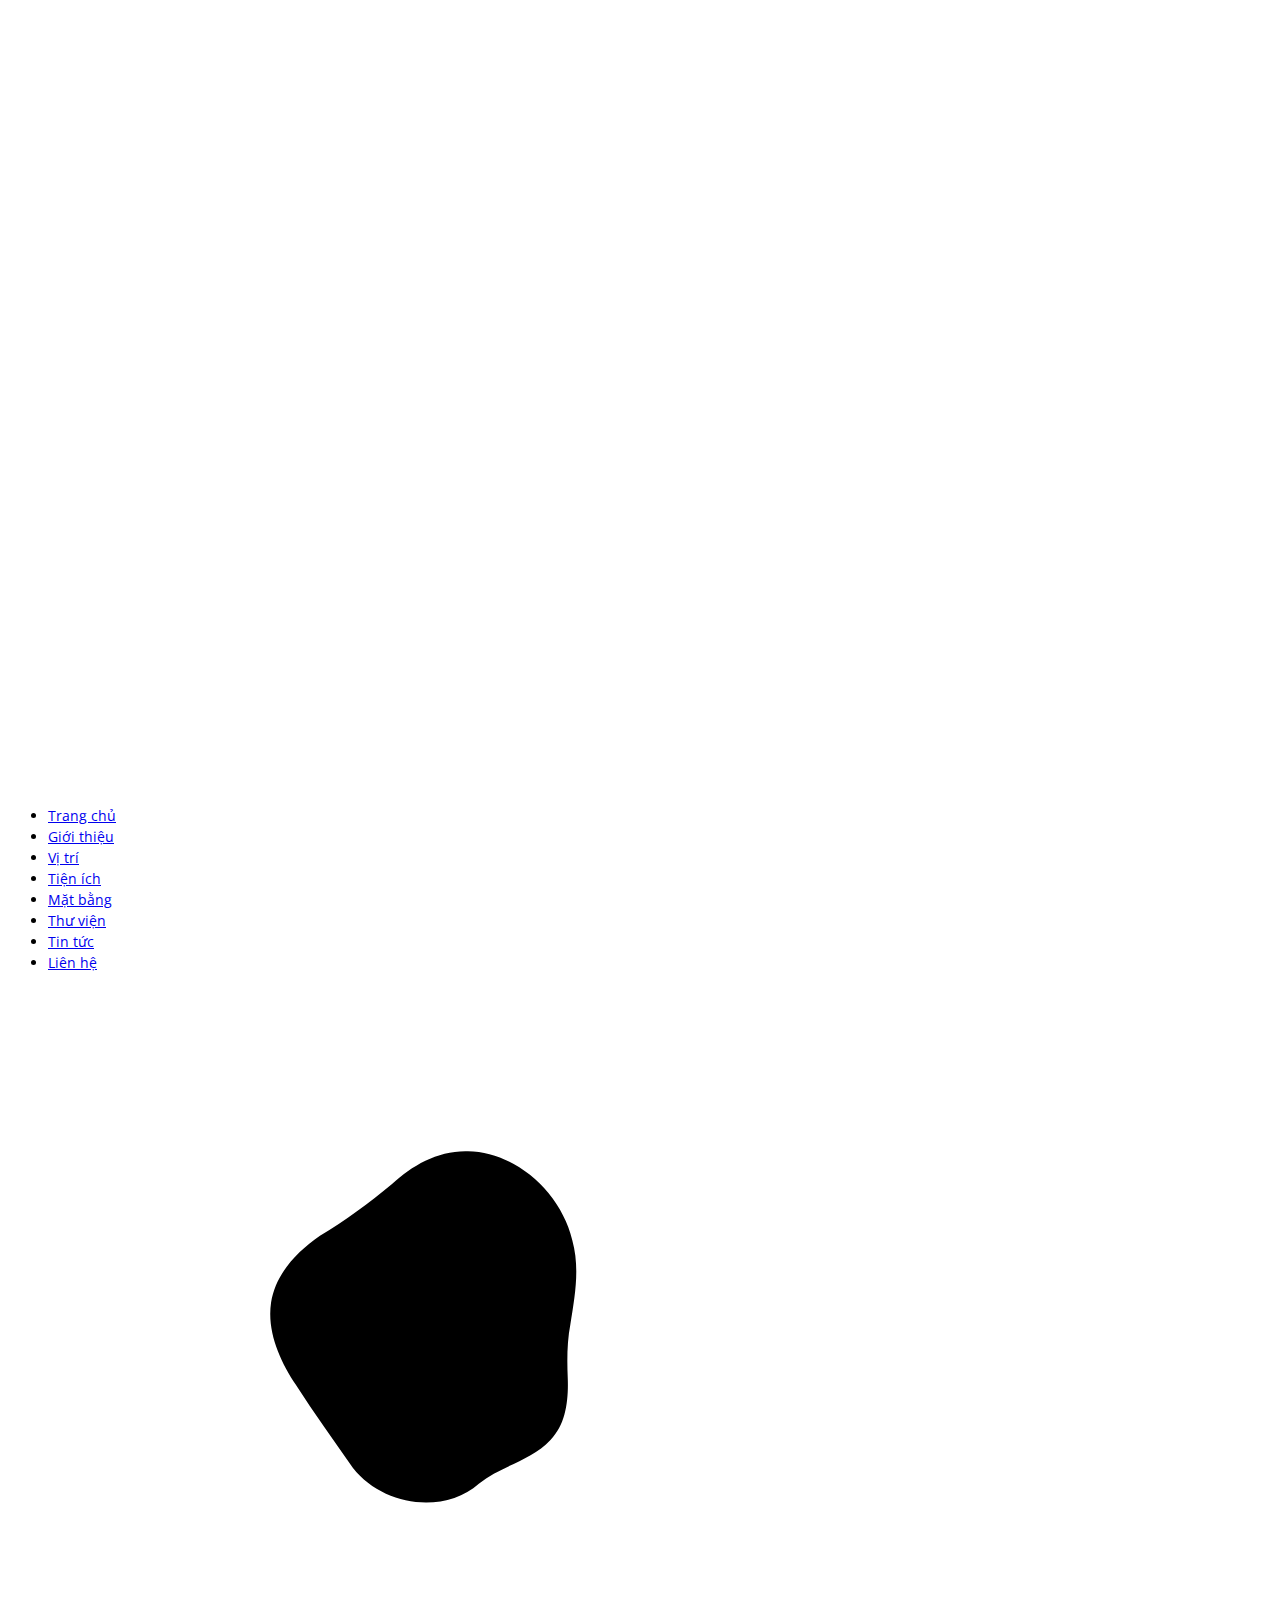
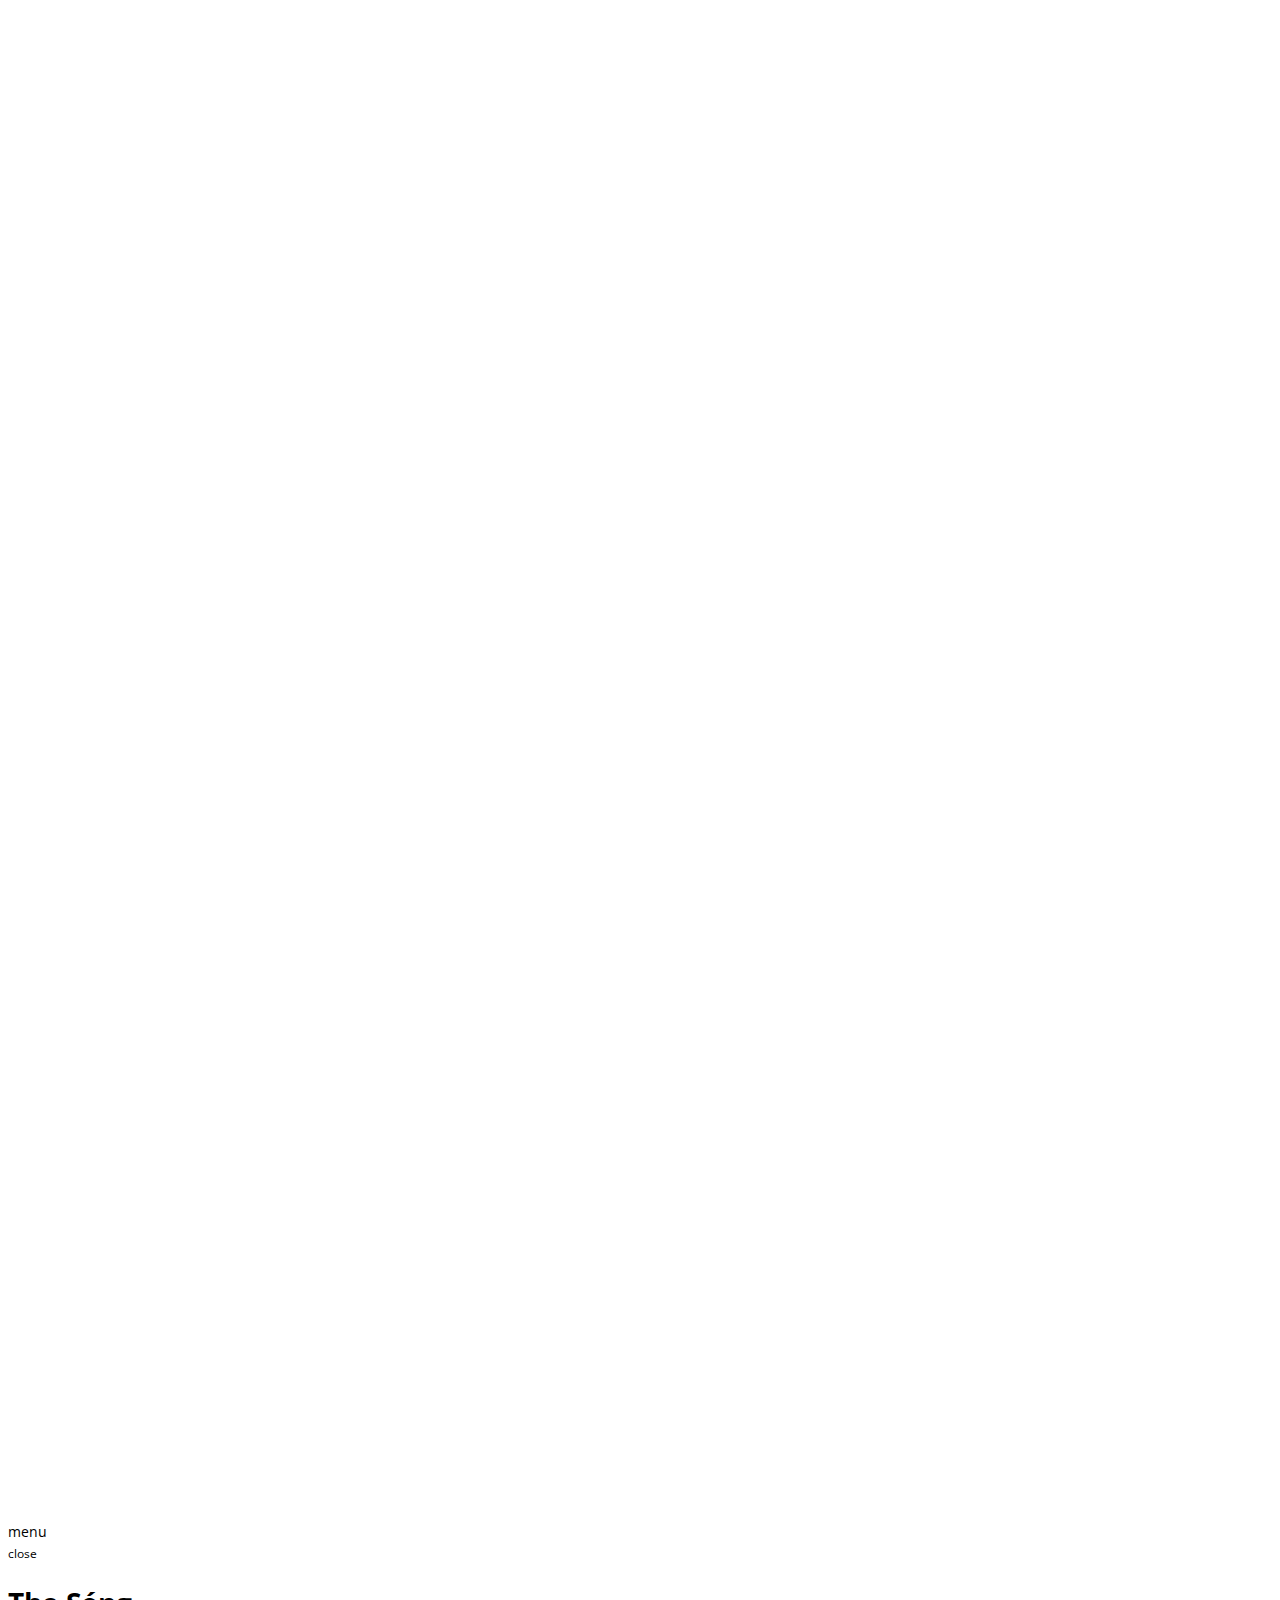
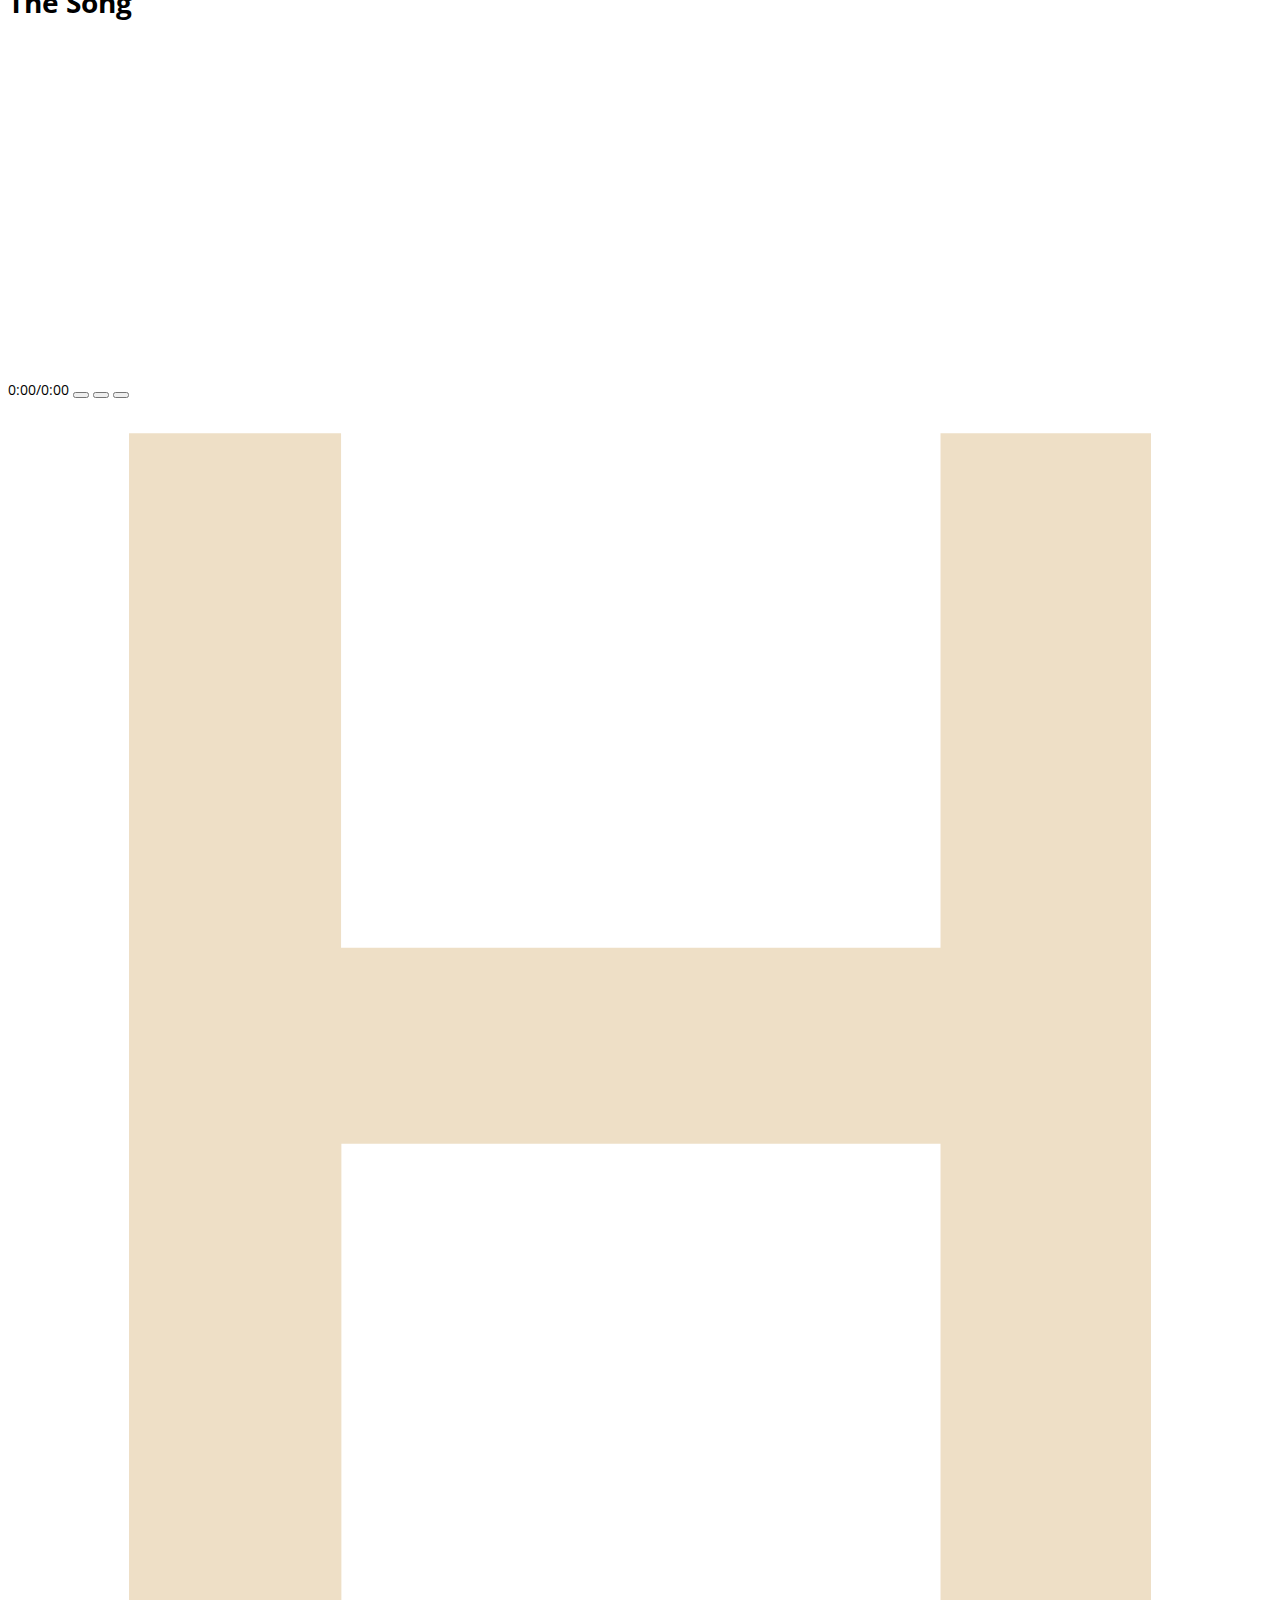
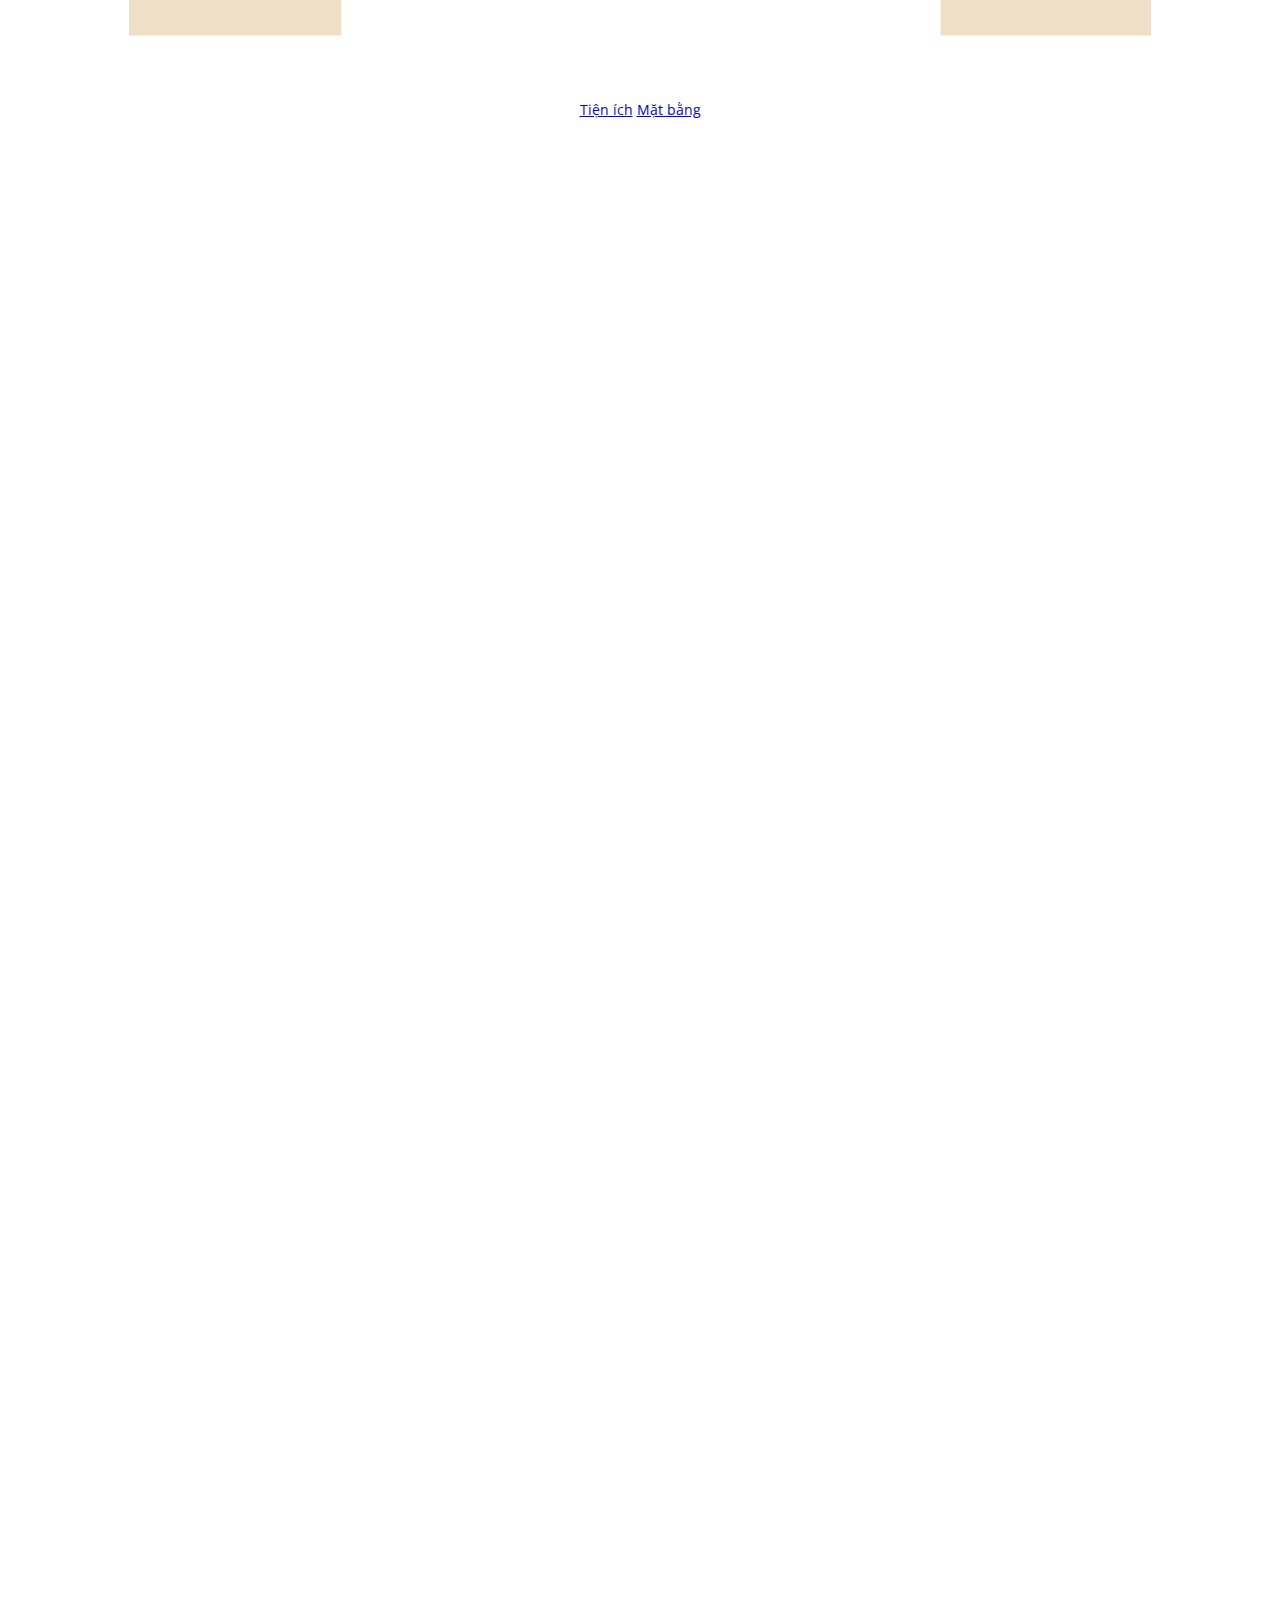
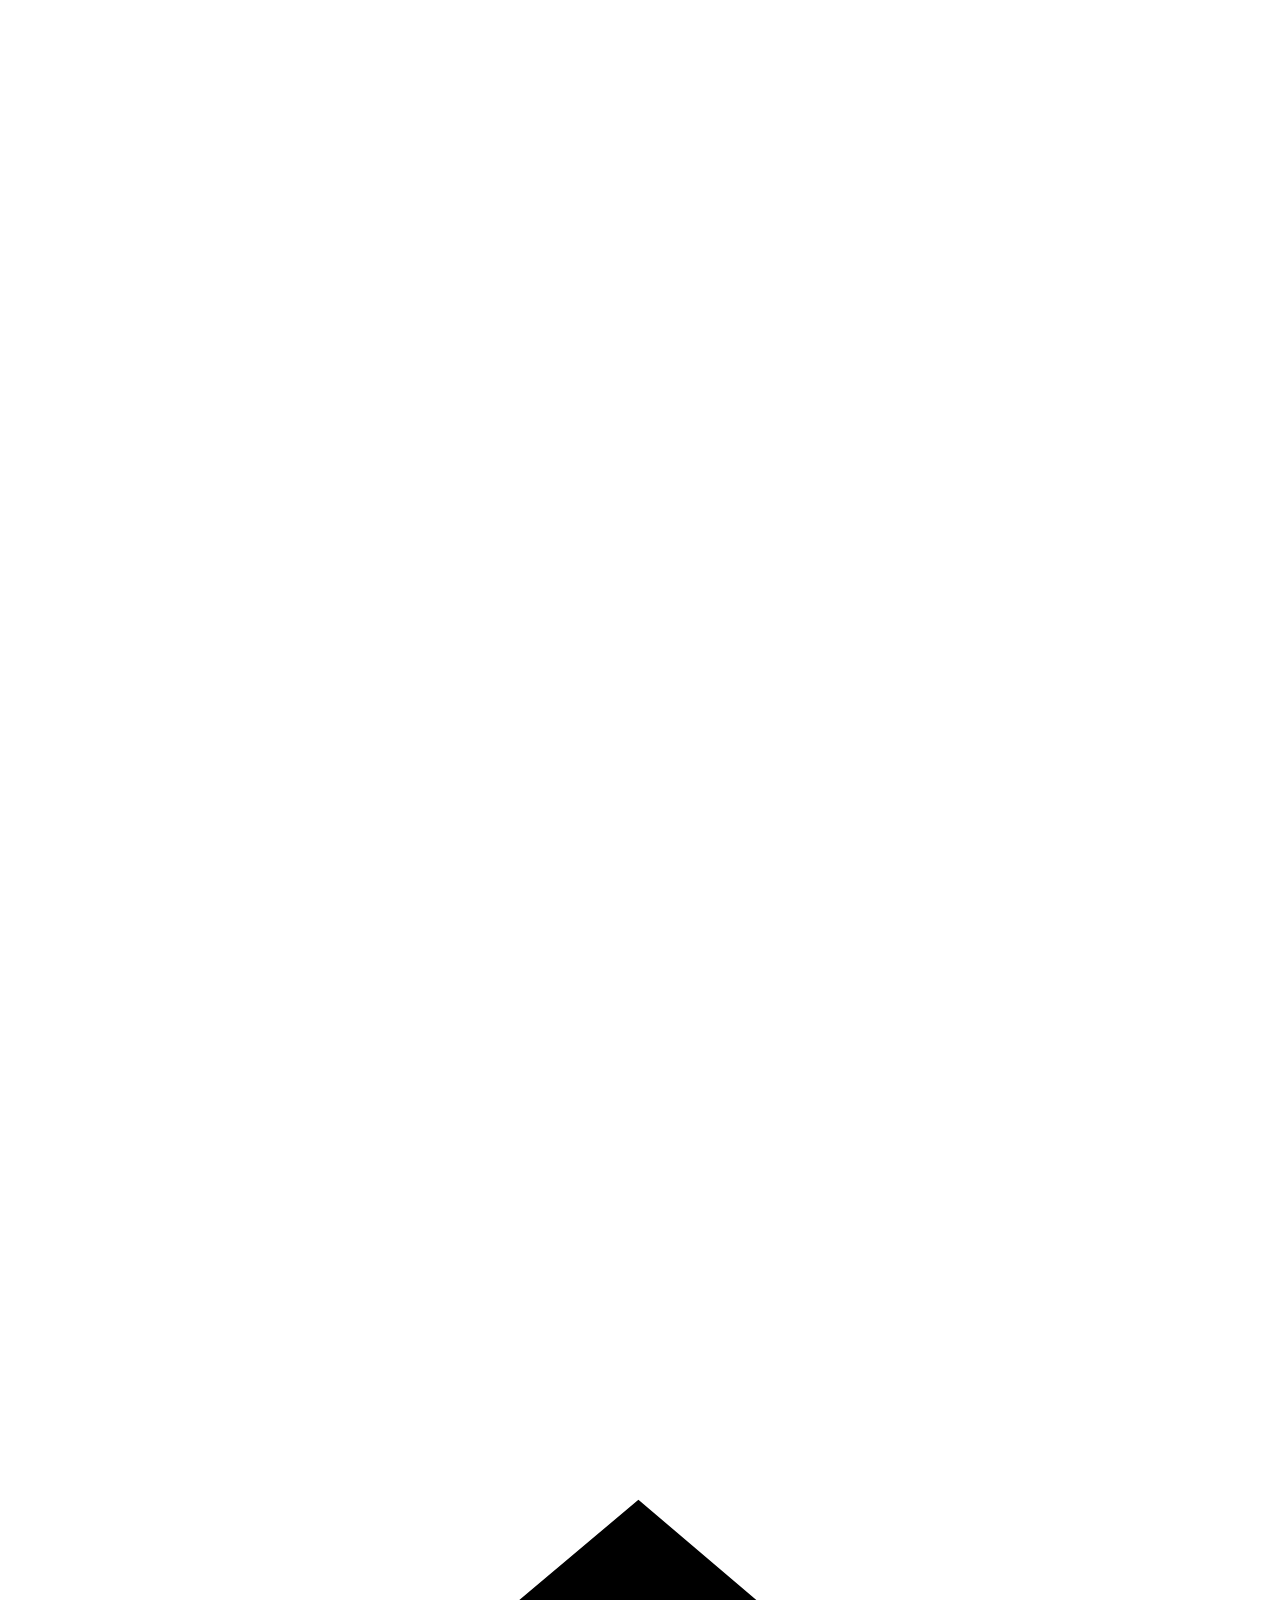
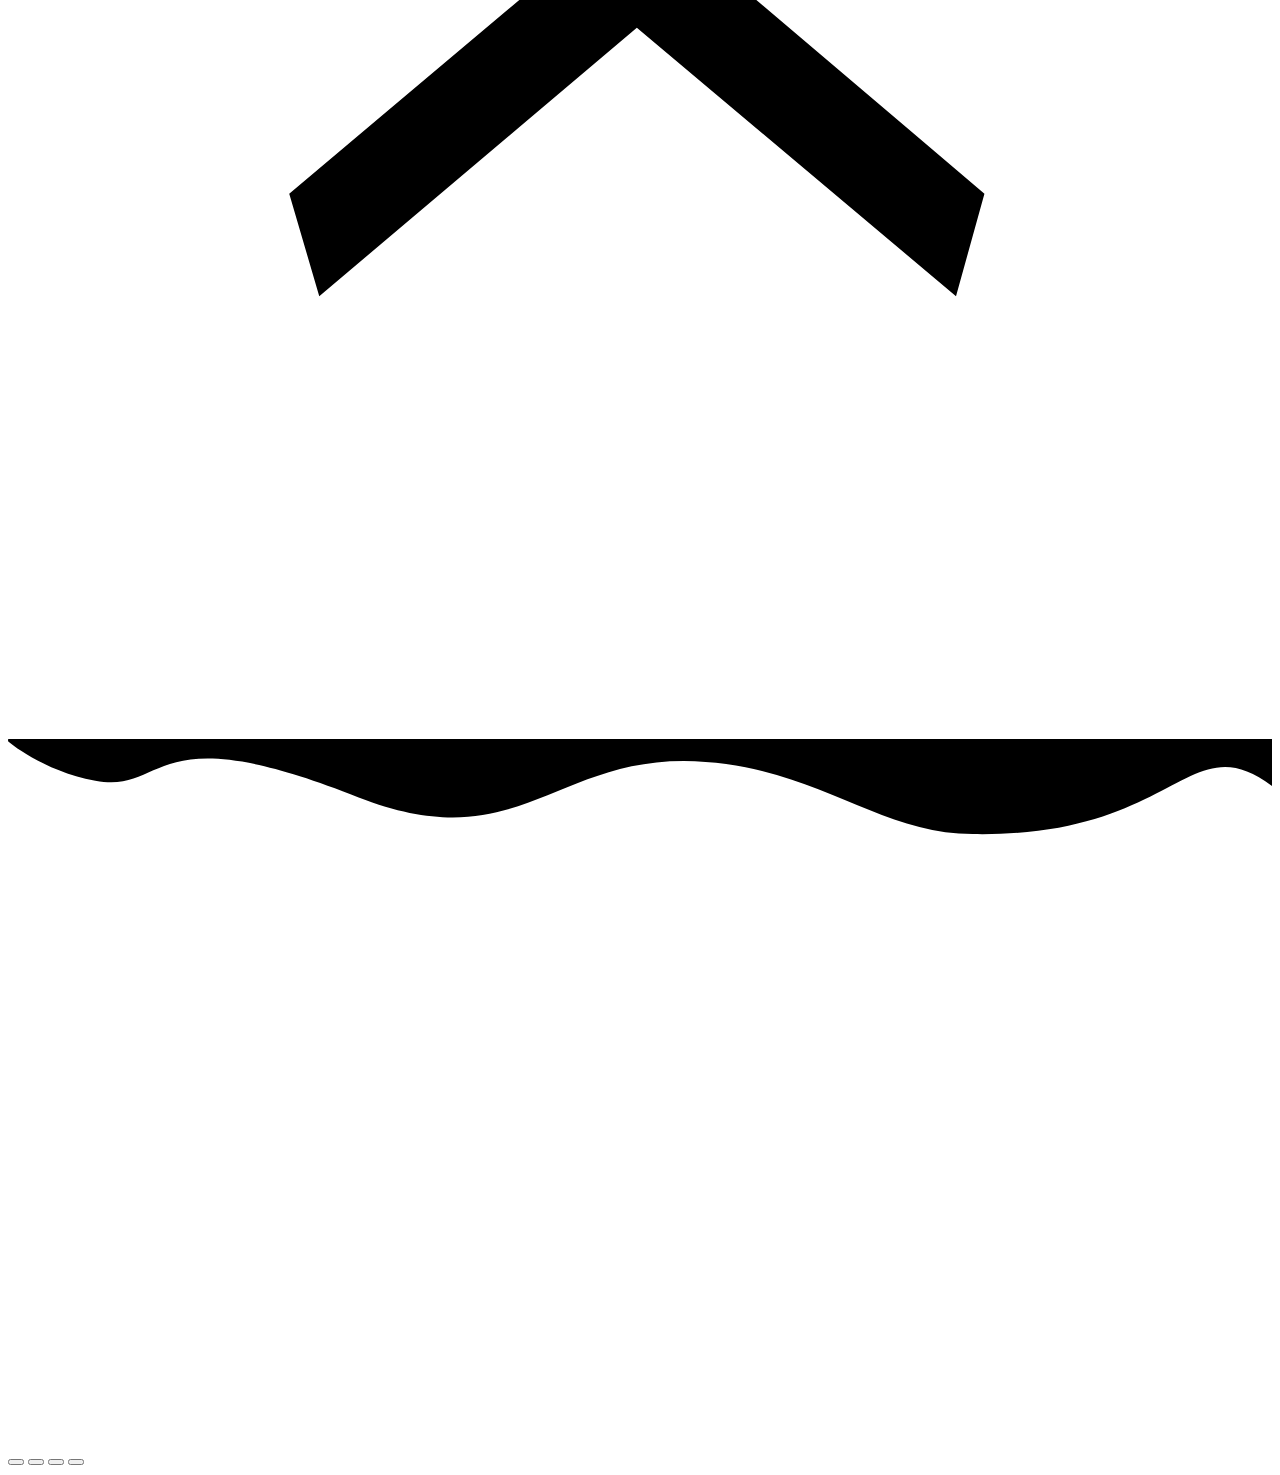
<file: video.html>
<!DOCTYPE HTML>
<html lang="vi">
<head>
    <meta charset="utf-8">
    <meta http-equiv="Content-Type" content="text/html; charset=utf-8">
    <meta http-equiv="X-UA-Compatible" content="IE=Edge,chrome=1">
    <meta http-equiv="cache-control" content="private">
    <meta http-equiv="Content-Language" content="vi">
    <meta name="google" content="notranslate">
    <meta name="language" content="vi">
    <meta name="robots" content="index, follow">
    <meta name="author" content="The Sóng">
    <meta name="viewport" content="width=device-width, initial-scale=1, maximum-scale=1">
    <meta name="apple-mobile-web-app-capable" content="yes">
    <meta name="format-detection" content="telephone=no">
    <title id="hdtitle">The Sóng - Căn hộ du lịch biển 5 Sao Plus Vũng Tàu</title>
    <meta name="description" content="The Sóng - Căn hộ du lịch biển 5 Sao Plus Vũng Tàu">
    <meta name="keywords" content="The Sóng - Căn hộ du lịch biển 5 Sao Plus Vũng Tàu">

    <!-- android -->
    <meta name="mobile-web-app-capable" content="yes">
    <meta http-equiv="cleartype" content="on">
    <!-- iOS -->
    <meta name="apple-mobile-web-app-capable" content="yes">
    <meta name="apple-mobile-web-app-status-bar-style" content="black-translucent">
    <meta name="apple-mobile-web-app-title" content="The Sóng">
    <!-- Facebook -->
    <meta property="og:title" content="The Sóng - Căn hộ du lịch biển 5 Sao Plus Vũng Tàu">
    <meta property="og:description" content="The Sóng - Căn hộ du lịch biển 5 Sao Plus Vũng Tàu">
    <meta property="og:type" content="website">
    <meta property="og:site_name" content="The Sóng">
    <meta property="og:image" content="http://thesong.vn/pictures/catalog/background/bg.jpg">
    <meta property="og:locale" content="vi">

    <link rel="icon" href="http://thesong.vn/catalog/view/theme/default/images/favicon.png">
    <link rel="alternate" href="http://thesong.vn/" hreflang="vi-vn">

    <link href="http://thesong.vn/" rel="canonical">


</head>
<body>
<div id="render-styles"></div>
<link rel="stylesheet" type="text/css" href="./css/slide.css">
<link rel="stylesheet" type="text/css" href="./css/desktop.css">
<link rel="stylesheet" type="text/css" href="./css/style.css">
<link rel="stylesheet" type="text/css" href="./css/animation.css">

<!--HEADER-->
<header class="header">
    <!--LOGO-->
    <div class="logo">
        <svg xmlns="http://www.w3.org/2000/svg" x="0px" y="0px" viewBox="0 0 260 160">
            <polygon fill="currentColor" points="135.3,94.3 132.4,88.1 133.1,88.1 135.6,93.5 138,88.1 138.7,88.1 135.9,94.3 "/>
            <path fill="currentColor" d="M143.8,94.4c-1.6,0-2.6-1.1-2.6-2.8v-3.5h0.6v3.5c0,1.2,0.8,2.2,2,2.2s2-0.9,2-2.2v-3.5h0.6v3.5
C146.4,93.3,145.4,94.4,143.8,94.4"/>
            <polygon fill="currentColor" points="154.2,94.3 150.2,89.3 150.2,94.3 149.5,94.3 149.5,88.1 150.1,88.1 154.1,93.2 154.1,88.1 154.8,88.1
154.8,94.3 "/>
            <path fill="currentColor" d="M163.8,94.3h-0.5l-0.1-1.3c-0.4,0.9-1.2,1.4-2.4,1.4c-1.8,0-3.2-1.4-3.2-3.2c0-1.9,1.4-3.2,3.2-3.2
c1.3,0,2.6,0.8,2.9,2.2H163c-0.3-1-1.3-1.5-2.2-1.5c-1.5,0-2.6,1.1-2.6,2.6c0,1.4,1.1,2.5,2.5,2.5c1.3,0,2.1-0.9,2.3-2.1h-2.4v-0.6
h3v0.1l0,0v3.1H163.8z"/>
            <polygon fill="currentColor" points="173,94.3 172.3,94.3 172.3,88.7 170,88.7 170,88.1 175.3,88.1 175.3,88.7 173,88.7 "/>
            <path fill="currentColor" d="M177,94.3h-0.7l2.8-6.2h0.6l2.8,6.2h-0.7l-0.8-1.8h-3.2L177,94.3z M178.1,91.9h2.7l-1.4-3L178.1,91.9z"/>
            <path fill="currentColor" d="M187.3,94.4c-1.6,0-2.6-1.1-2.6-2.8v-3.5h0.6v3.5c0,1.2,0.8,2.2,2,2.2s2-0.9,2-2.2v-3.5h0.6v3.5
C189.9,93.3,188.8,94.4,187.3,94.4"/>
            <path fill="currentColor" d="M166.1,48.1c-0.6,0.3-0.5,0.5,0.1,0.5c0.5-0.1,1.6-0.6,2.1-0.8c1.4-0.5,2.8-1.1,4.1-1.7
c1.8-0.7,3.8-1.6,5.4-2.5c2.3-1.3,2.1-4.8-2.6-1C172.7,44.7,167.8,47.1,166.1,48.1"/>
            <path fill="currentColor" d="M29.4,79c-0.2,12.1,3.2,23.9,13.5,31.3c12.2,8.8,29.8,8.3,43.7,4.4c7.7-2.2,15.3-5.6,21.8-10.2
c10-7.1,18.3-16.6,25.5-26.4c1.7-2.3,3.3-4.7,4.9-7.1c2-3.1,4-6.2,6-9.3c4.7-7.3,9.5-14.6,14.6-21.6c6-8.3,13-17.2,20.8-24
c5.5-4.8,13.2-10,20.9-8.9c6.6,1,12.2,6.2,12.3,13.1c0,1.3,0.9,0.9,1,0.2c0.5-8.7-7.6-17.7-16.4-17.3c-13.2,0.7-24.7,11-33,20.4
c-9.2,10.4-16.9,22-24.5,33.4c-3.5,5.2-7,10.3-10.6,15.4c-16.3,22.5-34.2,39.7-63.7,39.6c-9.6-0.1-20.4-2.1-27.6-8.9
C31.8,96.7,30,88,30.7,79C30.7,77.7,29.4,77.9,29.4,79"/>
            <path fill="currentColor" d="M240.7,52.9c-1.6-0.6-4.8-1.2-6.5-1.2c-2.4,0-4.9,0.4-7.3,1c-2.7,0.7-5.3,1.8-7.8,3.1c-2.7,1.4-5.1,3.3-7.3,5.4
c-2,1.9-3.7,4.2-4.7,6.8c-0.1,0.3-0.3,0.8-0.4,1.2c-1,1-3.5,2.1-4.3,2.4c-1.2,0.5-3.5,1.4-4.8,1.4c-0.8,0-1.4-0.2-1-1.2l0.1-0.2
c0.5-1.1,2.3-3.2,3.1-4.1c2.1-2.6,4.3-5.1,6.5-7.7c0.7-1,1.4-2.1,1.9-3.2c0.5-1,0.9-2.4,0.4-3.5c-0.3-0.6-0.8-1.2-1.4-1.5
c-5.6-3-20.9,11.6-24.7,15.4c-0.2,0.2-0.4,0.1-0.3-0.1l1.7-2.2l1.5-2l7.2-9.2c2.8-3.7-2.1-6.8-4.7-3.3l-5.3,7.3l0,0
c-0.4,0.2-0.8,0.4-1.2,0.7c-1.4,0.8-2.8,1.3-4.3,1.7l-0.3,0.1l0.1-0.3c0.4-1.7,0.3-3.3-0.9-4.7c-1.6-1.9-4.1-2.4-6.5-2.4h-0.4
c-4.5,0-8.9,1.9-12.7,4.3c-3.7,2.3-7.3,5.5-9,9.6l-0.2,0.4c-0.9,2.1-1.2,4.4,0.5,6.1s4.2,2.2,6.5,2.2h2.2c4.3-0.4,8.3-2.3,11.9-4.7
c3.4-2.3,6.5-5.3,8.1-9.1v-0.1h0.1c1.4-0.3,2.8-0.8,4.1-1.3l0.5-0.2l-9.3,12.7c-2.2,3.1,1.2,5,3.3,3c3.8-3.8,7.5-7.8,11.4-11.4
c3.4-3.1,7.2-6.6,11.3-8.8c1-0.5,2.3-1,3.4-1c5,0-5.1,9.7-5.8,10.5c-1.5,1.8-3.4,4-4.3,6.2c-0.4,0.8-0.7,1.9-0.2,2.8
c1.5,2.6,7.8,0.9,10,0.2c1.4-0.5,4-1.5,5.9-2.7c-0.2,2.4,1.4,3.1,3.6,3.1c0.3,0,0.8-0.1,1.1-0.2c0.7-0.1,1.4-0.3,2.1-0.4
c3.1-1,6-2.7,8.6-4.7s5.2-4.4,7.6-6.7c0.3-0.3,0.4,0,0.3,0.1L220.5,76l0,0c-3.4,1.7-7,3.5-10.2,5.5s-6.4,4.3-9,7.1
c-0.6,0.7-1.3,1.5-1.8,2.2c-0.4,0.6-0.8,1.4-1.1,2.1c-0.3,0.8-0.4,1.5-0.4,2.3c0,0.7,0.2,1.4,0.6,2c0.5,0.6,1.5,0.7,2.3,0.7
c2.6,0,5-0.9,7.2-2.2c4.1-2.6,7.7-6.2,10.8-10c2.9-3.6,5.6-7.5,8.1-11.3l1.4-2.3l10.2-14.8c1.7-2.6-2.2-3.8-4.6-0.7
c-2.4,2.7-5,5.4-7.6,7.9c-2.6,2.4-5.6,4.8-8.8,6.3c-0.6,0.3-1.2,0.5-1.8,0.7s-1.3,0.3-1.9,0.3c-1.6,0-1.8-1-1.3-2.4l0.2-0.4
c0.9-2.3,2.5-4.5,4.1-6.3c1.7-1.9,3.6-3.6,5.5-5.3c4.5-3.9,11.1-5.2,16.9-4.3c0.4,0.1,0.9,0.1,1.3,0.3
C241,53.4,241.4,53.1,240.7,52.9z M171.5,57.9l-0.3,0.8c-2.5,4.5-5.7,8.5-9.6,11.8c-1.9,1.6-5,3.9-7.7,3.9c-3.2,0-2.6-2.7-1.7-4.8
l0.8-1.4c1.6-3,3.9-5.8,6.2-8.2c2.1-2.2,5.4-5.3,8.4-6.1l1.6-0.2c1,0,1.9,0.3,2.3,1.3C172,55.9,171.9,57,171.5,57.9z M218.9,77.9
c-2.4,3.6-4.9,7.5-7.6,10.9c-1.8,2.3-6.5,8.2-9.8,8.2h-0.6c-0.7-0.1-1.1-0.4-1.3-1.1c-0.1-0.7,0-1.4,0.3-2.1c0.1-0.4,0.5-1,0.8-1.3
c0.4-0.7,0.9-1.4,1.4-2.1c2-2.9,4.8-5.3,7.7-7.3c1.1-0.7,2.2-1.4,3.3-2.1c1.9-1.1,3.8-2.3,5.7-3.4l0.6-0.3L218.9,77.9z"/>
            <path fill="currentColor" d="M123.2,62.4c-0.4,0.2-0.5,0.4-0.7,0.7c-2.2,2.6-7.7,5.6-10.8,7.1c-2.5,1.2-12,5.5-14.3,2.8
c-0.8-1-0.4-2.5,0-3.6v-0.1h0.1c4.1-0.9,8.4-1.9,12.3-3.4c3.6-1.4,8.4-3.8,9.9-7.7c0.4-1.2,0.9-2.8-0.2-3.8c-1-1-2.7-1.2-4.1-1.2
c-1.7,0-3.5,0.3-5.2,0.7c-1.5,0.4-3.2,0.9-4.6,1.6c-3.2,1.7-6.1,3.7-8.7,6.2c-1.1,1.1-2.2,2.3-3.2,3.6c-0.4,0.2-0.7,0.5-1,0.6
c-2,1.2-4,2.4-6,3.5c-1.3,0.7-9.9,5.4-10.7,2.7V72l0.2-0.5c0.3-0.7,1.1-1.6,1.6-2.2c1.1-1.4,2.3-2.7,3.5-4c1.5-1.6,3-3.3,4.5-4.9
c1-1.2,1.9-2.5,2.6-4c0.5-1.1,0.8-2.3,0.3-3.4c-0.5-1.2-2.3-1.4-3.4-1.4h-0.5c-5.1,0-10.8,3.6-14.8,6.6c-4.2,3.1-8.3,7.1-12,10.8
l-0.1,0.1c-0.1,0.1-0.3,0-0.2-0.2L93.3,25c3.2-4.3-2.7-6.4-5-2.7L68.8,47.1l0,0c-0.8,0.4-1.6,0.8-2.3,1.3c-2.7,1.5-5.8,2.2-8.8,2.6
c-0.7,0.1-1.3,0.1-2,0.2l0.6-0.9l12.4-15.6c1.6-3.4-1.7-5.1-4.4-2.4c-1.5,1.5-2.9,3.3-4.2,4.9c-1.5,1.4-3.6,2.7-5.4,3.4
c-6.7,2.7-15.7,5.2-23,3.5c-4.1-1-7.9-3.5-8.6-7.9c-0.4-2.5,0.3-5.1,1.8-7.2c1.8-2.5,4.5-4.3,7.4-5.3c0.8-0.3,0.6-0.9-0.4-0.6
c-3.5,1-7,2.8-9.3,5.7c-1.8,2.2-2.7,5-2.4,7.9c0.6,5.4,5.2,8.8,10.1,9.9c8.6,2.1,18.6-1.6,26.1-5.7l0.6-0.4l-0.5,0.6
c-1.9,2.5-4.1,4.9-6.2,7.3c-1.9,2.2-3.9,4.5-5.8,6.8c-1.3,1.6-2.5,3.1-3.9,4.5c-0.7,0.7-1.5,1.5-2.2,2.2c-0.5,0.5-1.1,1-1.6,1.5
c-0.2,0.2-0.6,0.6-0.8,0.8c-0.2,0.2,0.4,0.9,0.8,0.7c0.7-0.5,1.6-1.4,2.3-2s1.4-1.3,2.1-1.9c0.2-0.1,0.4,0,0.3,0.2l-7.3,9.5
c-1.3,1.7,2.5,4.1,4,2.3l2.8-3.3l13.8-17.2c0.3,0,0.6,0,0.9,0c0.7,0,1.4-0.1,2.2-0.2c2.9-0.4,5.9-1,8.5-2.3l0.6-0.3l-15.2,19
c-0.9,1.1-3.7,4.8-2.2,6.2c0.6,0.6,1.6,0.4,2.3,0.1c1.4-0.5,2.7-1.6,3.8-2.6c1.8-1.8,3.6-3.5,5.4-5.3c0.9-0.9,1.8-1.8,2.8-2.7
c3.5-3.2,7.3-6.2,11.4-8.5c0.8-0.4,1.6-0.8,2.4-1.2c0.6-0.2,1.4-0.5,2.1-0.5c0.5,0,1.3,0,1.6,0.4c0.5,0.3-0.1,1.4-0.2,1.8
c-0.2,0.5-0.6,1-1,1.5c-0.4,0.4-0.7,0.9-1.1,1.4c-1.6,1.7-3.2,3.4-4.7,5.2c-1.6,1.8-3.5,4.2-4.5,6.4c-2.4,5.2,6.4,4.2,9,3.6
c4.1-0.9,9-3.8,13.4-6.5c-0.1,0.1-0.1,0.2-0.1,0.4c-0.6,1.6-1.2,3.8,0,5.3c0.7,0.9,1.7,1.6,2.7,2.1c4.7,2.1,11.3-0.6,15.4-2.8
c3-1.6,5.9-3.5,8.6-5.6c1.3-1,3.6-2.8,4.6-4.2C124.1,62.7,124,62,123.2,62.4z M97.9,67.9c1.6-2.6,3.5-5.2,5.6-7.4
c2.2-2.3,4.7-4.3,7.6-5.6c1-0.4,2-0.6,3.1-0.6c0.6,0,1.1,0.1,1.6,0.4c0.5,0.3,0.7,0.7,0.7,1.3l0,0l-0.5,1.4
c-1.3,3.3-5.1,5.7-8.1,7.2c-3.1,1.6-6.4,2.8-9.9,3.4l-0.3,0.1L97.9,67.9z"/>
            <rect x="90.7" y="129" fill="currentColor" width="79" height="0.6"/>
            <rect x="90.7" y="157.1" fill="currentColor" width="79" height="0.6"/>
            <path fill="currentColor" d="M35.7,143.4c0,3.6-2.9,6.6-6.6,6.6c-3.6,0-6.6-2.9-6.6-6.6s2.9-6.6,6.6-6.6C32.8,136.8,35.7,139.7,35.7,143.4z
M33.9,143.4c0-2.7-2.1-4.9-4.8-4.9s-4.8,2.2-4.8,4.9s2.1,4.9,4.8,4.9C31.8,148.3,33.9,146.1,33.9,143.4z"/>
            <path fill="currentColor" d="M48.1,150c-3.3,0-5.5-2.3-5.5-5.8V137h1.8v7.2c0,2.4,1.5,4.1,3.7,4.1s3.7-1.7,3.7-4.1V137h1.8v7.2
C53.6,147.7,51.4,150,48.1,150z"/>
            <path fill="currentColor" d="M70,149.7l-7.7-9.4v9.4h-1.8V137h1.4l7.8,9.5V137h1.8v12.6L70,149.7L70,149.7z"/>
            <path fill="currentColor" d="M89.6,143.3c0,3.7-2.8,6.4-6.7,6.4h-4.6V137h4.6C86.8,137,89.6,139.7,89.6,143.3z M87.8,143.3
c0-2.6-2.1-4.6-4.9-4.6h-2.8v9.4h2.8C85.8,148.1,87.8,146,87.8,143.3z"/>
            <path fill="currentColor" d="M118.3,143.4c0,3.7-2.9,6.6-6.6,6.6c-3.7,0-6.6-2.9-6.6-6.6c0-3.7,2.9-6.6,6.6-6.6
C115.4,136.8,118.3,139.7,118.3,143.4z M116.5,143.4c0-2.7-2.1-4.9-4.8-4.9s-4.8,2.2-4.8,4.9s2.1,4.9,4.8,4.9
C114.4,148.3,116.5,146.1,116.5,143.4z"/>
            <path fill="currentColor" d="M133.3,142.9v1.6H127v5.1h-1.8V137h8.9v1.6H127v4.3L133.3,142.9L133.3,142.9z"/>
            <path fill="currentColor" d="M152.6,150h-1.8v-11.5H146v-1.7h11.4v1.7h-4.8L152.6,150L152.6,150z"/>
            <path fill="currentColor" d="M173.7,150v-5.6h-7.3v5.6h-1.8v-13.2h1.8v5.8h7.3v-5.8h1.9V150H173.7z"/>
            <path fill="currentColor" d="M191.4,142.6v1.7h-6.8v4h7.5v1.7h-9.4v-13.2h9.4v1.7h-7.5v4.1H191.4z"/>
            <path fill="currentColor" d="M219.1,140.6h-1.8c-0.2-1.4-1.2-2.3-3.2-2.3c-1.7,0-2.8,0.8-2.8,2.1c0,1.1,0.8,1.7,2.3,1.9l1.8,0.4
c2.3,0.4,3.6,1.5,3.6,3.4c0,2.3-1.9,3.9-4.8,3.9c-3.1,0-5.1-1.6-5.4-4.4h1.8c0.3,1.7,1.6,2.8,3.7,2.8c1.8,0,2.9-0.8,2.9-2.1
c0-0.9-0.6-1.6-2.1-1.9L213,144c-2.4-0.4-3.5-1.7-3.5-3.5c0-2.3,1.8-3.8,4.6-3.8C216.5,136.8,218.8,137.8,219.1,140.6z"/>
            <path fill="currentColor" d="M234.3,142.6v1.6h-6.5v3.8h7.2v1.6h-9V137h9v1.6h-7.2v3.9h6.5V142.6z"/>
            <path fill="currentColor" d="M15.7,140.6h-1.8c-0.2-1.4-1.2-2.3-3.2-2.3c-1.7,0-2.8,0.8-2.8,2.1c0,1.1,0.8,1.7,2.3,1.9l1.8,0.4
c2.3,0.4,3.6,1.5,3.6,3.4c0,2.3-1.9,3.9-4.8,3.9c-3.1,0-5.1-1.6-5.4-4.4h1.8c0.3,1.7,1.6,2.8,3.7,2.8c1.8,0,2.9-0.8,2.9-2.1
c0-0.9-0.6-1.6-2.1-1.9L9.6,144c-2.4-0.4-3.5-1.7-3.5-3.5c0-2.2,1.8-3.8,4.6-3.8C13,136.8,15.3,137.8,15.7,140.6z"/>
            <path fill="currentColor" d="M243.8,149.7h-1.9l5.6-12.7h1.7l5.6,12.7H253l-1.4-3.3h-6.3L243.8,149.7z M246,144.8h4.9l-2.5-5.7L246,144.8z"
            />
        </svg>
    </div>
    <!--LOGO-->
    <!--NAVIGATION-->
    <nav class="navigation">
        <div class="nav">
            <ul>
                <li class="current">
                    <a class="link-home" href="http://thesong.vn/" data-name="home-page" data-title="The Sóng - Căn hộ du lịch biển 5 Sao Plus Vũng Tàu" data-description="The Sóng - Căn hộ du lịch biển 5 Sao Plus Vũng Tàu" data-keyword="The Sóng - Căn hộ du lịch biển 5 Sao Plus Vũng Tàu">Trang
                        chủ</a></li>
                <li>
                    <a class="link-load" href="http://thesong.vn/vi/gioi-thieu.html" data-name="about-page" data-title="The Sóng - Giới thiệu" data-description="The Sóng - Căn hộ du lịch biển 5 Sao Plus Vũng Tàu" data-keyword="The Sóng - Căn hộ du lịch biển 5 Sao Plus Vũng Tàu">Giới
                        thiệu</a></li>
                <li>
                    <a class="link-load" href="http://thesong.vn/vi/vi-tri.html" data-name="location-page" data-title="The Sóng" data-description="The Sóng" data-keyword="The Sóng">Vị
                        trí</a></li>
                <li>
                    <a class="link-load" href="http://thesong.vn/vi/tien-ich.html" data-name="facilities-page" data-title="The Sóng" data-description="The Sóng" data-keyword="The Sóng">Tiện
                        ích</a></li>
                <li>
                    <a class="link-load" href="http://thesong.vn/vi/mat-bang.html" data-name="apartment-two-page" data-title="The Sóng" data-description="The Sóng" data-keyword="The Sóng">Mặt
                        bằng</a></li>
                <li>
                    <a class="link-load" href="http://thesong.vn/vi/thu-vien.html" data-name="library-page" data-title="The Sóng" data-description="The Sóng" data-keyword="The Sóng">Thư
                        viện</a></li>
                <li>
                    <a class="link-load" href="http://thesong.vn/vi/tin-tuc.html" data-name="news-page" data-title="The Sóng" data-description="The Sóng" data-keyword="The Sóng">Tin
                        tức</a></li>
                <li>
                    <a class="link-load" href="http://thesong.vn/vi/lien-he.html" data-name="contact-page" data-title="The Sóng" data-description="The Sóng" data-keyword="The Sóng">Liên
                        hệ</a></li>
            </ul>
        </div>
        <!--BG MENU-->
        <div class="bg-svg">
            <svg class="scene" preserveAspectRatio="xMinYMid slice" viewBox="0 0 1440 800">
                <defs>
                    <linearGradient id="gradient" gradientUnits="userSpaceOnUse" x1="-150" y1="720" x2="150" y2="0">
                        <stop offset="0" stop-color="#e6d9c3"/>
                        <stop offset="1" stop-color="#285a71"/>
                    </linearGradient>
                </defs>
                <g class="gradient">
                    <path d="M 392.8,547.7 C 427.8,592.2 497.3,600.5 536.4,565.8 561.4,545.7 595.7,539.8 618,516 635.7,498.1 638.6,470.8 637.7,445.6 636.8,425 636.9,404.2 640.7,384.2 645.7,352.9 651.8,320.4 642.8,288.1 629.8,234.1 578.5,188 524,187.1 490.6,186 460.7,202.9 437.5,224.4 411.5,245.9 384.3,266.1 355.4,283.4 329.4,301.4 305.1,326.1 299.7,359.5 294.8,392.4 309.6,425.9 328.3,453.7 348.9,485.7 371.1,516.5 392.8,547.7 Z" pathshow="M -907.7,1516 C -413.5,1881 567.9,1950 1120,1664 1473,1499 1957,1451 2272,1255 2522,1108 2563,884.2 2550,677.2 2538,508 2539,337.1 2593,172.8 2663,-84.28 2749,-351.2 2622,-616.5 2439,-1060 1714,-1439 944.9,-1446 473.3,-1455 51.08,-1316 -276.5,-1140 -643.6,-963.2 -1028,-797.3 -1436,-655.2 -1803,-507.3 -2146,-304.4 -2222,-30.07 -2291,240.2 -2082,515.3 -1818,743.7 -1528,1007 -1214,1260 -907.7,1516 Z" pathhide="M 392.8,547.7 C 427.8,592.2 497.3,600.5 536.4,565.8 561.4,545.7 595.7,539.8 618,516 635.7,498.1 638.6,470.8 637.7,445.6 636.8,425 636.9,404.2 640.7,384.2 645.7,352.9 651.8,320.4 642.8,288.1 629.8,234.1 578.5,188 524,187.1 490.6,186 460.7,202.9 437.5,224.4 411.5,245.9 384.3,266.1 355.4,283.4 329.4,301.4 305.1,326.1 299.7,359.5 294.8,392.4 309.6,425.9 328.3,453.7 348.9,485.7 371.1,516.5 392.8,547.7 Z"></path>
                    <path d="M 340.9,428.6 C 353.4,444.4 366.9,459.6 379.5,475.4 403.4,504.3 427.7,533.6 456.8,557.3 489.9,575 531.5,568.6 556.1,543.8 577.6,531.8 603,522 614.9,498.7 630.2,460.2 616.4,415 630.3,376.1 638.9,344.4 645.6,309 632.7,275.9 618.1,227.4 561.8,193.1 515.5,207.3 484.3,217.6 466.6,247.4 441,265.8 407,291.9 363.4,305.4 336.1,339.9 317.5,364.6 321.9,402.7 340.9,428.6 Z" pathshow="M -1640,537.5 C -1464,667.3 -1273,792.2 -1095,921.9 -758,1159 -414.9,1400 -3.984,1595 463.4,1740 1051,1687 1398,1484 1702,1385 2060,1305 2228,1113 2444,797.1 2250,425.8 2446,106.3 2567,-154.1 2662,-444.9 2480,-716.8 2274,-1115 1479,-1397 824.9,-1280 384.3,-1196 134.4,-950.9 -227.1,-799.7 -707.2,-585.3 -1323,-474.4 -1708,-191.1 -1971,11.82 -1909,324.8 -1640,537.5 Z" pathhide="M 340.9,428.6 C 353.4,444.4 366.9,459.6 379.5,475.4 403.4,504.3 427.7,533.6 456.8,557.3 489.9,575 531.5,568.6 556.1,543.8 577.6,531.8 603,522 614.9,498.7 630.2,460.2 616.4,415 630.3,376.1 638.9,344.4 645.6,309 632.7,275.9 618.1,227.4 561.8,193.1 515.5,207.3 484.3,217.6 466.6,247.4 441,265.8 407,291.9 363.4,305.4 336.1,339.9 317.5,364.6 321.9,402.7 340.9,428.6 Z"></path>
                    <path d="M 364,422.9 C 394.4,463.7 427.7,505 472.9,529.1 501.3,545.1 534.9,541.5 562.1,529.8 580.3,523.3 600.7,514.7 608,495.2 616.7,457.8 605,416.3 619.9,380.5 630.8,351 639.4,318.4 631.4,285.6 625.5,259.5 608.2,233.9 582.7,223.9 556.1,212.3 523.9,216.4 504.6,236.5 471.3,263.8 439.6,294.5 399.5,312 377.2,324.8 354.4,341.5 346.9,367.9 343.9,387.1 352.3,407.1 364,422.9 Z" pathshow="M -1314,490.7 C -885.1,825.8 -414.9,1165 223.3,1363 624.4,1494 1099,1465 1483,1369 1740,1315 2028,1245 2131,1085 2254,777.4 2089,436.5 2299,142.4 2453,-99.89 2574,-367.7 2461,-637.1 2378,-851.5 2134,-1062 1774,-1144 1398,-1239 943.5,-1205 671,-1040 200.8,-816.1 -246.8,-564 -813.1,-420.2 -1128,-315.1 -1450,-177.9 -1556,38.93 -1598,196.6 -1480,360.9 -1314,490.7 Z" pathhide="M 364,422.9 C 394.4,463.7 427.7,505 472.9,529.1 501.3,545.1 534.9,541.5 562.1,529.8 580.3,523.3 600.7,514.7 608,495.2 616.7,457.8 605,416.3 619.9,380.5 630.8,351 639.4,318.4 631.4,285.6 625.5,259.5 608.2,233.9 582.7,223.9 556.1,212.3 523.9,216.4 504.6,236.5 471.3,263.8 439.6,294.5 399.5,312 377.2,324.8 354.4,341.5 346.9,367.9 343.9,387.1 352.3,407.1 364,422.9 Z"></path>
                </g>
            </svg>
            <div class="logo-bg"><span></span></div>
            <div class="bg-wave">
                <svg class="animation" xmlns="http://www.w3.org/2000/svg" viewBox="0 0 1440 150">
                    <path opacity="0.4" fill="#fff" d="M1440 17.7607C1409.7 36.8607 1405.8 24.4607 1278.1 6.16068C1083.9 -21.7393 1064.7 52.8607 970 75.6607C875.8 98.3607 787.6 81.9607 628 56.9607C429 25.7607 355.7 85.8607 248.9 97.1607C137.9 108.961 102.4 93.0607 0 83.6607L0 118.261L1440 118.261L1440 17.7607L1440 17.7607Z" pathdata="M1440 0C1409.7 19.1 1401.2 40.9 1273.5 22.6C1079.3 -5.3 1058.2 14.1 963.4 37C869.2 59.7 756 89.5 596.4 64.5C397.5 33.3 351.2 58.4 244.4 69.8C133.4 81.6 102.4 75.4 0 66L0 100.5L1440 100.5L1440 0L1440 0Z"></path>
                    <path opacity="0.5" fill="#eedfc6" d="M1440 0C1409.7 19.1 1401.2 40.9 1273.5 22.6C1079.3 -5.3 1058.2 14.1 963.4 37C869.2 59.7 756 89.5 596.4 64.5C397.5 33.3 351.2 58.4 244.4 69.8C133.4 81.6 102.4 75.4 0 66L0 148.5L1440 148.5L1440 0L1440 0Z" pathdata="M1440 17.7607C1409.7 36.8607 1405.8 24.4607 1278.1 6.16068C1083.9 -21.7393 1064.7 52.8607 970 75.6607C875.8 98.3607 787.6 82.0007 628 57.0007C429 25.8007 355.7 85.9007 248.9 97.2007C137.9 109.001 102.4 93.0607 0 83.6607L0 149.261L1440 149.261L1440 17.7607L1440 17.7607Z"></path>
                    <path opacity="0.6" fill="#fff" d="M1440 0C1424.2 10.7 1385.1 31.8 1301 22.6C1087.8 -0.700001 1085.7 10.6 985.5 34.6C845.4 68.1 769.7 100.8 618 73.8C375.6 30.6 335.5 64.8 247 79.1C186.6 88.9 140.8 90.8 0 72.1L0 129.9L1440 129.9L1440 0L1440 0Z" pathdata="M1440 0C1424.2 10.7 1385.1 31.8 1301 22.6C1087.8 -0.700001 1068.8 -9.9 968.5 14.1C828.4 47.6 761.6 92.6 609.9 65.6C367.5 22.4 335.4 64.7 247 79C186.6 88.8 140.8 90.7 0 72L0 113.9L1440 113.9L1440 0L1440 0Z"></path>
                    <path opacity="0.3" fill="#eedfc6" d="M1440 0C1424.1 11.3 1402.6 50.6 1207.1 33.2C1001 14.8 993.9 109.4 735.6 112.9C570.3 115.1 565.7 73.7 424.1 78.3C187.2 86.1 250.2 153.9 0 96.3L0 149.9L1440 149.9L1440 0L1440 0Z" pathdata="M1440 0C1424.1 11.3 1395.8 35.9 1130.9 16.6C927.6 1.7 1010.2 80.8 751.8 84.3C586.5 86.5 564.2 35.2 422.5 39.8C185.6 47.6 290.2 173.3 0 66.3L0 149.9L1440 149.9L1440 0L1440 0Z"></path>
                </svg>
            </div>
        </div>
        <!--BG MENU-->
    </nav>
    <!--NAVIGATION-->
    <!--HOTLINE-->
    <div class="hotline">
<span class="call">
<svg xmlns="http://www.w3.org/2000/svg" x="0px" y="0px" viewBox="0 0 40 40">
<path fill="currentColor" d="M23.8,28c1.3,0,2.8-0.8,3.6-1.7c0.9-1,0.4-1.7,0.3-1.8l-3-3c-0.2-0.2-0.5-0.4-0.9-0.4c-0.3,0-0.6,0.1-0.9,0.4
l-0.1,0.1c-0.3,0.3-0.6,0.6-0.8,1.2c-1.5-1.2-2.9-2.6-4.2-4.2c0.5-0.2,0.9-0.6,1.2-0.8l0.1-0.1c0.5-0.5,0.5-1.3,0-1.7l-3.3-3.3
c-0.5-0.5-1.2-0.4-2,0.2c-1.2,1.1-2.3,3.7-1.3,5l0,0c3.1,3.9,6.4,7.3,9.9,9.9C22.8,27.8,23.3,28,23.8,28z M12.8,17.3L12.8,17.3
L12.8,17.3z"></path>
<path fill="currentColor" d="M20,37.5c-9.6,0-17.5-7.9-17.5-17.5S10.4,2.5,20,2.5S37.5,10.4,37.5,20S29.6,37.5,20,37.5z M20,3.5
C10.9,3.5,3.5,10.9,3.5,20c0,9.1,7.4,16.5,16.5,16.5c9.1,0,16.5-7.4,16.5-16.5C36.5,10.9,29.1,3.5,20,3.5z"></path>
</svg>
</span>
        <a onclick="actionFn()" href="tel:0916770880">0916 770 880</a>
    </div>
    <!--HOTLINE-->
    <!--SLIDE-BAR-->
    <div class="nav-click">
        <div class="open-click">menu</div>
        <div class="close-click"><small>close</small></div>
    </div>
    <!--SLIDE-BAR-->
</header>
<!--HEADER-->
<!--CONTAINER-->
<section class="container" id="home-page">
    <div class="title-page"><h1>The Sóng</h1></div>
    <div class="box-nav">
        <ul>
            <li><a href="javascript:void(0);" data-page="home-banner">01</a></li>
            <li><a href="javascript:void(0);" data-page="home-intro">02</a></li>
            <li><a href="javascript:void(0);" data-page="video-home">03</a></li>
            <li><a href="javascript:void(0);" data-page="home-location">04</a></li>
            <li><a href="javascript:void(0);" data-page="home-facilities">05</a></li>
            <li><a href="javascript:void(0);" data-page="home-news">06</a></li>
            <li><a href="javascript:void(0);" data-page="home-album">07</a></li>
            <li><a href="javascript:void(0);" data-page="home-contact">08</a></li>
        </ul>
    </div>
    <!--SLIDE-->
    <div class="box-slider">
        <!--03-->
        <div class="group-central" data-name="video-home">
            <div class="box-video-center">
                <div class="video-youtube-full">
                    <div class="control-youtube">
                        <a class="play-button" id="Play" href="javascript:void(0)"></a>
                        <a class="pause-button" id="Pause" href="javascript:void(0)"></a>
                    </div>
                    <div class="bg-video" style="background-image:url(http://thesong.vn/pictures/catalog/video/1.jpg)"></div>
                    <div class="youtube-video" data-embed="https://www.youtube.com/watch?v=fEvm1guHlU8"></div>
                    <div class="control">
                        <span id="current-time">0:00</span><span>/</span><span id="duration">0:00</span>
                        <button id="playpause" type="button" data-state="play"></button>
                        <button id="mutetoggle" type="button" data-state="mute"></button>
                        <button id="fullscreen" type="button" data-state="go-fullscreen"></button>
                    </div>
                    <div class="thumb-image">
                        <svg xmlns="http://www.w3.org/2000/svg" x="0px" y="0px" viewBox="0 0 400 400">
                            <path fill="#eedfc6" class="ani-text" d="M295.1,391V235.4H105.5V391H38.3V10.5h67.1v162.8h189.7V10.5h66.6V391H295.1z"/>
                        </svg>
                    </div>
                </div>
            </div>
        </div>
        <!--03-->
    </div>
    <!--SLIDE-->
</section>
<!--CONTAINER-->
<footer class="footer">
    <div class="bottom-link">
        <a class="go-page" href="http://thesong.vn/vi/tien-ich.html">Tiện ích</a>
        <a class="go-page" href="http://thesong.vn/vi/mat-bang.html">Mặt bằng</a></div>
    <div class="fix-footer">
        <!--SUBSCRIBE-->
        <div class="subscribe">
            <a href="javascript:void(0);">Nhận Tin</a>
            <small></small>
        </div>
        <!--SUBSCRIBE-->
        <!--SOCIAL-->
        <div class="social">
            <ul>
                <li>
                    <a class="facebook" href="https://www.facebook.com/angia.thesong" target="_blank" rel="nofollow">
                        <svg xmlns="http://www.w3.org/2000/svg" viewBox="0 0 60 60">
                            <path fill="currentColor" d="M36.5,24.5h-5v-3.3c0-1.2,0.8-1.5,1.4-1.5s3.5,0,3.5,0v-5.4l-4.9,0c-5.4,0-6.7,4.1-6.7,6.7v3.6h-3.1v5.6h3.1
c0,7.2,0,15.9,0,15.9h6.6c0,0,0-8.8,0-15.9h4.4L36.5,24.5z"/>
                            <ellipse stroke="currentColor" class="foreground" cx="30" cy="30" rx="26" ry="26"/>
                        </svg>
                    </a>
                </li>
                <li>
                    <a class="youtube" href="https://www.youtube.com/playlist?list=PLBjRjyeocCrHvmTc0moSHyr5_9E-lVSX7" target="_blank" rel="nofollow">
                        <svg xmlns="http://www.w3.org/2000/svg" viewBox="0 0 60 60">
                            <path fill="currentColor" d="M43.5,22.8c0-0.1,0-0.2-0.1-0.3c0,0,0-0.1,0-0.1c-0.4-1.1-1.4-1.9-2.7-1.9h0.2c0,0-5-0.8-11.7-0.8
c-6.7,0-11.7,0.8-11.7,0.8h0.2c-1.3,0-2.3,0.8-2.7,1.9c0,0,0,0.1-0.1,0.1c0,0.1-0.1,0.2-0.1,0.3c-0.2,1.3-0.5,3.9-0.5,7
c0,3.1,0.3,5.7,0.5,7c0,0.1,0,0.2,0.1,0.3c0,0,0,0.1,0.1,0.2c0.4,1.1,1.4,1.9,2.7,1.9h-0.2c0,0,5,0.8,11.7,0.8
c6.7,0,11.7-0.8,11.7-0.8h-0.2c1.3,0,2.3-0.8,2.7-1.9c0,0,0-0.1,0-0.2c0-0.1,0-0.2,0.1-0.3c0.2-1.3,0.5-3.9,0.5-7
C44,26.7,43.7,24.1,43.5,22.8z M33.5,30.5l-6,4.3c-0.1,0.1-0.3,0.1-0.4,0.1c-0.1,0-0.2,0-0.3-0.1c-0.2-0.1-0.4-0.4-0.4-0.6v-8.7
c0-0.3,0.1-0.5,0.4-0.6c0.2-0.1,0.5-0.1,0.8,0.1l6,4.4c0.2,0.1,0.3,0.4,0.3,0.6C33.8,30.1,33.7,30.3,33.5,30.5z"/>
                            <ellipse stroke="currentColor" class="foreground" cx="30" cy="30" rx="26" ry="26"/>
                        </svg>
                    </a>
                </li>
            </ul>
        </div>
        <!--SOCIAL-->
    </div>
    <div class="copyright">2019 <strong>The Sóng</strong> Vung Tau. All Rights Reserved.
        <a href="http://www.btq.vn" target="_blank">DEVELOPED BY 3GRAPHIC</a></div>
</footer>
<!--LOAD-PAGE-->
<div class="all-pics"></div>
<div class="all-album"></div>
<div class="allvideo"></div>
<div class="overlay-dark"></div>
<div class="wheel"><span></span><span></span><span></span></div>
<div class="go-top">
    <svg xmlns="http://www.w3.org/2000/svg" viewBox="0 0 80 80">
        <polygon fill="currentColor" points="60,52.3 39.8,35.3 19.7,52.3 17.8,45.8 39.9,27.2 61.8,45.8 "/>
    </svg>
</div>
<!--LOAD-PAGE-->
<div class="mask">
    <svg class="shape-svg" preserveAspectRatio="none" viewBox="0 0 1440 800">
        <path d="M99.5 47.5C182.1 63 159.5 -29.4 399.5 66.6C577.4 135.8 619 25 770.1 25C915.5 26.4 988.9 108.3 1099 108.3C1331.9 112.5 1344.6 -18.8 1440.2 53.7L1440.2 0L0.2 0L0 2.5C0 2.5 38.5 36.1 99.5 47.5L99.5 47.5Z" pathdata="M0 149.9C15.9 138.6 37.4 99.3 232.9 116.7C439 135.1 446.1 40.5 704.4 37C869.7 34.8 874.3 76.2 1015.9 71.6C1252.8 63.8 1189.8 -4 1440 53.6L1440 0L0 0L0 149.9L0 149.9L0 149.9Z">
        </path>
    </svg>
</div>
<!--LOAD-->
<div class="loadicon">
    <svg class="load-present" xmlns="http://www.w3.org/2000/svg" viewBox="0 0 200 110">
        <path class="stroke-line" d="M131.8,45.2c-0.5,0.3-0.4,0.4,0.1,0.4c0.4-0.1,1.4-0.5,1.9-0.7c1.3-0.4,2.5-1,3.7-1.5c1.6-0.6,3.4-1.4,4.8-2.2
c2.1-1.2,1.9-4.3-2.3-0.9C137.7,42.2,133.3,44.3,131.8,45.2z"></path>
        <path class="stroke-line" d="M9.3,72.9c-0.2,10.8,2.9,21.4,12.1,28c10.9,7.9,26.7,7.4,39.1,3.9c6.9-2,13.7-5,19.5-9.1
c9-6.4,16.4-14.9,22.8-23.6c1.5-2.1,3-4.2,4.4-6.4c1.8-2.8,3.6-5.6,5.4-8.3c4.2-6.5,8.5-13.1,13.1-19.3c5.4-7.4,11.6-15.4,18.6-21.5
c4.9-4.3,11.8-9,18.7-8c5.9,0.9,10.9,5.6,11,11.7c0,1.2,0.8,0.8,0.9,0.2c0.4-7.8-6.8-15.9-14.7-15.5c-11.8,0.6-22.1,9.9-29.6,18.3
c-8.2,9.3-15.1,19.7-21.9,29.9c-3.1,4.7-6.3,9.2-9.5,13.8c-14.6,20.2-30.6,35.6-57.1,35.5c-8.6-0.1-18.3-1.9-24.7-8
c-6.1-5.7-7.7-13.5-7.1-21.6C10.5,71.8,9.3,71.9,9.3,72.9z"></path>
        <path class="stroke-line" d="M198.6,49.5c-1.4-0.5-4.3-1.1-5.8-1.1c-2.1,0-4.4,0.4-6.5,0.9c-2.4,0.6-4.7,1.6-7,2.8c-2.4,1.3-4.6,3-6.5,4.8
c-1.8,1.7-3.3,3.8-4.2,6.1c-0.1,0.3-0.3,0.7-0.4,1.1c-0.9,0.9-3.1,1.9-3.9,2.1c-1.1,0.4-3.1,1.3-4.3,1.3c-0.7,0-1.3-0.2-0.9-1.1
l0.1-0.2c0.4-1,2.1-2.9,2.8-3.7c1.9-2.3,3.9-4.6,5.8-6.9c0.6-0.9,1.3-1.9,1.7-2.9c0.4-0.9,0.8-2.1,0.4-3.1c-0.3-0.5-0.7-1.1-1.3-1.3
c-5-2.7-18.7,10.4-22.1,13.8c-0.2,0.2-0.4,0.1-0.3-0.1l1.5-2l1.3-1.8l6.4-8.2c2.5-3.3-1.9-6.1-4.2-3l-4.7,6.5l0,0
c-0.4,0.2-0.7,0.4-1.1,0.6c-1.3,0.7-2.5,1.2-3.9,1.5l-0.3,0.1l0.1-0.3c0.4-1.5,0.3-3-0.8-4.2c-1.4-1.7-3.7-2.1-5.8-2.1h-0.4
c-4,0-8,1.7-11.4,3.9c-3.3,2.1-6.5,4.9-8.1,8.6l-0.2,0.4c-0.8,1.9-1.1,3.9,0.4,5.5c1.5,1.5,3.8,2,5.8,2h2c3.9-0.4,7.4-2.1,10.7-4.2
c3-2.1,5.8-4.7,7.3-8.2v-0.1h0.1c1.3-0.3,2.5-0.7,3.7-1.2l0.4-0.2l-8.3,11.4c-2,2.8,1.1,4.5,3,2.7c3.4-3.4,6.7-7,10.2-10.2
c3-2.8,6.4-5.9,10.1-7.9c0.9-0.4,2.1-0.9,3-0.9c4.5,0-4.6,8.7-5.2,9.4c-1.3,1.6-3,3.6-3.9,5.6c-0.4,0.7-0.6,1.7-0.2,2.5
c1.3,2.3,7,0.8,9,0.2c1.3-0.4,3.6-1.3,5.3-2.4c-0.2,2.1,1.3,2.8,3.2,2.8c0.3,0,0.7-0.1,1-0.2c0.6-0.1,1.3-0.3,1.9-0.4
c2.8-0.9,5.4-2.4,7.7-4.2c2.3-1.8,4.7-3.9,6.8-6c0.3-0.3,0.4,0,0.3,0.1l-8.6,12.1l0,0c-3,1.5-6.3,3.1-9.1,4.9s-5.7,3.9-8.1,6.4
c-0.5,0.6-1.2,1.3-1.6,2c-0.4,0.5-0.7,1.3-1,1.9c-0.3,0.7-0.4,1.3-0.4,2.1c0,0.6,0.2,1.3,0.5,1.8c0.4,0.5,1.3,0.6,2.1,0.6
c2.3,0,4.5-0.8,6.4-2c3.7-2.3,6.9-5.6,9.7-9c2.6-3.2,5-6.7,7.3-10.1l1.3-2.1l9.1-13.3c1.5-2.3-2-3.4-4.1-0.6
c-2.1,2.4-4.5,4.8-6.8,7.1c-2.3,2.1-5,4.3-7.9,5.6c-0.5,0.3-1.1,0.4-1.6,0.6c-0.5,0.2-1.2,0.3-1.7,0.3c-1.4,0-1.6-0.9-1.2-2.1
l0.2-0.4c0.8-2.1,2.2-4,3.7-5.6c1.5-1.7,3.2-3.2,4.9-4.7c4-3.5,9.9-4.7,15.1-3.9c0.4,0.1,0.8,0.1,1.2,0.3
C198.8,50,199.2,49.7,198.6,49.5z M136.6,54l-0.3,0.7c-2.2,4-5.1,7.6-8.6,10.6c-1.7,1.4-4.5,3.5-6.9,3.5c-2.9,0-2.3-2.4-1.5-4.3
l0.7-1.3c1.4-2.7,3.5-5.2,5.6-7.3c1.9-2,4.8-4.7,7.5-5.5l1.4-0.2c0.9,0,1.7,0.3,2.1,1.2C137,52.2,136.9,53.2,136.6,54z M179.1,71.9
c-2.1,3.2-4.4,6.7-6.8,9.8c-1.6,2.1-5.8,7.3-8.8,7.3h-0.5c-0.6-0.1-1-0.4-1.2-1c-0.1-0.6,0-1.3,0.3-1.9c0.1-0.4,0.4-0.9,0.7-1.2
c0.4-0.6,0.8-1.3,1.3-1.9c1.8-2.6,4.3-4.7,6.9-6.5c1-0.6,2-1.3,3-1.9c1.7-1,3.4-2.1,5.1-3l0.5-0.3L179.1,71.9z"></path>
        <path class="stroke-line" d="M93.3,58c-0.4,0.2-0.4,0.4-0.6,0.6c-2,2.3-6.9,5-9.7,6.4c-2.2,1.1-10.7,4.9-12.8,2.5c-0.7-0.9-0.4-2.2,0-3.2
v-0.1h0.1c3.7-0.8,7.5-1.7,11-3c3.2-1.3,7.5-3.4,8.9-6.9c0.4-1.1,0.8-2.5-0.2-3.4c-0.9-0.9-2.4-1.1-3.7-1.1c-1.5,0-3.1,0.3-4.7,0.6
c-1.3,0.4-2.9,0.8-4.1,1.4c-2.9,1.5-5.5,3.3-7.8,5.6c-1,1-2,2.1-2.9,3.2c-0.4,0.2-0.6,0.4-0.9,0.5c-1.8,1.1-3.6,2.1-5.4,3.1
c-1.2,0.6-8.9,4.8-9.6,2.4v-0.1l0.2-0.4c0.3-0.6,1-1.4,1.4-2c1-1.3,2.1-2.4,3.1-3.6c1.3-1.4,2.7-3,4-4.4c0.9-1.1,1.7-2.2,2.3-3.6
c0.4-1,0.7-2.1,0.3-3c-0.4-1.1-2.1-1.3-3-1.3h-0.4c-4.6,0-9.7,3.2-13.3,5.9c-3.8,2.8-7.4,6.4-10.7,9.7L34.8,64
c-0.1,0.1-0.3,0-0.2-0.2l31.9-39.3c2.9-3.9-2.4-5.7-4.5-2.4L44.6,44.3l0,0c-0.7,0.4-1.4,0.7-2.1,1.2c-2.4,1.3-5.2,2-7.9,2.3
c-0.6,0.1-1.2,0.1-1.8,0.2l0.5-0.8l11.1-14c1.4-3-1.5-4.6-3.9-2.1c-1.3,1.3-2.6,3-3.8,4.4c-1.3,1.3-3.2,2.4-4.8,3
c-6,2.4-14.1,4.7-20.6,3.1c-3.7-0.9-7.1-3.1-7.7-7.1c-0.4-2.2,0.3-4.6,1.6-6.4c1.6-2.2,4-3.9,6.6-4.7c0.7-0.3,0.5-0.8-0.4-0.5
c-3.1,0.9-6.3,2.5-8.3,5.1c-1.6,2-2.4,4.5-2.1,7.1c0.5,4.8,4.7,7.9,9,8.9c7.7,1.9,16.7-1.4,23.4-5.1l0.5-0.4L33.6,39
c-1.7,2.2-3.7,4.4-5.6,6.5c-1.7,2-3.5,4-5.2,6.1c-1.2,1.4-2.2,2.8-3.5,4c-0.6,0.6-1.3,1.3-2,2c-0.4,0.4-1,0.9-1.4,1.3
c-0.2,0.2-0.5,0.5-0.7,0.7c-0.2,0.2,0.4,0.8,0.7,0.6c0.6-0.4,1.4-1.3,2.1-1.8c0.6-0.5,1.3-1.2,1.9-1.7c0.2-0.1,0.4,0,0.3,0.2
l-6.5,8.5c-1.2,1.5,2.2,3.7,3.6,2.1l2.5-3L32,49.2c0.3,0,0.5,0,0.8,0c0.6,0,1.3-0.1,2-0.2c2.6-0.4,5.3-0.9,7.6-2.1l0.5-0.3l-13.6,17
c-0.8,1-3.3,4.3-2,5.6c0.5,0.5,1.4,0.4,2.1,0.1c1.3-0.4,2.4-1.4,3.4-2.3c1.6-1.6,3.2-3.1,4.8-4.7c0.8-0.8,1.6-1.6,2.5-2.4
c3.1-2.9,6.5-5.6,10.2-7.6c0.7-0.4,1.4-0.7,2.1-1.1c0.5-0.2,1.3-0.4,1.9-0.4c0.4,0,1.2,0,1.4,0.4c0.4,0.3-0.1,1.3-0.2,1.6
c-0.2,0.4-0.5,0.9-0.9,1.3c-0.4,0.4-0.6,0.8-1,1.3c-1.4,1.5-2.9,3-4.2,4.7c-1.4,1.6-3.1,3.8-4,5.7c-2.1,4.7,5.7,3.8,8.1,3.2
c3.7-0.8,8.1-3.4,12-5.8c-0.1,0.1-0.1,0.2-0.1,0.4c-0.5,1.4-1.1,3.4,0,4.7c0.6,0.8,1.5,1.4,2.4,1.9c4.2,1.9,10.1-0.5,13.8-2.5
c2.7-1.4,5.3-3.1,7.7-5c1.2-0.9,3.2-2.5,4.1-3.8C94.1,58.3,94,57.7,93.3,58z M70.7,63c1.4-2.3,3.1-4.7,5-6.6c2-2.1,4.2-3.9,6.8-5
c0.9-0.4,1.8-0.5,2.8-0.5c0.5,0,1,0.1,1.4,0.4c0.4,0.3,0.6,0.6,0.6,1.2l0,0l-0.4,1.3c-1.2,3-4.6,5.1-7.3,6.4
C76.8,61.4,73.9,62.5,70.7,63l-0.2,0.2L70.7,63z"></path>
    </svg>
</div>
<!--LOAD-->
<!--CONTROL-->
<div class="control-svg">
    <button class="play-svg" href="javascript:void(0);"></button>
    <button class="stop-svg" href="javascript:void(0);"></button>
    <button class="play-wave" href="javascript:void(0);"></button>
    <button class="stop-wave" href="javascript:void(0);"></button>
</div>
<!--CONTROL-->
<!--BOTTOM JS-->
<script type="text/javascript" src="./js/jquery.js"></script>
<script type="text/javascript" src="./js/animate.js?v=1.0.1"></script>
<script type="text/javascript" src="./js/common.js?v=1.0.1"></script>
<script type="text/javascript" src="./js/scroll.js?v=1.0.1"></script>
<script type="text/javascript" src="./js/slide.js?v=1.0.1"></script>
<script type="text/javascript" src="./js/load.js?v=1.0.1"></script>
<script type="text/javascript" src="./js/btq.js?v=1.0.1"></script>


<!--<script type="text/javascript" src="http://thesong.vn/catalog/view/theme/default/js/validate.js?v=ipt"></script>-->
<!--<script type="text/javascript" src="http://thesong.vn/catalog/view/theme/default/js/animate.js?v=1.0.1"></script>-->
<!--<script type="text/javascript" src="http://thesong.vn/catalog/view/theme/default/js/common.js?v=1.0.1"></script>-->
<!--<script type="text/javascript" src="http://thesong.vn/catalog/view/theme/default/js/scroll.js?v=1.0.1"></script>-->
<!--<script type="text/javascript" src="http://thesong.vn/catalog/view/theme/default/js/slide.js?v=1.0.1"></script>-->
<!--<script type="text/javascript" src="http://thesong.vn/catalog/view/theme/default/js/load.js?v=1.0.1"></script>-->
<!--<script type="text/javascript" src="http://thesong.vn/catalog/view/theme/default/js/btq.js?v=1.0.1"></script>-->
<!--<script type="text/javascript" src="http://thesong.vn/catalog/view/theme/default/js/validate.js?v=1.0.1"></script>-->

<!--BOTTOM JS-->
</body>
</html>
</file>
<file: css/slide.css>
.slide-item,.slide-slidebox{-webkit-tap-highlight-color:transparent}.slide-item,.slide-wrapper{backface-visibility:hidden;transform:translate3d(0,0,0);position:relative}.slide-item,.slide-slidebox,.slide-video-frame,.slide-video-wrapper,.slide-wrapper{position:relative}.numbers .slide-page.active:before,.numbers .slide-pagination:after{vertical-align:middle;font-size:20px;margin:5px;display:inline-block}.slide-slidebox{-ms-touch-action:pan-y;-webkit-user-select:none;-khtml-user-select:none;-moz-user-select:-moz-none;-ms-user-select:none}.slide-item,.slide-next,.slide-page span,.slide-prev,.slide-slidebox.slide-drag .slide-item{-webkit-user-select:none;-moz-user-select:none;-ms-user-select:none}.slide-slidebox.slide-hidden{opacity:0}.slide-slidebox.slide-refresh .slide-item{visibility:hidden}.slide-slidebox.slide-drag .slide-item{-ms-touch-action:pan-y;touch-action:pan-y}.slide-slidebox.slide-rtl{direction:rtl}.slide-slidebox.slide-rtl .slide-item{float:right}.slide-wrapper{margin:auto;height:auto}.slide-wrapper:after{content:".";display:block;clear:both;visibility:hidden;line-height:0;height:0}.preloader::before,.slide-video-play-icon::after,.slide-video-play-icon::before{content:""}.slide-video-frame,.slide-video-frame iframe,.slide-video-wrapper{width:100%;height:100%}.slide-wrapper-outer{overflow:hidden;position:relative;width:100%}.visible-true .slide-wrapper-outer{overflow:visible}.slide-item{float:left;-webkit-touch-callout:none}.slide-loading{opacity:0;display:block}.animated-in{z-index:0}.animated-out{z-index:1}.autoheight{transition:height .5s ease-in-out}.no-js .slide-slidebox{display:block}.preloader,.slide-video-playing .slide-video-play-icon,.slide-video-playing .slide-video-tn{display:none}.slide-slidebox .slide-item img.lazyload{opacity:0;transition:opacity .4s ease;transform-style:preserve-3d}.slide-video-wrapper{background-color:#000}.slide-video-play-icon{width:100px;height:100px;cursor:pointer;position:absolute;left:50%;top:50%;margin:-50px 0 0 -50px;border-radius:50%;z-index:99999}.preloader,.slide-video-play-icon::after,.slide-video-play-icon::before{height:100%;left:0;top:0;width:100%;position:absolute}.slide-video-play-icon::before{border-radius:50%;background:url(../images/play.svg) 50%/80% no-repeat;z-index:1}.slide-video-play-icon::after{border-radius:50%;background:linear-gradient(45deg,#eb1c23,#000);transition:opacity .5s ease-in-out;opacity:.5;z-index:-1}.slide-video-play-icon:hover::after{opacity:1}.slide-video-tn{opacity:0;height:100%;background-position:center center;background-repeat:no-repeat;background-size:cover;transition:opacity .4s ease}.preloader{padding-top:calc(50% - 41px);border:none;background-color:transparent;text-align:center;z-index:10}.preloader::before{width:82px;height:82px;position:absolute;left:50%;top:50%;margin:-41px 0 0 -41px;background:url(../images/cycle.png) center center no-repeat;animation:Preloader 1s steps(12,end) infinite}.loading .preloader{display:block}.done .preloader{display:none}.grabbing{cursor:ew-resize;cursor:e-resize;cursor:url(../images/grabbing.png) 8 8,move}.slide-buttons,.slide-pagination{width:100%;height:auto;text-align:center}.slide-buttons svg,.slide-pagination svg{width:100%;height:100%}.slide-pagination svg{position:absolute;left:0;top:0;pointer-events:none}.slide-buttons.hide,.slide-pagination.hide{opacity:0;pointer-events:none}.slide-page{display:inline-block;position:relative;margin:0 5px}.slide-page span:not(.dot-number){display:block}.slide-page.active span:not(.dot-number){pointer-events:none}.slide-buttons.disabled,.slide-pagination.disabled{display:none}.slide-next,.slide-page span,.slide-prev{cursor:pointer;-khtml-user-select:none;transition:all .3s ease-in-out}.slide-next.disabled,.slide-prev.disabled{pointer-events:none;opacity:.3!important}.slide-page .dot-number{color:#fff;padding:0;font-size:11px;font-weight:700;line-height:20px;text-align:center;width:20px;height:20px;border-radius:50%;margin:0;position:relative;display:inline-block;transition:all .3s ease-in-out}.slide-page .dot-number::before{content:'';width:calc(100% + 4px);height:calc(100% + 4px);left:-2px;top:-2px;position:absolute;border:2px solid #fff;border-radius:50%;transition:all .3s ease-in-out}.slide-page:not(.active):hover .dot-number{color:#fff!important}.slide-page:not(.active):hover .dot-number::before{border-color:#fff!important}.slide-page.active .dot-number{pointer-events:none;color:#fff}.slide-page.active .dot-number::before{border-color:#fff}.color-brown .slide-page span:not(.dot-number)::before,.color-brown .slide-page:not(.active) .dot-number::before{border-color:#a07759}.circle-outer{stroke:rgba(255,255,255,.8);fill:none;stroke-width:3;stroke-dasharray:534}.slide-page.active .circle-outer{stroke:#fff;animation-name:Show100;animation-fill-mode:forwards}.slide-pagination{position:absolute;left:0;bottom:-40px}.slide-page span:not(.dot-number){width:18px;height:6px;border-radius:0;opacity:1}.slide-page span:not(.dot-number)::before{content:"";border-width:1px;border-style:solid;transition:all .3s ease-in-out;position:absolute;width:24px;height:12px;left:-3px;top:-3px}.slide-buttons{position:absolute;bottom:70px;top:auto;left:auto;right:auto;width:141px;height:auto;margin:0;z-index:10}.slide-next,.slide-prev{top:0;width:70px;height:70px;position:absolute}.slide-prev{left:0;background:url(../images/previous.svg) 50%/90% no-repeat}.slide-next{right:0;background:url(../images/next.svg) 50%/90% no-repeat}.slide-next::before,.slide-prev::before{content:'';width:100%;height:100%;position:absolute;left:0;bottom:0;transition:all .3s ease-in-out;display:none;z-index:-1}.align-left .slide-next::before,.align-left .slide-prev::before,.align-right .slide-next::before,.align-right .slide-prev::before{display:block}.align-right .slide-pagination{text-align:right}.align-right .slide-buttons{left:auto;right:0}.align-left .slide-pagination{text-align:left}.align-left .slide-buttons{left:0;right:auto}.align-center .slide-pagination{text-align:center;position:relative;left:auto;bottom:auto;margin:25px 0}.align-center .slide-buttons{position:relative;width:25%;left:50%;bottom:0;transform:translateX(-50%)}.align-center .slide-buttons.disabled,.align-center .slide-pagination.disabled{display:none}.color-brown .slide-page:not(.active) .dot-number{color:#a07759}.color-brown .slide-next::before,.color-brown .slide-page span:not(.dot-number),.color-brown .slide-prev::before{background-color:#a07759}.color-brown .slide-next:hover::before,.color-brown .slide-prev:hover::before{background-color:rgba(0,0,0,.5)}.color-brown .slide-page.active span:not(.dot-number),.color-brown .slide-page:hover span:not(.dot-number){background-color:#fff}.color-brown .slide-page.active span:not(.dot-number)::before,.color-brown .slide-page:hover span:not(.dot-number)::before{border-color:#fff}.color-dark-blue .slide-page span:not(.dot-number)::before,.color-dark-blue .slide-page:not(.active) .dot-number::before{border-color:#285a71}.color-dark-blue .slide-page:not(.active) .dot-number{color:#285a71}.color-dark-blue .slide-next::before,.color-dark-blue .slide-page span:not(.dot-number),.color-dark-blue .slide-prev::before{background-color:#285a71}.color-dark-blue .slide-next:hover::before,.color-dark-blue .slide-prev:hover::before{background-color:rgba(0,0,0,.5)}.color-dark-blue .slide-page.active span:not(.dot-number),.color-dark-blue .slide-page:hover span:not(.dot-number){background-color:#fff}.color-dark-blue .slide-page.active span:not(.dot-number)::before,.color-dark-blue .slide-page:hover span:not(.dot-number)::before{border-color:#fff}.numbers{text-align:center}.numbers .slide-pagination{counter-reset:slides-num;text-align:center;width:100px;display:inline-block;position:relative;padding:10px}.thumbs,.thumbs-video{width:90%;max-width:600px}.numbers .slide-pagination:after{content:counter(slides-num);text-align:right;position:relative}.numbers .slide-page.active:before{content:counter(slides-num) " /";text-align:left;position:relative}.numbers .slide-page{counter-increment:slides-num;margin:0}.numbers .slide-page span{display:none}.thumbs-video{margin:auto;position:relative;display:block}.slide-pic-nav,.thumbs{position:absolute;height:auto}.thumbs{left:50%;bottom:2.5vh;display:inline-block;margin:0;transform:translate(-50%,0);z-index:5}.thumb-item,.thumb-item a{display:block}.thumb-item{width:auto;height:auto;max-width:90px;max-height:50px;position:relative;border:3px solid #eedfc6;overflow:hidden;transition:border .3s ease-in-out}.slide-item.current .thumb-item{pointer-events:none;border-color:#a07759}.thumb-item:hover{border-color:#a07759}.thumb-item img{width:100%;height:auto;display:block;pointer-events:none}.center-slidebox .slide-wrapper{width:100%!important;white-space:nowrap;text-align:center}.center-slidebox .slide-item{float:none!important;display:inline-block!important;vertical-align:top}.next-item{z-index:1;cursor:pointer}.prev-item{z-index:2;cursor:pointer}.slide-pic-nav{top:50%;left:0;width:100%;max-width:inherit;margin:-40px 0 0;z-index:10}.next-pic,.prev-pic{width:80px;height:80px;top:0;cursor:pointer;transition:all .3s ease-in-out;position:absolute}.next-pic{background:url(../images/next.svg) center center/contain no-repeat;right:10px}.prev-pic{background:url(../images/previous.svg) center center/contain no-repeat;left:10px}.next-pic:not(.disabled):hover,.prev-pic:not(.disabled):hover{transform:scale(1.2)}.next-pic.disabled,.prev-pic.disabled{opacity:.2;pointer-events:none}.album-center .slide-buttons{width:100%;bottom:auto;left:0;top:50%;transform:translateY(-50%)}.album-center .slide-next{right:20px;background:url(../images/next.svg) 50%/110% no-repeat}.album-center .slide-prev{left:20px;background:url(../images/previous.svg) 50%/110% no-repeat}.slide-mask .slide-page span{background-color:#fff;width:16px;height:16px;transform:scale(.9)}.slide-mask .slide-next,.slide-mask .slide-prev{width:60px;height:100px;color:#fff;border-radius:0;background-image:none}.slide-mask .slide-next:hover,.slide-mask .slide-prev:hover{color:#eb1c23;transform:scale(1)}.slide-mask .slide-next:hover{transform:translate3d(5px,0,0)}.slide-mask .slide-prev:hover{transform:translate3d(-5px,0,0)}.slide-mask .slide-next{right:10px}.slide-mask .slide-prev{left:10px}.slide-mask .slide-page .dot-number{font-size:14px;line-height:30px;width:30px;height:30px;background-color:transparent}.slide-mask .slide-page.active .dot-number{color:#e2b95d}.slide-mask .slide-page .dot-number::before{display:none}.slide-mask .slide-pagination{position:absolute;bottom:28px;width:500px;margin:0 0 0 -250px;left:50%}.slide-mask .slide-buttons{margin:0 0 0 -250px;width:500px;left:50%;top:auto;bottom:90px}@media screen and (max-width:1100px){.slide-page:not(.active):hover .dot-number::before,.thumb-item:hover{border-color:#fff}.slide-pic-nav{top:auto;margin:0;bottom:0;height:50px;z-index:9999}.next-pic,.prev-pic,.slide-next,.slide-page span,.slide-prev{transition:none;transform:none}.next-pic,.prev-pic,.slide-next,.slide-prev{width:40px;height:40px}.next-pic,.slide-mask .slide-next{right:0}.prev-pic,.slide-mask .slide-prev{left:0}.next-pic:hover,.prev-pic:hover,.slide-next:hover,.slide-prev:hover{opacity:.5;transform:none}.slide-page span:not(.dot-number){transform:scale(.8);background-color:#fff}.slide-page:not(.active):hover span:not(.dot-number){opacity:.5}.slide-next:hover,.slide-prev:hover{transform:none;background-color:transparent;border-width:0}.slide-video-play-icon{height:80px;width:80px;margin:-40px 0 0 -40px;transition:none}.slide-video-play-icon::after{opacity:1}.thumb-item{transition:none}.album-center .slide-buttons{display:none}.slide-page .dot-number{margin:0 2px}.slide-page:not(.active):hover .dot-number{color:#fff}.slide-mask .slide-next,.slide-mask .slide-prev{width:50px;height:50px}.slide-mask .slide-next:hover,.slide-mask .slide-prev:hover{transform:none;color:#fff;opacity:.5}.slide-mask .slide-page span:not(.dot-number){transform:scale(.7)}.slide-mask .slide-buttons{margin:0;width:100%;left:0;bottom:50px;display:none}.slide-mask .slide-pagination{bottom:10px}.slide-pagination{position:relative;left:auto;bottom:auto;margin:20px 0}.slide-buttons{bottom:auto;top:50%;width:100%;height:40px;margin:-40px 0 0}.align-left .slide-pagination,.align-right .slide-pagination{text-align:center}.slide-next::before,.slide-prev::before{width:100%;height:100%;transition:none;opacity:.8}.align-center .slide-pagination{margin:20px 0}}@media screen and (max-width:840px){.slide-page span:not(.dot-number){transform:scale(.7)}.slide-mask .slide-page span:not(.dot-number){transform:scale(.6)}}@media screen and (max-width:620px){.thumbs,.thumbs-video{max-width:260px}.slide-page .dot-number{font-size:10px;line-height:20px;width:20px;height:20px;margin:0 2px}.slide-mask .slide-page .dot-number{transform:scale(.7);margin:0}}@media screen and (max-width:440px){.slide-video-play-icon{height:60px;width:60px;margin:-30px 0 0 -30px}.slide-page span:not(.dot-number){transform:scale(.6)}.slide-mask .slide-page span:not(.dot-number){transform:scale(.5)}.slide-page .dot-number{font-size:10px;line-height:18px;width:18px;height:18px}.thumb-item{height:45px}.next-pic,.prev-pic,.slide-next,.slide-prev{width:30px;height:30px}.slide-buttons{height:30px;margin:-30px 0 0}}
</file>
<file: css/desktop.css>
@media screen and (min-width:1100px){.subscribe a::after,.subscribe a::before{content:'';position:absolute}.call,.footer,.hotline a,.logo,.nav li a,.share li a,.social,.social li a,.sub-nav li a,.subscribe a,.subscribe a::after,.subscribe a::before,.subscribe span,.wheel{transition:all .3s ease-in-out}.box-news:hover .go-news,.box-news:hover .view-more,.go-news:hover,.view-more:hover{margin:5px 0 0}.logo.brown,.nav li a:hover{color:#a07759}.logo.white{color:#fff}.hotline:hover a{color:#edc97d;text-shadow:0 30px 30px rgba(0,0,0,.2)}.subscribe a::after{width:100%;height:calc(100% + 8px);left:0;top:-4px;border-radius:20px;background:linear-gradient(135deg,#a07759,#285a71,#edc97d);background-size:300% 300%;z-index:-1;animation:BorderBox 3s infinite}.subscribe a::before{width:calc(100% - 6px);height:calc(100% + 4px);left:3px;top:-2px;border:1px solid #edc97d;border-radius:18px;opacity:.5}.pic-news-home::after,.thumb-album a::after{content:'';width:100%;height:100%;top:0;position:absolute;left:0}.box-nav li:hover a::before,.grid-item-img:hover img:nth-child(2),.item-faci-home:hover .pic-img.first,.sub-news li:hover a::before,.thumb-pic:hover{opacity:1}.subscribe:hover a{color:#fff}.subscribe:hover a::after{background:#2c5c72;animation-play-state:paused;box-shadow:0 30px 30px rgba(0,0,0,.2)}.subscribe:hover a::before{border-color:#fff}.hotline.brown .call,.hotline.brown a{color:#a07759}.hotline.brown:hover a{color:#fff}.fix-footer.brown .social li a{color:#a07759}.fix-footer.brown .social li .facebook::after{background-color:#a07759}.fix-footer.blue .social li a{color:#285a71}.fix-footer.blue .social li .facebook::after{background-color:#285a71}.fix-footer.brown .subscribe small{background-color:#a07759}.fix-footer.blue .subscribe small{background-color:#285a71}.go-top.brown{color:#a07759;border-color:#a07759}.go-top.blue{color:#285a71;border-color:#285a71}.hotline.white .call,.hotline.white a{color:#fff}.hotline.white:hover a{color:#edc97d}.call{animation:BorderBox 3s infinite}.hotline:hover .call,.pointer-map:hover .pointer,.pointer-map:hover .pointer::after,.pointer-map:hover .pointer::before{animation-play-state:paused}.hotline .call{background:linear-gradient(135deg,#a07759,#285a71,#edc97d);background-size:300% 300%}.hotline.brown .call{background:linear-gradient(135deg,#edc97d,#fff,#edc97d);background-size:300% 300%}.hotline:hover .call{background:#2c5c72;color:#fff;box-shadow:0 30px 30px rgba(0,0,0,.2)}.box-news:hover .go-news::after,.box-news:hover .view-more::after,.go-news:hover::after,.input-but button:hover,.view-more:hover::after{background-image:linear-gradient(45deg,#a07759 0,#285a71 100%);box-shadow:0 30px 30px rgba(0,0,0,.2)}.wheel.brown span::after,.wheel.brown span::before{background-color:#a07759}.wheel.blue span::after,.wheel.blue span::before{background-color:#285a71}.foreground{transition:all .6s ease-in-out}.box-nav li a::before,.close,.close-album,.close-news,.close-pics,.close-popup,.close-video,.company a,.go-back,.go-news,.go-news::after,.go-top,.pic-news-home::after,.pic-zoom-in,.pic-zoom-out,.sub-news li a::before,.title-main h2::after,.view-more,.view-more::after,.zoom-control a,button{transition:all .3s ease-in-out}.social li:hover .foreground{stroke-dashoffset:0}.share li:hover a,.social li:hover a{color:#edc97d}.fix-footer.brown .social li:hover a{color:#fff}.nav-click:not(.active):hover .open-click::before,.nav-click:not(.active):hover::after,.nav-click:not(.active):hover::before{background-color:#edc97d;box-shadow:0 30px 30px rgba(0,0,0,.2)}.nav-click:not(.active):hover .open-click{color:#edc97d;text-shadow:0 30px 30px rgba(0,0,0,.2)}.nav-click:not(.active).brown:hover .open-click{color:#fff;text-shadow:0 30px 30px rgba(0,0,0,.2)}.nav-click:not(.active).brown:hover .open-click::before,.nav-click:not(.active).brown:hover::after,.nav-click:not(.active).brown:hover::before{background-color:#fff;box-shadow:0 30px 30px rgba(0,0,0,.2)}.nav-click.active:hover small{color:#edc97d}.nav-click.active:hover .open-click::before,.nav-click.active:hover::after,.nav-click.active:hover::before{background-color:#edc97d}.nav-click.brown .open-click::before,.nav-click.brown::after,.nav-click.brown::before{background-color:#a07759}.nav-click.active .open-click::before,.nav-click.white .open-click::before,.nav-click.white::after,.nav-click.white::before{background-color:#fff}.nav-click.brown .open-click{color:#a07759}.nav-click.white .open-click{color:#fff}.close-album:hover,.close-news:hover,.close-pics:hover,.close-popup:hover,.close-video:hover,.close:hover,.go-back:hover{transform:rotate(90deg)}.go-top.blue:hover,.go-top.brown:hover,.go-top:hover{background-color:#285a71;color:#eedfc6;box-shadow:0 30px 30px rgba(0,0,0,.2);border-color:transparent}.input-but button:hover{color:#eedfc6}.pic-zoom-in:hover,.pic-zoom-out:hover{background-color:#a07759}.pic-img{transition:all .6s ease-in-out}.company a:hover{color:#edc97d}.pic-library:hover .player,.pic-library:hover .view-album{color:#fff}.thumb-album a::after,.thumb-album h3,.thumb-pic{transition:all .3s ease-in-out}.thumb-pic:hover{border-color:#eedfc6}.thumb-album a::after{border:1px solid rgba(255,255,255,.5);border-radius:20px;z-index:2}.thumb-album a:hover::after{border-color:#eedfc6;border-width:5px}.thumb-album a:hover h3{padding:30% 20px}.pic-news-home::after{border:10px solid transparent;transition:border-color .3s ease-in-out}.box-news:hover .pic-news-home::after{border-color:#eedfc6}.title-faci::before{content:' ';position:absolute;bottom:-10px;left:0;width:0;height:1px;background-color:#fff}.item-faci-home:nth-child(2) .title-faci::before,.item-faci-home:nth-child(4) .title-faci::before{bottom:auto;top:-10px}.box-pdf::after,.pic-library::after,.pic-thumb::after{content:'';width:100%;height:100%;position:absolute;left:0;top:0}.item-faci-home:hover .title-faci{margin:15px}.item-faci-home:hover .title-faci::before{width:100%}.dot-p,.pointer-map h3{transition:all .3s ease-in-out}.pointer-map:hover h3{opacity:1;transform:scale(1)}.pic-thumb::after{border:10px solid transparent;transition:border-color .3s ease-in-out}.close-box-map::after,.download-pdf,.full-map,.infobox a,.player,.player svg,.view-album,.view-album svg,.zoom-control a{transition:all .3s ease-in-out}.box-news:hover .pic-thumb::after{border-color:#eedfc6}.box-news:hover .pic-img{transform:scale(1.1)}.box-news:hover .go-news{margin:5px 0 0}.box-pdf::after,.pic-library::after{opacity:0;transition:all .3s ease-in-out}.group-central[data-name=picture] .pic-library::after{border:10px solid #285a71}.box-pdf::after,.group-central[data-name=video] .pic-library::after{border:10px solid #a07759}.box-pdf::after{border-radius:50%}.pic-library:hover .view-album svg{transform:rotate(90deg)}.pic-library:hover .player svg{transform:rotate(120deg)}.box-pdf:hover .download-pdf{background-color:#a07759;color:#fff}.hover .box-pdf:hover::after,.hover .pic-library:hover::after{opacity:1}.zoom-control a:hover{background-color:#eedfc6}.close-box-map:hover::after{background-color:#eedfc6!important}.full-map:hover{background-color:#eedfc6}.infobox a:hover{color:#eedfc6}}
</file>
<file: css/style.css>
@import url("https://fonts.googleapis.com/css?family=Open+Sans:300,300i,400,400i,600,700,800&subset=latin-ext,vietnamese");

@font-face {

  font-family: 'texgyread regular';

  src: url(../fonts/Gotham-Medium1.otf); }

@font-face {

  font-family: 'texgyread light';

  src: url(../fonts/Gotham-Light1.otf); }

@font-face {

  font-family: 'texgyread bold';

  src: url(../fonts/Gotham-Bold1.otf); }

@font-face {

  font-family: 'texgyread black';

  src: url(../fonts/Gotham-Black1.otf); }

@font-face {

  font-family: 'MyriadPro Regular';

  src: url(../fonts/MyriadPro-Regular.otf); }

@font-face {

  font-family: 'amazone';

  src: url(../fonts/amazone.ttf); }

body {

  font-size: 14px;

  color: #000000;

  font-family: "Open Sans", Arial, sans-serif;

  line-height: 1.5; }



.fix-width-page {

  max-width: 1920px;

  margin: 0 auto;

  position: relative; }



img {

  max-width: 100%; }



.div-table {

  display: table;

  width: 100%; }



.div-table-cell {

  display: table-cell;

  vertical-align: middle; }



.flex-row {

  -js-display: flex;

  display: -webkit-flex;

  display: -ms-flexbox;

  display: flex;

  -webkit-flex-flow: row nowrap;

  -ms-flex-flow: row nowrap;

  flex-flow: row nowrap;

  -webkit-align-items: center;

  -ms-flex-align: center;

  align-items: center;

  -webkit-justify-content: space-between;

  -ms-flex-pack: justify;

  justify-content: space-between;

  width: 100%;

  position: relative; }



.flex-row-top {

  -js-display: flex;

  display: -webkit-flex;

  display: -ms-flexbox;

  display: flex;

  -webkit-flex-flow: row nowrap;

  -ms-flex-flow: row nowrap;

  flex-flow: row nowrap;

  -webkit-align-items: top;

  -ms-flex-align: top;

  align-items: top;

  -webkit-justify-content: space-between;

  -ms-flex-pack: justify;

  justify-content: space-between;

  width: 100%; }



.flex-col {

  max-height: 100%; }



.flex-left {

  margin-right: auto; }



.flex-right {

  margin-left: auto; }



.vertical {

  display: table;

  height: 100%;

  width: 100%; }



.middle {

  display: table-cell;

  vertical-align: middle; }



.center {

  text-align: center; }



.left {

  float: left; }



.right {

  float: right; }



.full-width {

  display: block;

  width: 100%;

  overflow: hidden; }



.pad-0 {

  padding: 0; }



.margin-0 {

  margin: 0 !important; }



@media (max-width: 767px) {

  .flex-row-top {

    display: block; }

    .flex-row-top .flex-col {

      width: 100% !important;

      max-width: 100% !important;

      padding: 0px !important; }



  .slick-prev, .slick-next {

    display: none !important; } }

@media (max-width: 767px) {

  html {

    font-size: 4px !important; }



  .flex-row {

    display: block;

    width: 100%; } }

.banner-homepage, #main, #footer, #header {

  float: left;

  width: 100%;

  position: relative; }



.slick-slide {

  outline: none; }



#header {

  position: absolute;

  top: 0px;

  left: 0px;

  width: 100%;

  z-index: 99999;

  box-shadow: 0 -3px 8px rgba(0, 0, 0, 0.5);

  background-color: #83cfcd; }

  @media (max-width: 767px) {

    #header {

      height: 18rem;

      position: relative; } }



@media (min-width: 1920px) {

  html {

    font-size: 10px !important; } }

/* clear first in row in ie 8 or lower */

.multi-columns-row .col-xs-1:nth-child(12n+13), .multi-columns-row .col-xs-2:nth-child(6n+7), .multi-columns-row .col-xs-3:nth-child(4n+5), .multi-columns-row .col-xs-4:nth-child(3n+4), .multi-columns-row .col-xs-6:nth-child(2n+3), .multi-columns-row .first-in-row {

  clear: left; }



@media (min-width: 768px) {

  .multi-columns-row .col-xs-1:nth-child(12n+13), .multi-columns-row .col-xs-2:nth-child(6n+7), .multi-columns-row .col-xs-3:nth-child(4n+5), .multi-columns-row .col-xs-4:nth-child(3n+4), .multi-columns-row .col-xs-6:nth-child(2n+3) {

    clear: none; }



  .multi-columns-row .col-sm-1:nth-child(12n+13), .multi-columns-row .col-sm-2:nth-child(6n+7), .multi-columns-row .col-sm-3:nth-child(4n+5), .multi-columns-row .col-sm-4:nth-child(3n+4), .multi-columns-row .col-sm-6:nth-child(2n+3) {

    clear: left; } }

@media (min-width: 992px) {

  .multi-columns-row .col-sm-1:nth-child(12n+13), .multi-columns-row .col-sm-2:nth-child(6n+7), .multi-columns-row .col-sm-3:nth-child(4n+5), .multi-columns-row .col-sm-4:nth-child(3n+4), .multi-columns-row .col-sm-6:nth-child(2n+3) {

    clear: none; }



  .multi-columns-row .col-md-1:nth-child(12n+13), .multi-columns-row .col-md-2:nth-child(6n+7), .multi-columns-row .col-md-3:nth-child(4n+5), .multi-columns-row .col-md-4:nth-child(3n+4), .multi-columns-row .col-md-6:nth-child(2n+3) {

    clear: left; } }

@media (min-width: 1200px) {

  .multi-columns-row .col-md-1:nth-child(12n+13), .multi-columns-row .col-md-2:nth-child(6n+7), .multi-columns-row .col-md-3:nth-child(4n+5), .multi-columns-row .col-md-4:nth-child(3n+4), .multi-columns-row .col-md-6:nth-child(2n+3) {

    clear: none; }



  .multi-columns-row .col-lg-1:nth-child(12n+13), .multi-columns-row .col-lg-2:nth-child(6n+7), .multi-columns-row .col-lg-3:nth-child(4n+5), .multi-columns-row .col-lg-4:nth-child(3n+4), .multi-columns-row .col-lg-6:nth-child(2n+3) {

    clear: left; } }

.content-standard-ck {

  color: #282828;

  font-family: 'Roboto', sans-serif;

  font-size: 14px;

  line-height: 24px;

  font-style: normal;

  font-weight: 400; }



.content-standard-ck p {

  display: block;

  -webkit-margin-before: 0.7em;

  -webkit-margin-after: 0.7em;

  -webkit-margin-start: 0px;

  -webkit-margin-end: 0px; }



.content-standard-ck table > thead > tr > th, .content-standard-ck table > tbody > tr > th, .content-standard-ck table > tfoot > tr > th, .content-standard-ck table > thead > tr > td, .content-standard-ck table > tbody > tr > td, .content-standard-ck table > tfoot > tr > td {

  border: 1px solid #eee; }



.content-standard-ck table > thead > tr > th, .content-standard-ck table > tbody > tr > th, .content-standard-ck table > tfoot > tr > th, .content-standard-ck table > thead > tr > td, .content-standard-ck table > tbody > tr > td, .content-standard-ck table > tfoot > tr > td {

  padding: 8px;

  line-height: 1.42857143;

  vertical-align: top;

  border-top: 1px solid #eee;

  text-align: left;

  font: 13px/18px "arial"; }



.content-standard-ck table tr:hover {

  background-color: #F8FAFB; }



.content-standard-ck ul {

  display: block;

  list-style-type: disc;

  -webkit-margin-before: 1em;

  -webkit-margin-after: 1em;

  -webkit-margin-start: 0px;

  -webkit-margin-end: 0px;

  -webkit-padding-start: 40px; }



h2.text-shadow {

  font-weight: 900;

  font-size: 3.8rem;

  text-transform: uppercase;

  letter-spacing: 1px;

  -webkit-text-shadow: 0 0.3rem 0.9rem rgba(0, 0, 0, 0.9);

  text-shadow: 0 0.3rem 1.9rem rgba(0, 0, 0, 0.9);

  font-family: "texgyread bold", sans-serif;

  color: #fff; }

  @media (max-height: 700px) {

    h2.text-shadow {

      font-size: 24px;
      line-height: 50px !important;
      margin-bottom: 5px !important; 
    }
    .title-section h2{    
      font-size: 24px !important;
      line-height: 50px !important;
      margin-bottom: 5px !important;
    } 
  }

  h2.text-shadow.has-color {

    color: #163973;

    text-shadow: none;

    margin-bottom: 45px; }



::-webkit-scrollbar {

  width: 1px; }



::-webkit-scrollbar-track {

  -webkit-box-shadow: inset 0 0 6px rgba(0, 0, 0, 0.3); }



::-webkit-scrollbar-thumb {

  background-color: darkgrey;

  outline: 1px solid slategrey; }



.style-btn-1 {

  width: 23rem;

  height: 4rem;

  background-color: #4a4a4a;

  color: #ffffff;

  font-family: "Open Sans", Arial, sans-serif;

  font-size: 1.2rem;

  font-weight: 500;

  text-transform: uppercase;

  letter-spacing: 3.3px;

  text-align: center;

  line-height: 4rem;

  border: none;

  display: inline-block; }



.lds-ripple {

  display: inline-block;

  position: absolute;

  width: 64px;

  height: 64px;

  left: 0px;

  top: 0px;

  right: 0px;

  bottom: 0px;

  margin: auto;

  display: none; }



.lds-ripple div {

  position: absolute;

  border: 4px solid #fff;

  opacity: 1;

  border-radius: 50%;

  animation: lds-ripple 1s cubic-bezier(0, 0.2, 0.8, 1) infinite; }



.lds-ripple div:nth-child(2) {

  animation-delay: -0.5s; }



@keyframes lds-ripple {

  0% {

    top: 28px;

    left: 28px;

    width: 0;

    height: 0;

    opacity: 1; }

  100% {

    top: -1px;

    left: -1px;

    width: 58px;

    height: 58px;

    opacity: 0; } }

.footer {

  width: 100%;

  background: white;

  text-align: center;

  padding: 30px 0px;

  display: inline-block;

  margin-bottom: -8px; }

  .footer .item-footer {

    text-align: left;

    text-align: left;

    font-weight: 700;

    color: #333333; }

  .footer .margin-footer {

    margin-top: 40px; }



.main-menu {

  width: 100%;

  float: left;

  height: 100vh;

  padding-top: 80px;

  position: relative;

  z-index: 99;

  /*background: url(https://riveraparkhanoi.vn/themes/introduce/w3ni701/images/line-ren.png) #fff 0 0 no-repeat;*/

  background-size: cover; }

  @media (max-height: 780px) {

    .main-menu {

      padding-top: 240px; } }

  .main-menu ul {

    float: left;

    width: 100%;

    margin: 0px;

    padding: 0px;

    position: relative;

    text-align: right;

    display: block;

    list-style: none;

    box-sizing: border-box; }

    .main-menu ul li {

      float: left;

      width: 100%;

      margin: 0;

      padding: 0px 3rem 0 3rem;

      position: relative;

      text-align: right;

      display: inline-block;

      list-style: none;

      box-sizing: border-box; }

      @media (max-width: 767px) {

        .main-menu ul li {

          display: inline-block;

          float: initial;

          width: 100%;

          text-align: right;

          margin: 0px; } }

      .main-menu ul li a {

        color: #fad58d;

        font-family: 'texgyread bold';

        font-size: 18px;

        font-weight: 100;

        /*text-transform: uppercase;*/

        letter-spacing: 1px;

        width: 100%;

        float: left;

        padding: 12px 0px;

        background: linear-gradient(180deg, #f7cf86, #b67727);

        -webkit-background-clip: text;

        -webkit-text-fill-color: transparent; }

        @media (max-height: 840px) {

          .main-menu ul li a {

            padding: 8px 0px; } }

        @media (max-height: 700px) {

          .main-menu ul li a {

            padding: 5px 0px;

            font-size: 16px; } }

        .main-menu ul li a:hover {

          background: linear-gradient(-15deg, #d36c48, #cfae78);

          -webkit-background-clip: text;

          -webkit-text-fill-color: transparent; }

        .main-menu ul li a:after {

          content: "";

          position: absolute;

          left: 0px;

          bottom: 2.4rem;

          background: #cfae78;

          width: 0;

          height: 1px;

          right: initial;

          margin: auto;

          transition: all 0.4s ease;

          -webkit-transition: all 0.4s ease;

          -moz-transition: all 0.4s ease;

          -o-transition: all 0.4s ease;

          -ms-transition: all 0.4s ease; }

      .main-menu ul li.active a:after {

        opacity: 0; }

      .main-menu ul li.active:hover a:after {

        opacity: 1; }

      .main-menu ul li:hover a:after {

        width: 7.3rem;

        left: 0;

        right: initial; }



.iconmenu {

    position: fixed;

    top: 3rem;

    border-radius: 5px;

    right: 3rem;

    z-index: 999;

    cursor: pointer;

    width: 120px;

    height: 45px;

    background: #162550;

    transition: all 0.7s ease;

    -webkit-transition: all 0.7s ease;

    -moz-transition: all 0.7s ease;

    -o-transition: all 0.7s ease;

    -ms-transition: all 0.7s ease;

}

.iconmenu span {

    display: none;

    position: absolute;

    height: 3px;

    width: 37px;

    background: #fff;

    border-radius: 0px;

    opacity: 1;

    /* right: 17px; */

    -webkit-transform: rotate(0deg);

    -moz-transform: rotate(0deg);

    -o-transform: rotate(0deg);

    transform: rotate(0deg);

    -webkit-transition: .25s ease-in-out;

    -moz-transition: .25s ease-in-out;

    -o-transition: .25s ease-in-out;

    transition: .25s ease-in-out;

    left: 10px;

    -webkit-text-fill-color: initial;

    text-transform: uppercase;

    background: linear-gradient(180deg, #f7cf86, #b67727);

    margin: auto;

}

    @media (min-width: 768px) and (max-width: 991px) {

      .iconmenu span {

        height: 3px; } }

    @media (min-width: 320px) and (max-width: 767px) {

      .iconmenu span {

        height: 3px; } }

    .iconmenu span:nth-child(1) {

      top: 10px; }

    .iconmenu span:nth-child(2) {

      top: 0;

      bottom: 0;

      margin: auto; }

    .iconmenu span:nth-child(3) {

      bottom: 10px; }

  .iconmenu.open {

    right: 380px;

    width: 60px;

    top: 0; }

    .iconmenu.open span{

      display: block;

    }

    .iconmenu.open:after{

      opacity: 0;

    }

    .iconmenu.open span:nth-child(1) {

      top: 20px;

      -webkit-transform: rotate(135deg);

      -moz-transform: rotate(135deg);

      -o-transform: rotate(135deg);

      transform: rotate(135deg);

      left: 10px; }

    .iconmenu.open span:nth-child(2) {

      opacity: 0;

      left: -60px; }

    .iconmenu.open span:nth-child(3) {

      top: 10px;

      -webkit-transform: rotate(-135deg);

      -moz-transform: rotate(-135deg);

      -o-transform: rotate(-135deg);

      transform: rotate(-135deg);

      left: 10px; }



.nav-menu {

  position: fixed;

  top: -100%;

  right: 0rem;

  height: 100%;

  width: 380px;

  z-index: 9999999;

  opacity: 0;

  visibility: hidden;

  transition: all 0.7s ease;

  -webkit-transition: all 0.7s ease;

  -moz-transition: all 0.7s ease;

  -o-transition: all 0.7s ease;

  -ms-transition: all 0.7s ease;

  background: url(https://riveraparkhanoi.vn/themes/introduce/w3ni701/images/background-cover.jpg) center center;

  background-size: 300%; }

  .nav-menu:after{

    content: "";

    position: absolute;

    left: 0;

    top: 0;

    background: url(https://riveraparkhanoi.vn/themes/introduce/w3ni701/images/1.png) 0 0;

    width: 220px;

    height: 220px;

    background-size: 100%;

    background-repeat: no-repeat;

    transform: rotate(-90deg);

  }

  .nav-menu:before{

    content: "";

    position: absolute;

    left: 0;

    bottom: 0;

    background: url(https://riveraparkhanoi.vn/themes/introduce/w3ni701/images/2.png) center bottom;

    width: 100%;

    height: 320px;

    background-size: 100%;

    background-repeat: no-repeat;

  }

  .nav-menu.active {

    top: 0%;

    opacity: 1;

    visibility: visible; }



.shadow-menu {

  position: fixed;

  width: 100%;

  height: 100%;

  background: #00000085;

  top: 0;

  left: 0;

  z-index: 9;

  opacity: 0;

  visibility: hidden; }



.shadow-menu.active {

  opacity: 1;

  visibility: visible; }



body {

  background: url(https://riveraparkhanoi.vn/themes/introduce/w3ni701/images/background-cover.jpg);

  -webkit-background-size: cover;

    background-size: cover;

  overflow-x: hidden; }



.loading {

  position: fixed;

  top: 0;

  left: 0;

  height: 100vh;

  width: 100%;

  text-align: center;

  z-index: 9;

  overflow: hidden;

  opacity: 0;

  visibility: hidden;

  margin: auto;

  transition: all 1s ease;

  -webkit-transition: all 1s ease;

  -moz-transition: all 1s ease;

  -o-transition: all 1s ease;

  -ms-transition: all 1s ease; }

  .loading.z-index {

    width: 380px;

    z-index: -1; }

  .loading.loading-width-menu {

    width: 380px;

    /*height: 320px;*/

    z-index: 99999 !important;

    opacity: 1 !important;

    visibility: visible !important; }

    @media (max-height: 780px) {

      .loading.loading-width-menu {

        height: 220px; } }

    .loading.loading-width-menu .logo {

      /*background: transparent !important; */}

      @media (max-height: 780px) {

        .loading.loading-width-menu .logo {

          height: 220px !important;

          width: 220px !important;

          right: 0px !important; } }

  .loading:after {

    content: "";

    position: absolute;

    left: 0px;

    top: 0px;

    width: 100%;

    height: 50%;

    background: #15244f;

    transition: all 2s ease;

    -webkit-transition: all 2s ease;

    -moz-transition: all 2s ease;

    -o-transition: all 2s ease;

    -ms-transition: all 2s ease; }

  .loading:before {

    content: "";

    position: absolute;

    right: 0px;

    bottom: 0px;

    width: 100%;

    height: 50%;

    background: #15244f;

    transition: all 2s ease;

    -webkit-transition: all 2s ease;

    -moz-transition: all 2s ease;

    -o-transition: all 2s ease;

    -ms-transition: all 2s ease; }

  .loading .logo {

    position: absolute;

    z-index: 99;

    left: 0;

    bottom: 0;

    top: 0;

    right: 0;

    opacity: 1;

    transition: all 2s ease;

    -webkit-transition: all 2s ease;

    -moz-transition: all 2s ease;

    -o-transition: all 2s ease;

    -ms-transition: all 2s ease;

    width: 100%;

    height: 100%;

    background: url(https://riveraparkhanoi.vn/themes/introduce/w3ni701/images/background-cover.jpg);

    -webkit-background-size: cover;

    background-size: cover;

    margin: auto; }

  .loading.close-loading .logo {

    width: 380px;

    height: 320px;

    right: initial;

    background: rgba(21, 36, 79, .78); }

  .logo:after{

    content: "";

    position: absolute;

    left: 0;

    top: 0;

    background: url(https://riveraparkhanoi.vn/themes/introduce/w3ni701/images/1.png) center top;

    width: 42rem;

    height: 42rem;

    background-size: 100%;

    background-repeat: no-repeat;

  }

  .logo:before {

    content: "";

    position: absolute;

    right: 0;

    bottom: 0;

    background: url(https://riveraparkhanoi.vn/themes/introduce/w3ni701/images/2.png) center bottom;

    width: 40rem;

    height: 40rem;

    background-size: 100%;

    background-repeat: no-repeat;

  }

  .loading.close-loading .logo:before, .loading.close-loading .logo:after{

    display: none;

  }

  .loading.close-loading:before {

    transform: scale(0.8) scaleZ(1) rotateX(9deg) rotateY(115deg);

    transform-origin: 0% 100%;

    perspective: 200;

    -webkit-transform: scale(0.8) scaleZ(1) rotateX(9deg) rotateY(115deg);

    -webkit-transform-origin: 0% 100%;

    -webkit-perspective: 200;

    -webkit-perspective-origin: 0% 50%;

    -moz-transform: scale(0.8) scaleZ(1) rotateX(9deg) rotateY(115deg);

    -moz-transform-origin: 0% 100%;

    -moz-perspective: 200;

    -moz-perspective-origin: 0% 50%;

    -o-transform: scale(0.8) scaleZ(1) rotateX(9deg) rotateY(115deg);

    -o-transform-origin: 0% 100%;

    -o-perspective: 200;

    -o-perspective-origin: 0% 50%;

    -ms-transform: scale(0.8) scaleZ(1) rotateX(9deg) rotateY(115deg);

    -ms-transform-origin: 0% 100%;

    -ms-perspective: 200;

    -ms-perspective-origin: 0% 50%;

    transform: scale(0.8) scaleZ(1) rotateX(9deg) rotateY(115deg);

    transform-origin: 0% 100%;

    perspective: 200;

    perspective-origin: 0% 50%; }

  .loading.close-loading:after {

    transform: scale(0.8) scaleZ(1) rotateX(9deg) rotateY(115deg);

    transform-origin: 100% 0%;

    perspective: 200;

    -webkit-transform: scale(0.8) scaleZ(1) rotateX(9deg) rotateY(115deg);

    -webkit-transform-origin: 100% 0%;

    -webkit-perspective: 200;

    -webkit-perspective-origin: 0% 50%;

    -moz-transform: scale(0.8) scaleZ(1) rotateX(9deg) rotateY(115deg);

    -moz-transform-origin: 100% 0%;

    -moz-perspective: 200;

    -moz-perspective-origin: 0% 50%;

    -o-transform: scale(0.8) scaleZ(1) rotateX(9deg) rotateY(115deg);

    -o-transform-origin: 100% 0%;

    -o-perspective: 200;

    -o-perspective-origin: 0% 50%;

    -ms-transform: scale(0.8) scaleZ(1) rotateX(9deg) rotateY(115deg);

    -ms-transform-origin: 100% 0%;

    -ms-perspective: 200;

    -ms-perspective-origin: 0% 50%;

    transform: scale(0.8) scaleZ(1) rotateX(9deg) rotateY(115deg);

    transform-origin: 100% 0%;

    perspective: 200;

    perspective-origin: 0% 50%; }



.fp-viewing-0 .loading {

  opacity: 1;

  visibility: visible; }

  .fp-viewing-0 .loading.z-index {

    width: 380px;

    z-index: 1; }



.main-content {

  opacity: 0;

  visibility: hidden;

  transition: all 2.5s;

  -webkit-transition: all 2.5s;

  -moz-transition: all 2.5s;

  -o-transition: all 2.5s;

  -ms-transition: all 2.5s; }



.main-content.active {

  opacity: 1;

  visibility: visible; }



.fp-bg {

  top: 0;

  bottom: 0;

  width: 100%;

  position: absolute;

  z-index: -1; }



.fp-section,

.fp-slide,

.fp-section.fp-table,

.fp-slide.fp-table,

.fp-section .fp-tableCell,

.fp-slide .fp-tableCell {

  position: relative;

  overflow: hidden; }



.fp-bg {

  background-size: cover;

  transform: translate3d(0, 0, 0);

  -webkit-backface-visibility: hidden;

  backface-visibility: hidden; }



#section0 .fp-bg {

  

  background-position: center 80%; }



#section1 .fp-bg {

  

  background-position: center 60%; }



#section2 .fp-bg {

  

  background-position: center 60%; }



#section9 .fp-bg {

  background-image: url(https://riveraparkhanoi.vn/themes/introduce/w3ni701/images/5.jpg);

  background-position: center 60%; }



.fp-bg {

  transform: translateX(0px) translateY(573.5px);

  transition: all 1s;

  -webkit-transition: all 1s;

  -moz-transition: all 1s;

  -o-transition: all 1s;

  -ms-transition: all 1s; }



.fp-section.active .fp-bg {

  transform: translateX(0px) translateY(0px); }



.translate-down {

  transform: translateX(0px) translateY(573.5px); }



.translate-up {

  transform: translateX(0px) translateY(-573.5px); }



.fp-section.active + .fp-section .fp-bg {

  transform: translateX(0px) translateY(-573.5px); }



.social-icon {

  float: right;

  margin-right: 5px;

  position: relative;

  z-index: 9; }

  .social-icon ul {

    list-style: none;

    padding: 0;

    margin: 0; }

    .social-icon ul li {

      margin-bottom: 0px;

      width: 70px;

      height: 70px;

      border-radius: 50px;

      background: #fff;

      text-align: center;

      display: table; }

      .social-icon ul li a {

        display: table-cell;

        vertical-align: middle;

        border: 6px solid #ae936d;

        border-radius: 50px;

        text-align: center;

        transition: all 0.5s ease;

        -webkit-transition: all 0.5s ease;

        -moz-transition: all 0.5s ease;

        -o-transition: all 0.5s ease;

        -ms-transition: all 0.5s ease; }

        .social-icon ul li a:hover {

          border: 6px solid transparent; }



.btn-register-view {

  border-radius: 50px;

  color: #fff;

  font-size: 18px;

  right: 20px;

  position: absolute;

  text-align: center;

  bottom: 20px;

  width: 270px;

  text-transform: uppercase;

  font-family: "texgyread bold", sans-serif;

  border: 6px solid rgba(226, 226, 226, 0.35);

  cursor: pointer;

  z-index: 9999; }

  .btn-register-view span {

        background: linear-gradient(180deg, #f7cf86, #b67727);

    border-radius: 50px;

    color: #fff;

    font-size: 18px;

    text-align: center;

    text-transform: uppercase;

    font-family: "texgyread bold", sans-serif;

    float: left;

    width: 100%;

    padding: 7px 16px 9px 16px;

    margin: 0; }

    .btn-register-view span:hover {

      background: #002c3d none repeat scroll 0 0; }



.bannerscollection_zoominout {

  position: absolute;

  top: 0;

  width: 100% !important;

  height: 100% !important;

  left: 0; }



.contentHolderVisibleWrapper, .contentHolder, .contentHolderUnit {

  width: 100% !important;

  height: 100% !important; }



.ken_img {

  object-fit: cover;

  object-position: center; }



.section .tongquan-duan {

  float: right;

  color: #fff; }

  .section .tongquan-duan h2.text-shadow {

    text-align: center;

    padding-right: 30px;

    margin: 0px;

    margin-top: 100px;

    opacity: 0;

    visibility: hidden;

    transition: all 1s ease;

    -webkit-transition: all 1s ease;

    -moz-transition: all 1s ease;

    -o-transition: all 1s ease;

    -ms-transition: all 1s ease; }

    @media (max-height: 700px) {

      .section .tongquan-duan h2.text-shadow {

        margin-top: 0px; } }

  .section .tongquan-duan .box-shadow-ctn {

    width: 630px;

    padding: 30px 20px;

    background: rgba(0, 0, 0, 0.32);

    margin: 100px 30px 20px 0px;

    opacity: 0;

    visibility: hidden;

    position: relative;

    transition: all 3s ease;

    -webkit-transition: all 3s ease;

    -moz-transition: all 3s ease;

    -o-transition: all 3s ease;

    -ms-transition: all 3s ease; }

  .section .tongquan-duan .box-shadow-ctn:after{

    content: "";

    position: absolute;

    left: 0;

    top: 0;

    width: 100%;

    height: 100%;

    background: url(https://riveraparkhanoi.vn/themes/introduce/w3ni701/images/background-cover.jpg) center center;

    background-size: 100%;

    z-index: -1;

    opacity: .9;

  }

  .section .tongquan-duan .box-shadow-ctn:before {

          content: "";

    position: absolute;

    right: 0;

    bottom: 0;

    background: url(https://riveraparkhanoi.vn/themes/introduce/w3ni701/images/2.png) center bottom;

    width: 250px;

    height: 250px;

    background-size: 100%;

    background-repeat: no-repeat;

  }

    @media (max-height: 700px) {

      .section .tongquan-duan .box-shadow-ctn {

        margin-top: 0px; } }

    .section .tongquan-duan .box-shadow-ctn p {

      line-height: 35px;

      text-align: justify; }

    .section .tongquan-duan .box-shadow-ctn ul {

      margin: 0;

      padding: 0;

      list-style: none; }

      .section .tongquan-duan .box-shadow-ctn ul li {

        background: url(https://riveraparkhanoi.vn/themes/introduce/w3ni701/images/icon-diamond.png) 0px 3px no-repeat;

        text-transform: uppercase;

        padding-left: 45px;

        margin-left: 100px;

        opacity: 0;

        visibility: hidden; }

        .section .tongquan-duan .box-shadow-ctn ul li:nth-child(1) {

          transition: all 2s ease;

          -webkit-transition: all 2s ease;

          -moz-transition: all 2s ease;

          -o-transition: all 2s ease;

          -ms-transition: all 2s ease; }

        .section .tongquan-duan .box-shadow-ctn ul li:nth-child(2) {

          transition: all 2.5s ease;

          -webkit-transition: all 2.5s ease;

          -moz-transition: all 2.5s ease;

          -o-transition: all 2.5s ease;

          -ms-transition: all 2.5s ease; }

        .section .tongquan-duan .box-shadow-ctn ul li:nth-child(3) {

          transition: all 3s ease;

          -webkit-transition: all 3s ease;

          -moz-transition: all 3s ease;

          -o-transition: all 3s ease;

          -ms-transition: all 3s ease; }

        .section .tongquan-duan .box-shadow-ctn ul li:nth-child(4) {

          transition: all 3.5s ease;

          -webkit-transition: all 3.5s ease;

          -moz-transition: all 3.5s ease;

          -o-transition: all 3.5s ease;

          -ms-transition: all 3.5s ease; }

        .section .tongquan-duan .box-shadow-ctn ul li:nth-child(5) {

          transition: all 4s ease;

          -webkit-transition: all 4s ease;

          -moz-transition: all 4s ease;

          -o-transition: all 4s ease;

          -ms-transition: all 4s ease; }

        .section .tongquan-duan .box-shadow-ctn ul li:nth-child(6) {

          transition: all 4.5s ease;

          -webkit-transition: all 4.5s ease;

          -moz-transition: all 4.5s ease;

          -o-transition: all 4.5s ease;

          -ms-transition: all 4.5s ease; }

        .section .tongquan-duan .box-shadow-ctn ul li:nth-child(7) {

          transition: all 5s ease;

          -webkit-transition: all 5s ease;

          -moz-transition: all 5s ease;

          -o-transition: all 5s ease;

          -ms-transition: all 5s ease; }

        .section .tongquan-duan .box-shadow-ctn ul li:nth-child(8) {

          transition: all 5s ease;

          -webkit-transition: all 5s ease;

          -moz-transition: all 5s ease;

          -o-transition: all 5s ease;

          -ms-transition: all 5s ease; }

        .section .tongquan-duan .box-shadow-ctn ul li:nth-child(9) {

          transition: all 5s ease;

          -webkit-transition: all 5s ease;

          -moz-transition: all 5s ease;

          -o-transition: all 5s ease;

          -ms-transition: all 5s ease; }

        .section .tongquan-duan .box-shadow-ctn ul li:nth-child(10) {

          transition: all 5s ease;

          -webkit-transition: all 5s ease;

          -moz-transition: all 5s ease;

          -o-transition: all 5s ease;

          -ms-transition: all 5s ease; }

        .section .tongquan-duan .box-shadow-ctn ul li b {

          color: #cead78;

          font-size: 17px; }

.section .btn-360deg {

  display: inline-block;

  width: 76px;

  margin-top: 20px;

  margin-bottom: 0px; }

  @media (max-height: 700px) {

    .section .btn-360deg {

      position: absolute;

      right: 75px;

      bottom: 80px; } }

.section.fp-completely .tongquan-duan h2.text-shadow {

  opacity: 1;

  visibility: visible;

  margin: 0px; }

.section.fp-completely .tongquan-duan .box-shadow-ctn {

  opacity: 1;

  visibility: visible;

  margin: 45px 30px 20px 0px; }

  @media (max-height: 700px) {

    .section.fp-completely .tongquan-duan .box-shadow-ctn {

      margin: 15px 30px 0px 0px; } }

  .section.fp-completely .tongquan-duan .box-shadow-ctn ul li {

    margin-left: 0px;

    opacity: 1;

    visibility: visible; }



.vitri-dacdia {

  float: left;

  width: 100%;

  height: 100vh;

  position: relative; }

  /*.vitri-dacdia:after {

    content: "";

    position: absolute;

    right: 0;

    left: 0;

    bottom: 0;

    top: 0px;

    width: 201px;

    height: 179px;

    background: url(https://riveraparkhanoi.vn/themes/introduce/w3ni701/images/logo_mini.png) 0 0 no-repeat;

    z-index: 9;

    transition: all 2s ease;

    -webkit-transition: all 2s ease;

    -moz-transition: all 2s ease;

    -o-transition: all 2s ease;

    -ms-transition: all 2s ease;

    margin: auto; }

  .vitri-dacdia:before {

    content: "";

    position: absolute;

    left: -100%;

    bottom: -100%;

    width: 4000px;

    height: 4000px;

    background: #d0b17e;

    z-index: 9;

    border-radius: 50%;

    transition: all 2s ease;

    -webkit-transition: all 2s ease;

    -moz-transition: all 2s ease;

    -o-transition: all 2s ease;

    -ms-transition: all 2s ease; }*/

  .vitri-dacdia .content-custom {

    float: left;

    width: 100%;

    height: 100%; }

  .vitri-dacdia .box-left {

    float: left;

    width: 32%;

    height: 100%;

    background: #fff;

    position: relative; }

    .vitri-dacdia .box-left:before {

      content: "";

      position: absolute;

      right: -800px;

      bottom: 0px;

      width: Calc(100% + 800px);

      height: 100%;

      background: url(https://riveraparkhanoi.vn/themes/introduce/w3ni701/images/line-cover.png) top right no-repeat;

      background-size: cover;

      transition: all 2s ease;

      -webkit-transition: all 2s ease;

      -moz-transition: all 2s ease;

      -o-transition: all 2s ease;

      -ms-transition: all 2s ease; }

      .vertical {

        position: relative;

    }

    .vitri-dacdia .box-left h2.text-shadow {

      color: #163973;

      text-shadow: none;

      margin-bottom: 7rem;

      background: radial-gradient(circle, #e2c8c8, #d36c48 , #d36c48);

      -webkit-background-clip: text;

      -webkit-text-fill-color: transparent;

      text-transform: uppercase;

      line-height: 8rem;

    }

    .vitri-dacdia .box-left ul {

      margin: 0;

      padding: 0;

      list-style: none; }

      .vitri-dacdia .box-left ul li {

        padding-left: 30px;

        font-size: 18px;

        color: #163973;

        float: left;

        width: 50%;

        height: 70px;

        line-height: 25px;

        font-family: "texgyread bold", sans-serif; }

        .vitri-dacdia .box-left ul li p {

          padding-left: 60px;

          margin: 0;

          background: linear-gradient(180deg, #f7cf86, #b67727);

          -webkit-background-clip: text;

          -webkit-text-fill-color: transparent;

          text-transform: uppercase;

          position: relative; }

        .vitri-dacdia .box-left ul li img {

          display: inline-block;

          position: absolute;

          left: 0;

          top: 0;

          bottom: 0;

          margin: auto; }

        .vitri-dacdia .box-left ul li b {

          color: #cead78;

          font-size: 18px; }

          .vitri-dacdia .box-left .vertical:after{

            content: "";

            position: absolute;

            left: 0;

            top: 0;

            background: url(https://riveraparkhanoi.vn/themes/introduce/w3ni701/images/1.png) top center;

            width: 32rem;

            height: 32rem;

            background-size: 100%;

            background-repeat: no-repeat;

            transform: rotate(-90deg);

          }

          .vitri-dacdia .box-left .vertical:before{

            content: "";

            position: absolute;

            right: -185px;

            bottom: 0;

            background: url(https://riveraparkhanoi.vn/themes/introduce/w3ni701/images/2.png) center bottom;

            width: 32rem;

            height: 32rem;

            background-size: 100%;

            background-repeat: no-repeat;

          }

  .vitri-dacdia .box-right {

    float: left;

    width: 68%;

    height: 100%; }

    .vitri-dacdia .box-right .map {

      float: left;

      width: 100%;

      height: 100%; }

      .vitri-dacdia .box-right .map img {

        object-fit: cover;

        object-position: center;

        height: 100%;

        min-width: 100%; }



.fp-completely .vitri-dacdia:after {

  right: -1100px;

  top: -150px;

  opacity: 0;

  visibility: hidden; }

.fp-completely .vitri-dacdia:before {

  left: 100%;

  bottom: 0; }



.mb-tongthe {

  background: #fff; }

  .mb-tongthe .text-shadow {

    color: #163973;

    text-shadow: none;

    margin-bottom: 70px; }



.map--1 img {

  width: 100%; }



.icon--pin {

  background: url(https://riveraparkhanoi.vn/themes/introduce/w3ni701/images/pin-map.png) 0 0 no-repeat;

  position: absolute;

  width: 100%;

  height: 100%;

  -webkit-background-size: 100%;

  background-size: 100%;

  top: 0;

  left: 0;

  right: 0;

  bottom: 0;

  margin: auto; }



.pin__icon p {

  position: absolute;

  z-index: 99;

  left: 0;

  right: 0;

  height: 100%;

  width: 100%;

  text-align: center;

  font-family: "texgyread bold", sans-serif;

  font-size: 1.2vmin;

  top: 1.2vmin;

  bottom: 0;

  margin: auto;

  color: #000; }



.matbang-page {

  float: left;

  width: 100%;

  position: relative; }

  .matbang-page h2.text-shadow.has-color{

        /*background: linear-gradient(180deg, #f7cf86, #b67727);

    -webkit-background-clip: text;

    -webkit-text-fill-color: transparent;

    text-transform: uppercase;

    line-height: 80px;*/

  }

  .matbang-page .image-matbang-bg {

    float: left;

    width: 100%; }

    .matbang-page .image-matbang-bg img {

      width: 100%; }

  .matbang-page .title {

    float: left;

    width: 700px;

    padding-left: 30px;

    position: absolute;

    height: 100%;

    left: 0;

    top: 0; }

    .matbang-page .title p {

      font-size: 18px;

       /*background: linear-gradient(180deg, #f7cf86, #b67727);

    -webkit-background-clip: text;

    -webkit-text-fill-color: transparent;

    text-transform: uppercase;*/

      color: #163973; }

  .matbang-page .content-matbang {

    position: relative;

    float: left;

    width: 100%;

    padding: 0 60px 0px 760px; }

  .matbang-page .img-bando-svg {

    position: absolute;

    width: 100%;

    height: 100%; }

    .matbang-page .img-bando-svg svg {

      position: absolute;

      z-index: 4;

      bottom: 0;

      top: 0;

      right: 0;

      width: 100%;

      height: initial;

      background-size: 100% 100%;

      background-position: center center;

      background-size: contain;

      object-fit: cover;

      fill-opacity: 1; }

      .matbang-page .img-bando-svg svg path {

        fill-opacity: 0;

        cursor: pointer; }

        .matbang-page .img-bando-svg svg path:hover {

          background: #011982;

          fill-opacity: .5; }



.product-standard-show {

  width: 1200px;

  padding: 2.1rem 2.1rem 0 2.1rem;

  float: left; }

  @media (max-width: 1250px) {

    .product-standard-show {

      width: 990px;

      padding: 0 15px; } }

  @media (max-width: 1024px) {

    .product-standard-show {

      width: 100%;

      padding: 0 15px; } }

  .product-standard-show .title-product-standard {

    width: Calc( 100% - 74rem );

    float: left;

    padding-right: 4.5rem; }

    @media (max-width: 1024px) {

      .product-standard-show .title-product-standard {

        width: 100%;

        padding-right: 0; } }

    .product-standard-show .title-product-standard h2 {

      color: #002c3d;

      margin: 0px 0px 0px 0px;

      font-family: 'texgyread bold';

      font-size: 24px;

      text-transform: uppercase; }

    .product-standard-show .title-product-standard .position-house {

      float: left;

      width: 100%;

      margin-top: 30px; }

      .product-standard-show .title-product-standard .position-house h3 {

        color: #002c3d;

        margin: 0px 0px 15px 0px;

        font-family: 'texgyread bold';

        font-size: 14px;

        text-transform: uppercase;

        padding-bottom: 6px;

        line-height: 22px;

        border-bottom: 1px solid #002c3d; }

      .product-standard-show .title-product-standard .position-house ul {

        list-style: none;

        margin: 0;

        padding: 0; }

        .product-standard-show .title-product-standard .position-house ul li {

          float: left;

          width: 100%;

          margin-bottom: 10px; }

          .product-standard-show .title-product-standard .position-house ul li p {

            margin-bottom: 0; }

            .product-standard-show .title-product-standard .position-house ul li p span {

              float: right; }

  .product-standard-show .slide-show-product {

    width: 74rem;

    float: left; }

    @media (max-width: 1024px) {

      .product-standard-show .slide-show-product {

        width: 100%;

        padding-right: 0; } }

  .product-standard-show .slick-prev {

    background: url(https://riveraparkhanoi.vn/themes/introduce/w3ni701/images/prev-icon2.png) center center no-repeat;

    border: none;

    text-indent: -8000px;

    width: 30px;

    height: 33px;

    position: absolute;

    left: -32px;

    top: Calc(50% - 25px);

    outline: none; }

  .product-standard-show .slick-next {

    background: url(https://riveraparkhanoi.vn/themes/introduce/w3ni701/images/next-icon2.png) center center no-repeat;

    border: none;

    text-indent: -8000px;

    width: 30px;

    height: 33px;

    position: absolute;

    right: -30px;

    top: Calc(50% - 25px);

    outline: none; }

  .product-standard-show .namespace-slide {

    border-top: 1px solid #000;

    border-bottom: 1px solid #000;

    margin: 20px 0px; }

    .product-standard-show .namespace-slide p {

      margin-bottom: 0;

      text-align: center;

      padding: 10px 0px; }

    .product-standard-show .namespace-slide .slick-current p {

      font-weight: 900; }

  .product-standard-show .thumb-slide-product {

    margin: 0px -7px; }

    .product-standard-show .thumb-slide-product .item-thumb-slide {

      padding: 2px 7px; }

  .product-standard-show .item-big-slide img {

    width: 100%; }



.label-view span {

  color: #fff;

  margin: 0px 0px 20px 0px;

  font-size: 15px;

  text-transform: uppercase;

  background: #1b3a6a;

  padding: 10px;

  display: inline-block;

  position: relative; }

  .label-view span:after {

    content: "";

    position: absolute;

    border-left: 15px solid transparent;

    border-right: 15px solid transparent;

    bottom: -10px;

    left: 0;

    border-top: 15px solid #1b3a6a; }



.noithat-hoanthien h2.text-shadow.has-color {

  margin-bottom: 40px;

  margin-top: 40px; }

.noithat-hoanthien .list-item-noithat {

  float: left;

  width: 100%;

  height: Calc(100vh - 13rem); }

  .noithat-hoanthien .list-item-noithat .row {

    margin: 0px -2px; }

.noithat-hoanthien .item-noithat {

  width: Calc(100%/6);

  border: 1px solid #fff;

  float: left;

  height: 44vh;

  position: relative; }

  .noithat-hoanthien .item-noithat:nth-child(1), .noithat-hoanthien .item-noithat:nth-child(4), .noithat-hoanthien .item-noithat:nth-child(7) {

    width: Calc(100%/6*2); }

  .noithat-hoanthien .item-noithat .img {

    position: absolute;

    left: 0;

    top: 0;

    width: 100%;

    height: 100%; }

    .noithat-hoanthien .item-noithat .img img {

      object-fit: cover;

      height: 100%;

      min-width: 100%;

      object-position: center; }

  .noithat-hoanthien .item-noithat .title {

    position: absolute;

    left: 0px;

    width: 100%;

    height: 100%;

    top: 0;

    bottom: 0;

    background: rgba(0, 0, 0, 0.38);

    text-align: center;

    opacity: 1;

    visibility: visible;

    padding: 0px 20px;

    transition: all 0.4s ease;

    -webkit-transition: all 0.4s ease;

    -moz-transition: all 0.4s ease;

    -o-transition: all 0.4s ease;

    -ms-transition: all 0.4s ease; }

    .noithat-hoanthien .item-noithat .title h2 {

      margin: 0;

      color: #fff;

      font-weight: 300;

      font-size: 18px;

      text-transform: uppercase;

      position: relative;

      padding: 20px 0px;

      display: inline-block; }

      .noithat-hoanthien .item-noithat .title h2:after {

        content: "";

        position: absolute;

        left: 0px;

        width: 100%;

        height: 1px;

        top: 0;

        background: #fff; }

      .noithat-hoanthien .item-noithat .title h2:before {

        content: "";

        position: absolute;

        left: 0px;

        width: 100%;

        height: 1px;

        bottom: 0;

        background: #fff; }

  .noithat-hoanthien .item-noithat:hover .title {

    opacity: 0;

    visibility: hidden; }



.tienich-dichvu {

  float: left;

  width: 100%;

  height: 100vh; }

  .tienich-dichvu .background-slide {

    float: left;

    width: 100%;

    height: 100vh; }

    .tienich-dichvu .background-slide .item-img-tienich {

      float: left;

      width: 100%;

      height: 100vh; }

      .tienich-dichvu .background-slide .item-img-tienich img {

        object-fit: cover;

        object-position: center;

        min-width: 100%;

        height: 100%; }

  .tienich-dichvu .slick-dots {

    display: block;

    position: absolute;

    bottom: 0px;

    width: 100%;

    text-align: center;

    z-index: 999; }

    .tienich-dichvu .slick-dots li {

      display: inline-block; }

      .tienich-dichvu .slick-dots li button {

        text-indent: -8000px;

        border: none;

        background: #163973;

        width: 12px;

        height: 12px;

        border-radius: 50px;

        margin-right: 10px; }

      .tienich-dichvu .slick-dots li.slick-active button {

        background: #fff; }



.title-slide {

  position: absolute;

  top: 0;

  right: -1200px;

  width: 800px;

  height: 100%;

      background: linear-gradient(180deg, #f7cf86c7, #c3802ac9);

  transition: all 3s ease;

  -webkit-transition: all 3s ease;

  -moz-transition: all 3s ease;

  -o-transition: all 3s ease;

  -ms-transition: all 3s ease; }

  .title-slide:after {

    content: "";

    position: absolute;

    left: -495px;

    top: 0;

    height: 100%;

    width: 495px;

    background: url(https://riveraparkhanoi.vn/themes/introduce/w3ni701/images/line-ren2.png) 0 0 no-repeat;

    background-size: cover; }

  .title-slide .text-shadow {

    margin-top: 95px; }

  .title-slide .content-slider-tienich .item h3 {

    font-family: "texgyread bold", sans-serif;

    color: #163973;

    font-size: 24px;

    text-align: center;

    margin: 30px 0px 30px 0px;

    padding: 0px 20px; }

  .title-slide .content-slider-tienich .item p {

    text-align: center;

    padding: 0px 30px;

    white-space: normal;

    max-width: 600px;

    margin: 0 auto;

    font-size: 18px;

    color: #163973; }



.fp-completely .title-slide {

  right: 0; }



.main-slider {

  transition: all 1.2s ease; }

  .main-slider.slick-initialized {

    opacity: 1;

    visibility: visible; }

  .main-slider .slick-slide {

    position: relative;

    height: 100vh; }

    .main-slider .slick-slide img {

      display: block;

      object-fit: cover;

      height: 100%;

      min-width: 100%;

      object-position: center; }

    .main-slider .slick-slide video {

      display: block;

      position: absolute;

      top: 50%;

      left: 50%;

      min-width: 100%;

      min-height: 100%;

      width: auto;

      height: auto;

      transform: translate(-50%, -50%); }

    .main-slider .slick-slide iframe {

      position: relative; }

    .main-slider .slick-slide figure {

      position: relative;

      height: 100%; }

    .main-slider .slick-slide .slide-image {

      opacity: 0;

      height: 100%;

      background-size: cover;

      background-position: center;

      transition: all .8s ease; }

      .main-slider .slick-slide .slide-image.show {

        opacity: 1; }

    .main-slider .slick-slide .image-entity {

      width: 100%;

      opacity: 0;

      visibility: hidden; }

    .main-slider .slick-slide .loading {

      position: absolute;

      top: 44%;

      left: 0;

      width: 100%; }

    .main-slider .slick-slide .slide-media {

      animation: slideIn 2.4s cubic-bezier(0.4, 0.29, 0.01, 1);

      height: 100%;

      height: 100vh;

      width: 100%; }

    .main-slider .slick-slide.slick-active {

      z-index: 1; }

      .main-slider .slick-slide.slick-active .slide-media {

        animation: slideIn 2.4s cubic-bezier(0.4, 0.29, 0.01, 1); }

      .main-slider .slick-slide.slick-active .caption {

        opacity: 1;

        transform: translateY(0);

        transition: all 0.7s cubic-bezier(0.32, 0.34, 0, 1.62) 0.6s; }

  .main-slider .slick-dots {

    text-align: center;

    padding-top: 15px; }

    .main-slider .slick-dots li {

      display: inline-block;

      vertical-align: top;

      margin: 0 8px; }

      .main-slider .slick-dots li button {

        width: 16px;

        height: 16px;

        border: none;

        cursor: pointer;

        border-radius: 50%;

        border: 2px solid #fff;

        box-shadow: 0 0 0 0 transparent;

        vertical-align: middle;

        color: #fff;

        background-color: #fff;

        transition: all .3s ease;

        opacity: .4; }

        .main-slider .slick-dots li button:focus {

          outline: none; }

        .main-slider .slick-dots li button:hover {

          opacity: 1; }

      .main-slider .slick-dots li.slick-active button {

        box-shadow: 0 0 0 2px #fff;

        opacity: 1; }



@keyframes slideIn {

  from {

    filter: blur(15px); }

  to {

    filter: blur(0); } }

@keyframes slideOut {

  from {

    filter: blur(0); }

  to {

    filter: blur(15px); } }

.video-page {

  float: left;

  width: 100%;

  height: 100vh; }

  .video-page h2.text-shadow {

    margin-bottom: 40px;

    margin-top: 40px;

    position: absolute;

    top: 0;

    left: 0;

    z-index: 99999;

    width: 100%;

    color: #fff; }

  .video-page .main-slider {

    float: left;

    width: 100%;

    height: 100vh; }



.video-form {

  float: left;

  width: 100%;

  height: 100%;

  position: relative; }

  .video-form .img-bg-video {

    position: absolute;

    left: 0;

    top: 0;

    width: 100%;

    height: 100%;

    z-index: 99; }

    .video-form .img-bg-video .btn-play {

      position: absolute;

      left: 0;

      top: 0;

      text-align: center;

      width: 100%;

      height: 100%;

      cursor: pointer; }

      .video-form .img-bg-video .btn-play:after {

        content: "";

        position: absolute;

        left: 0;

        top: 0;

        bottom: 0;

        right: 0;

        margin: auto;

        width: 100%;

        height: 100%;

        background: #0000007a; }

      .video-form .img-bg-video .btn-play img {

        position: absolute;

        left: 0;

        top: 0;

        bottom: 0;

        right: 0;

        margin: auto;

        z-index: 99;

        height: initial !important;

        object-fit: initial;

        min-width: initial; }



.iframe-video {

  opacity: 0;

  visibility: hidden; }



.iframe-video.active {

  position: relative;

  z-index: 9999;

  opacity: 1;

  visibility: visible; }



.thumb-main-slider {

  position: absolute;

  bottom: -4px;

  left: 0;

  width: 100%;

  z-index: 99; }

  .thumb-main-slider .slider-thumb {

    padding-bottom: 0;

    margin-bottom: 0; }

  .thumb-main-slider ul li {

    padding: 2px;

    width: 100%;

    display: inline-block;

    text-align: center;

    color: #fff;

    text-transform: uppercase;

    height: 72px; }

    .thumb-main-slider ul li p {

      margin-bottom: 0; }

    .thumb-main-slider ul li .vertical {

      background: #163973;

      padding: 0px 10px; }

  .thumb-main-slider ul .slick-current li .vertical {

    background: linear-gradient(180deg, #f7cf86, #b67727); }



.view-more {

  color: #000; }



.spaces-list .search {

  opacity: 0;

  visibility: hidden; }



.height-tab {

  height: 100vh; }



.form-register-view {

  float: left;

  width: 100%;

  padding: 15rem 0; }

  .form-register-view .custom-width {
    margin: 0 auto;
    width: 600px;
    padding: 40px;
    text-align: center;
    background-image: linear-gradient(to right, #d36c48e8,#ccccccf0,#d36c48f0);
}

    .form-register-view .custom-width h2 {

      font-weight: 900;

      font-size: 24px;

      text-transform: uppercase;

      letter-spacing: 1px;

      font-family: "texgyread bold", sans-serif;

      color: #ffffff;

      margin: 0px 0px 30px 0px; }

    .form-register-view .custom-width form {

      max-width: 400px;

      margin: 0 auto; }

      .form-register-view .custom-width form input {

        width: 100%;

        display: inline-block;

        height: 40px;

        padding: 0px 15px;

        border-radius: 50px;

        border: none;

        margin-bottom: 30px; }

      .form-register-view .custom-width form button {

        background: #163973;

        color: #fff;

        font-size: 15px;

        border: 2px solid #fff;

        border-radius: 50px;

        padding: 7px 30px 9px 30px;

        box-shadow: 1px 2px 10px #0009; }

    .form-register-view .custom-width .btn-down {

      display: inline-block;

      width: 100%;

      margin-top: 40px; }

      .form-register-view .custom-width .btn-down p {

        font-size: 20px;

        text-transform: uppercase;

        color: #fff; }



.infor-contact {

  width: 100%;

      background: linear-gradient(180deg, #f7cf86db, #b67727d6);

  text-align: center;

  padding: 25px 0px 10px;

  display: inline-block; }

  .infor-contact h2 {

    font-weight: 600;

    font-size: 32px;

    text-transform: uppercase;

    letter-spacing: 1px;

    color: #fff;

    margin: 0px 0px 5px 0px; }

  .infor-contact .item-contact {

    color: #fff;

    text-align: left; }

    .infor-contact .item-contact h3 {

      font-size: 18px;

      font-weight: 600;

      color: #fff; }

  .infor-contact .hotline-contact {

    margin-top: 5px; }

    .infor-contact .hotline-contact p {

      margin-bottom: 0;

      color: #163973;

      font-size: 30px;

      text-transform: uppercase;

      font-weight: 600; }



.btn-next-section {

  background: url(https://riveraparkhanoi.vn/themes/introduce/w3ni701/images/mouse.png) no-repeat;

  border: none;

  width: 24px;

  height: 40px;

  position: absolute;

  bottom: 15px;

  top: inherit;

  margin: auto;

  background-size: 24px;

  z-index: 999;

  left: 0px;

  right: 0px;

  cursor: pointer; }



.btn-down-scroll {

  background: url(https://riveraparkhanoi.vn/themes/introduce/w3ni701/images/Down-mouse.png) no-repeat;

  height: 12px;

  width: 4px;

  position: absolute;

  left: 0px;

  right: 0px;

  margin: auto;

  top: 5px; }



.bounce {

  -moz-animation: bounce 2s infinite;

  -webkit-animation: bounce 2s infinite;

  animation: bounce 2s infinite; }



.btn-next-section i {

  color: #fff;

  position: absolute;

  bottom: -11px;

  left: 0px;

  right: 0;

  margin: auto;

  width: 7px; }



@-moz-keyframes bounce {

  0%, 20%, 50%, 80%, 100% {

    -moz-transform: translateY(0);

    transform: translateY(0); }

  40% {

    -moz-transform: translateY(10px);

    transform: translateY(10px); }

  60% {

    -moz-transform: translateY(5px);

    transform: translateY(5px); } }

@-webkit-keyframes bounce {

  0%, 20%, 50%, 80%, 100% {

    -webkit-transform: translateY(0);

    transform: translateY(0); }

  40% {

    -webkit-transform: translateY(10px);

    transform: translateY(10px); }

  60% {

    -webkit-transform: translateY(5px);

    transform: translateY(5px); } }

@keyframes bounce {

  0%, 20%, 50%, 80%, 100% {

    -moz-transform: translateY(0);

    -ms-transform: translateY(0);

    -webkit-transform: translateY(0);

    transform: translateY(0); }

  40% {

    -moz-transform: translateY(10px);

    -ms-transform: translateY(10px);

    -webkit-transform: translateY(10px);

    transform: translateY(10px); }

  60% {

    -moz-transform: translateY(5px);

    -ms-transform: translateY(5px);

    -webkit-transform: translateY(5px);

    transform: translateY(5px); } }

.custom-width {

  position: relative; }



@media (max-height: 700px) {

  .spaces-list {

    padding: 0em 0 1em; }



  .mb-tongthe .text-shadow {

    margin-bottom: 20px; }



  .list__link {

    font-size: 15px;

    padding: 8px 10px 8px 0; }



  .matbang-page .title {

    width: 500px; }



  .matbang-page .content-matbang {

    padding: 0 60px 0px 560px; }



  .title-slide {

    width: 600px; }



  .title-slide .content-slider-tienich .item p {

    max-width: 500px; }



  .list-news {

    float: left;

    width: 100%;

    margin-top: 30px; }



  .form-register-view {

    float: left;

    width: 100%;

    padding: 7rem 0; }



  .vitri-dacdia .box-left ul li {

    font-size: 15px; } }

@media (max-width: 991px) {

  #fullpage {

    float: left;

    width: 100%;

    position: relative; }



  .section {

    float: left;

    width: 100%;

    position: relative;

    overflow: hidden; }



  #section0 {

    height: 100vh; }



  .loading {

    z-index: 999;

    opacity: 1;

    visibility: visible;

    position: absolute; }



  .loading.z-index {

    width: 380px;

    z-index: 999; }



  .social-icon {

    float: right;

    margin-right: 20px;

    position: fixed;

    z-index: 9;

    right: 25px;

    top: 0;

    bottom: 0;

    margin: auto;

    height: 250px; }



  .section .fp-bg {

    background-position: center !important;

    transform: translateX(0px) translateY(0) !important; }



  .section .tongquan-duan h2.text-shadow {

    text-align: center;

    padding-right: 30px;

    margin: 0px;

    margin-top: 60px;

    opacity: 1;

    visibility: visible; }



  .section .tongquan-duan .box-shadow-ctn {

    width: 630px;

    padding: 30px 20px;

    background: rgba(0, 0, 0, 0.32);

    margin: 35px 30px 60px 0px;

    opacity: 1;

    visibility: visible;

    transition: all 3s ease;

    -webkit-transition: all 3s ease;

    -moz-transition: all 3s ease;

    -o-transition: all 3s ease;

    -ms-transition: all 3s ease; }



  h2.text-shadow {

    font-size: 30px;

    margin-top: 40px; }



  .section .tongquan-duan .box-shadow-ctn ul li {

    text-transform: uppercase;

    padding-left: 45px;

    margin-left: 0;

    opacity: 1;

    visibility: visible; }



  .vitri-dacdia:before, .vitri-dacdia:after {

    display: none; }



  .vitri-dacdia {

    float: left;

    width: 100%;

    height: initial;

    position: relative; }



  .vitri-dacdia .box-left {

    float: left;

    width: 100%;

    height: 100%;

    background: #fff;

    position: relative;

    padding: 60px 0px; }



  .vitri-dacdia .box-right {

    float: left;

    width: 100%;

    height: 100%; }



  .map-mb-tongthe .container {

    padding: 0;

    height: initial; }



  .btn-register-view {

    position: fixed;

    bottom: 5px; }



  .matbang-page .title {

    float: left;

    width: 100%;

    padding-left: 30px;

    position: relative;

    padding-right: 30px;

    height: 100%;

    left: 0;

    top: 0;

    margin: 30px 0px; }



  .matbang-page .content-matbang {

    position: relative;

    float: left;

    width: 100%;

    padding: 0 30px; }



  .noithat-hoanthien .list-item-noithat {

    float: left;

    width: 100%;

    height: initial; }



  .noithat-hoanthien .item-noithat:nth-child(1), .noithat-hoanthien .item-noithat:nth-child(4), .noithat-hoanthien .item-noithat:nth-child(7) {

    width: Calc(100%/3); }



  .noithat-hoanthien .item-noithat {

    width: Calc(100%/3);

    border: 1px solid #fff;

    float: left;

    height: 44vh;

    position: relative; }



  .tienich-dichvu {

    float: left;

    width: 100%;

    height: initial; }



  .tienich-dichvu h2.text-shadow.has-color {

    position: absolute;

    top: -78vh;

    width: 100%; }



  .title-slide {

    position: relative;

    top: 0;

    right: 0;

    width: 100%;

    height: 100%;

    background: rgba(206, 173, 120, 0.88);

    transition: all 3s ease;

    -webkit-transition: all 3s ease;

    -moz-transition: all 3s ease;

    -o-transition: all 3s ease;

    -ms-transition: all 3s ease;

    float: left; }



  .title-slide .content-slider-tienich .item p {

    padding-bottom: 50px; }



  .tienich-dichvu .background-slide {

    float: left;

    width: 100%;

    height: 75vh; }



  .form-register-view {

    float: left;

    width: 100%;

    padding: 60px 0; }



  .main-menu {

    padding-top: 90px; }



  .main-menu ul li a {

    letter-spacing: 1.5px;

    font-size: 16px;

    padding: 8px 0; }



  .iconmenu, .social-icon ul li {

    visibility: visible !important; }



  .footer {

    padding: 30px 0px 70px 0px; }



  .infor-contact h2 {

    font-size: 25px; }



  .infor-contact .hotline-contact p {

    font-size: 24px; } }

@media (max-width: 600px) {

  .loading.close-loading .logo {

    width: 150px;

    height: 160px;

    right: 0;

    /*background: rgba(255, 255, 255, 0.78);*/

    padding: 10px;

    bottom: initial;

    top: 15px; }



  .loading.z-index {

    width: 100%;

    z-index: 9 !important;

    height: 200px; }



  .section .tongquan-duan .box-shadow-ctn {

    width: 100%; }



  .vitri-dacdia .box-left ul li {

    font-size: 14px; }



  .matbang-page .title p {

    font-size: 15px;

    color: #163973; }



  .noithat-hoanthien .item-noithat:nth-child(1), .noithat-hoanthien .item-noithat:nth-child(4), .noithat-hoanthien .item-noithat:nth-child(7) {

    width: Calc(100%/2); }



  .noithat-hoanthien .item-noithat {

    width: Calc(100%/2);

    border: 1px solid #fff;

    float: left;

    height: 30vh;

    position: relative; }



  .noithat-hoanthien .item-noithat:last-child {

    width: 100%; }



  .tienich-dichvu .background-slide {

    float: left;

    width: 100%;

    height: 50vh; }



  .main-slider .slick-slide .slide-media {

    animation: slideIn 2.4s cubic-bezier(0.4, 0.29, 0.01, 1);

    height: 100%;

    height: 50vh;

    width: 100%; }



  .main-slider .slick-slide {

    position: relative;

    height: 50vh; }



  .video-page .main-slider {

    float: left;

    width: 100%;

    height: 50vh; }



  .video-page {

    float: left;

    width: 100%;

    height: 50vh; }



  .height-tab {

    height: initial; }



  #section9 .fp-bg {

    display: none; }



  .form-register-view .custom-width {

    margin: 0 auto;

    width: 100%;

   /* background: rgba(206, 173, 120, 0.77);*/

    padding: 40px;

    text-align: center; }



  .infor-contact .col-xs-6 {

    width: 100%; }



  .tienich-dichvu h2.text-shadow.has-color {

    position: absolute;

    top: -56vh;

    width: 100%; }



  .section .btn-360deg {

    position: relative;

    right: 0;

    bottom: 0; } }

@media (max-width: 440px) {

  .read-news .col-xs-6 {

    width: 100%; }



  .vitri-dacdia .box-right .map img {

    object-fit: cover;

    object-position: bottom;

    height: initial;

    min-width: 100%; }



  h2.text-shadow {

    font-size: 23px;

    margin-top: 30px; }



  .vitri-dacdia .box-left h2.text-shadow {

    color: #163973;

    text-shadow: none;

    margin-bottom: 35px;

    margin-top: 0; }



  .social-icon {

    zoom: .6; }



  .btn-register-view {

    zoom: .8; }



  .nav-menu {

    width: 280px; }



  .iconmenu.open {

    left: 280px;

    top: 0; } }

@media (max-width: 400px) {

  .vitri-dacdia .box-left ul li {

    width: 100%; }



  .main-menu ul li a {

    letter-spacing: 1.5px;

    font-size: 14px;

    padding: 2px 0; } }

.list-news {
    float: left;
    width: 100%;
    margin-top: 40px;
    margin-bottom: 30px;
}

  @media (max-width: 400px) {

    .list-news .col-xs-6 {

      width: 100%; } }

  .list-news .item-news {

    background: #ebebeb;

    overflow: hidden;

    margin-bottom: 30px;

    transition: all 0.4s ease;

    -webkit-transition: all 0.4s ease;

    -moz-transition: all 0.4s ease;

    -o-transition: all 0.4s ease;

    -ms-transition: all 0.4s ease; }

    .list-news .item-news:hover  .title-item-news{

      background: linear-gradient(180deg, #f7cf86, #b67727); }

    .list-news .item-news .img-item-news {
        border-top-left-radius: 20px;
        border-top-right-radius: 20px;
        position: relative;
        padding: 25%;
    }

      .list-news .item-news .img-item-news a {

        position: absolute;

        left: 0px;

        top: 0px;

        height: 100%;

        width: 100%; }

        .list-news .item-news .img-item-news a img {

          object-fit: cover;

          height: 100%;

          min-width: 100%; }

          .list-news .item-news .title-item-news {

            padding: 15px; }

            .list-news .item-news .title-item-news h3 {

              font-family: 'texgyread bold';

              font-size: 14px;

              line-height: 19px;

              margin: 0 0px 10px 0;

              letter-spacing: .25px;

              display: -webkit-box;

              -webkit-line-clamp: 2;

              -webkit-box-orient: vertical;

              overflow: hidden;

              text-overflow: ellipsis;

            }

            .list-news .item-news .title-item-news p{

              height: 70px;

              display: -webkit-box;

              -webkit-line-clamp: 3;

              -webkit-box-orient: vertical;

              overflow: hidden;

              text-overflow: ellipsis;

            }

            .list-news .item-news .title-item-news h3 a {

              color: #002c3d; }



.detail-news {

  position: relative;

  z-index: 99;

  margin-bottom: 80px; }

  .detail-news .box-detail {

    padding: 5rem;

    background: #fff; }

    @media (max-width: 767px) {

      .detail-news .box-detail {

        margin-top: 80px; } }

    .detail-news .box-detail h1 {

      font-family: 'texgyread bold';

      font-size: 24px;

      color: #002c3d;

      text-transform: uppercase;

      margin-top: 0;

      margin-bottom: 4rem; }

      @media (max-width: 767px) {

        .detail-news .box-detail h1 {

          font-size: 20px; } }



.tab-news {

  float: left;

  margin: 0;

  width: 100%; }

  .tab-news ul {

    position: relative;

    z-index: 99;

    float: left;

    margin: 0;

    width: 100%;

    text-align: center; }

    .tab-news ul li {

      list-style: none;

      display: inline-block; }

      @media (max-width: 590px) {

        .tab-news ul li {

          list-style: none;

          float: initial;

          display: inline-block; } }

      .tab-news ul li a {

        display: block;

        padding: 0px 40px;

        line-height: 40px;

        white-space: nowrap;

        height: 40px;

        text-decoration: none;

        font-size: 16px;

        position: relative;

        width: 100%;

        text-align: center;

        transition-duration: 0.25s;

        color: #002c3d;

        font-family: 'texgyread bold';

        text-transform: uppercase;

        border-radius: 50px; }

        .tab-news ul li a:hover {

          color: white; }

      .tab-news ul li.active a, .tab-news ul li:hover a {

            background: linear-gradient(180deg, #f7cf86, #b67727);

    color: white;

    position: relative;

    -webkit-text-fill-color: initial;

    text-transform: uppercase; }



#section4{

  background: #fff;

}

#section8 h2.text-shadow.has-color{

      background: linear-gradient(180deg, #f7cf86, #b67727);

    -webkit-background-clip: text;

    -webkit-text-fill-color: transparent;

    text-transform: uppercase;

    line-height: 5rem;

        margin-bottom: 5rem;

}

.tab-news ul li a{

   background: linear-gradient(180deg, #f7cf86, #b67727);

    -webkit-background-clip: text;

    -webkit-text-fill-color: transparent;

    text-transform: uppercase;

}



#section8:after{

        content: "";

    position: absolute;

    left: 0;

    top: 0;

    background: url(https://riveraparkhanoi.vn/themes/introduce/w3ni701/images/1.png) top center;

    width: 42rem;

    height: 42rem;

    background-size: 100%;

    background-repeat: no-repeat;

    transform: rotate(-90deg);

  }

#section8::before{

        content: "";

    position: absolute;

    right: 0;

    bottom: 0;

    background: url(https://riveraparkhanoi.vn/themes/introduce/w3ni701/images/2.png) center bottom;

    width: 32rem;

    height: 32rem;

    background-size: 100%;

    background-repeat: no-repeat;

  }

.mb-tongthe{

  position: relative;

}

.mb-tongthe:before {

  content: "";

  position: absolute;

  right: 0;

  bottom: 0;

  background: url(https://riveraparkhanoi.vn/themes/introduce/w3ni701/images/2.png) center bottom;

  width: 32rem;

  height: 32rem;

  background-size: 100%;

  background-repeat: no-repeat;

      z-index: 9;

}



/*#section4:after {

    content: "";

    position: absolute;

    left: 0;

    top: 0;

    background: url(https://riveraparkhanoi.vn/themes/introduce/w3ni701/images/1.png) top center;

    width: 420px;

    height: 420px;

    background-size: 100%;

    background-repeat: no-repeat;

    transform: rotate(0deg);

}*/

#section4:before{

  content: "";

  position: absolute;

  left: 0;

  bottom: 0;

  background: url(https://riveraparkhanoi.vn/themes/introduce/w3ni701/images/2.png) center bottom;

  width: 32rem;

  height: 32rem;

  background-size: 100%;

  background-repeat: no-repeat;

}

.middle{

  position: relative;

  z-index: 9999;

}

.fp-tableCell{

  z-index: 999;

}



@media (max-width: 991px){

  .vitri-dacdia .box-left .vertical:before {

    content: "";

    position: absolute;

    right: 0;

    bottom: -60px;

  }

  .mb-tongthe:before {

    content: "";

    position: absolute;

    right: -60px;

    top: 0;

    background: url(https://riveraparkhanoi.vn/themes/introduce/w3ni701/images/1.png) center top;

    width: 32rem;

    height: 32rem;

    background-size: 100%;

    background-repeat: no-repeat;

    z-index: 9;

  }

  /*#section4:after {

    content: "";

    position: absolute;

    left: 0;

    top: 0;

    background: url(https://riveraparkhanoi.vn/themes/introduce/w3ni701/images/1.png) top center;

    width: 220px;

    height: 220px;

    background-size: 100%;

    background-repeat: no-repeat;

    transform: rotate(0deg);

  }*/

  #section8:after {

    content: "";

    position: absolute;

    left: 0;

    top: 0;

    background: url(https://riveraparkhanoi.vn/themes/introduce/w3ni701/images/1.png) top center;

    width: 22rem;

    height: 22rem;

    background-size: 100%;

    background-repeat: no-repeat;

    transform: rotate(-90deg);

  }

  #section8::before{

        content: "";

    position: absolute;

    right: 0;

    bottom: 0;

    background: url(https://riveraparkhanoi.vn/themes/introduce/w3ni701/images/2.png) center bottom;

    width: 32rem;

    height: 32rem;

    background-size: 100%;

    background-repeat: no-repeat;

  }

}



.iconmenu:after {

    content: "Menu";

    position: absolute;

    left: 0;

    top: 0;

    right: 0;

    width: 100%;

    height: 46px;

    color: #163973;

    background: linear-gradient(180deg, #f7cf86, #b67727);

    -webkit-background-clip: text;

    -webkit-text-fill-color: transparent;

    text-transform: uppercase;

    line-height: 44px;

    font-weight: 900;

    font-size: 25px;

    text-transform: uppercase;

    letter-spacing: 1px;

    font-family: "texgyread bold", sans-serif;

    margin: auto;

    text-align: center;

}



@media (max-width: 767px){

  .iconmenu, .social-icon ul li {

    zoom: .8;

  }

}

@media (max-width: 600px){

  .form-register-view {

    float: left;

    width: 100%;

    padding: 0px 0;

  }

  #section8 h2.text-shadow.has-color{

    margin-bottom: 25px;

  }

}





.loading.close-loading .logo .middle:before {

    content: "";

    position: absolute;

    left: 0;

    top: 0;

    background: url(https://riveraparkhanoi.vn/themes/introduce/w3ni701/images/1.png) top center;

    width: 100px;

    height: 100px;

    background-size: 100%;

    background-repeat: no-repeat;

}

.loading.close-loading .logo .middle:after {

    content: "";

    position: absolute;

    right: 0;

    bottom: 0;

    background: url(https://riveraparkhanoi.vn/themes/introduce/w3ni701/images/2.png) bottom center;

    width: 100px;

    height: 100px;

    background-size: 100%;

    background-repeat: no-repeat;

}
</file>
<file: css/animation.css>
.flipinx, .flipoutx {
    backface-visibility: visible !important
}

.fadein, .fadeout, .flipinx, .flipoutx {
    animation-duration: 1.5s;
    animation-fill-mode: forwards
}

.fadein, .fadeindown, .fadeout, .flipinx, .flipoutx {
    animation-fill-mode: forwards
}

@keyframes Start {
    from {
        visibility: hidden
    }
    to {
        visibility: visible
    }
}

@keyframes Preloader {
    100% {
        transform: rotate(360deg)
    }
}

@keyframes Play {
    from {
        background-position: 0
    }
    to {
        background-position: -360px
    }
}

@keyframes Ani {
    0% {
        box-shadow: 0 0 0 rgba(220, 220, 220, 0);
        border: 1px solid rgba(220, 220, 220, 0);
        transform: scale(0)
    }
    70% {
        box-shadow: 0 0 50px rgba(220, 220, 220, 1);
        border: 1px solid rgba(220, 220, 220, 1);
        transform: scale(1)
    }
    100% {
        box-shadow: 0 0 60px rgba(220, 220, 220, 0);
        border: 0 solid rgba(220, 220, 220, 0);
        transform: scale(2)
    }
}

@keyframes Rotate {
    from {
        transform: rotate(0) translateZ(0)
    }
    to {
        transform: rotate(360deg) translateZ(0)
    }
}

@keyframes empty {
    0% {
        opacity: 1
    }
}

@keyframes fadeIn {
    0% {
        opacity: 0
    }
    100% {
        opacity: 1
    }
}

@keyframes fadeOut {
    0% {
        opacity: 1
    }
    100% {
        opacity: 0
    }
}

@keyframes fadeInUp {
    0% {
        opacity: 0;
        transform: translate3d(0, 100px, 0)
    }
    100% {
        opacity: 1;
        transform: translate3d(0, 0, 0)
    }
}

@keyframes fadeInDown {
    0% {
        opacity: 0;
        transform: translate3d(0, -100px, 0)
    }
    100% {
        opacity: 1;
        transform: translate3d(0, 0, 0)
    }
}

@keyframes goDown {
    0% {
        opacity: 0;
        transform: translate3d(-50%, -100px, 0)
    }
    100% {
        opacity: 1;
        transform: translate3d(-50%, 0, 0)
    }
}

@keyframes flipInX {
    0% {
        transform: perspective(400px) rotateX(90deg) scale(.5);
        opacity: 0
    }
    100% {
        transform: perspective(400px) rotateX(0) scale(1);
        opacity: 1
    }
}

@keyframes flipOutX {
    0% {
        transform: perspective(400px) rotateX(0) scale(1);
        opacity: 1
    }
    100% {
        transform: perspective(400px) rotateX(90deg) scale(.5);
        opacity: 0
    }
}

@keyframes scaleSmall {
    0% {
        opacity: 0;
        transform: scale(.6)
    }
    100% {
        opacity: 1;
        transform: scale(1)
    }
}

@keyframes scaleLarge {
    0% {
        opacity: 0;
        transform: scale(1.2);
        transform-origin: center center
    }
    100% {
        opacity: 1;
        transform: scale(1);
        transform-origin: center center
    }
}

@keyframes goHeight {
    from {
        transform: scale3d(1, 0, 1);
        transform-origin: center bottom
    }
    to {
        transform: scale3d(1, 1, 1);
        transform-origin: center bottom
    }
}

@keyframes aniHeight {
    from {
        transform: scale3d(1, 0, 1);
        opacity: 0;
        transform-origin: center bottom
    }
    to {
        transform: scale3d(1, 1, 1);
        opacity: 1;
        transform-origin: center bottom
    }
}

@keyframes goWidth {
    from {
        transform: scale3d(0, 1, 1)
    }
    to {
        transform: scale3d(1, 1, 1)
    }
}

@keyframes aniWidth {
    from {
        transform: scale3d(1, 1, 1)
    }
    to {
        transform: scale3d(0, 1, 1)
    }
}

@keyframes moveRight {
    100% {
        transform: translateX(100%)
    }
}

@keyframes toRight {
    0% {
        opacity: 0;
        right: -100px
    }
    100% {
        opacity: 1;
        right: 0
    }
}

@keyframes goRight {
    0% {
        opacity: 0;
        transform: translate3d(-100%, 0, 0)
    }
    100% {
        opacity: 1;
        transform: none
    }
}

@keyframes moveLeft {
    100% {
        transform: translateX(-100%)
    }
}

@keyframes toLeft {
    100% {
        transform: translate3d(-300px, 0, 0)
    }
}

@keyframes goLeft {
    0% {
        opacity: 0;
        transform: translate3d(100%, 0, 0)
    }
    100% {
        opacity: 1;
        transform: none
    }
}

@keyframes aniLeft {
    0% {
        opacity: 0;
        transform: translate3d(100%, -50%, 0)
    }
    100% {
        opacity: 1;
        transform: translate3d(0, -50%, 0)
    }
}

@keyframes bounceInDown {
    60%, 75%, 90%, from, to {
        animation-timing-function: cubic-bezier(.215, .61, .355, 1)
    }
    0% {
        opacity: 0;
        transform: translate3d(0, -3000px, 0)
    }
    60% {
        opacity: 1;
        transform: translate3d(0, 25px, 0)
    }
    75% {
        transform: translate3d(0, -10px, 0)
    }
    90% {
        transform: translate3d(0, 5px, 0)
    }
    to {
        transform: none;
        opacity: 1
    }
}

@keyframes BorderBox {
    0%, 100% {
        background-position: 0 0
    }
    50% {
        background-position: 100% 100%
    }
}

@keyframes Border {
    0%, 60% {
        border-top-color: #ffd47d
    }
    20% {
        border-top-color: #285a71
    }
}

@keyframes Border1 {
    0%, 60% {
        border-color: #ffd47d
    }
    20% {
        border-color: #285a71
    }
}

@keyframes StrokeLine {
    0% {
        stroke-dashoffset: 0
    }
    100% {
        stroke-dashoffset: -200
    }
}

@keyframes StrokeLine1 {
    0% {
        stroke-dashoffset: 0
    }
    100% {
        stroke-dashoffset: 300
    }
}

@keyframes DrawStroke {
    0% {
        stroke-dashoffset: 1500
    }
    100% {
        stroke-dashoffset: 0
    }
}

@keyframes DrawStroke1 {
    0% {
        stroke-dashoffset: 3000
    }
    100% {
        stroke-dashoffset: 0
    }
}

@keyframes StrokeOffset {
    50% {
        stroke-dashoffset: 35%;
        stroke-dasharray: 100% 35%
    }
}

@keyframes Move-Arrow {
    25% {
        opacity: 1
    }
    33.3% {
        opacity: 1;
        transform: translateY(10px)
    }
    66.6% {
        opacity: 1;
        transform: translateY(20px)
    }
    100% {
        opacity: 0;
        transform: translateY(30px) scale(.5)
    }
}

@keyframes InRight {
    0% {
        opacity: 0;
        right: -100px
    }
    100% {
        opacity: 1;
        right: 20px
    }
}

@keyframes trackBallSlide {
    0%, 100%, 30%, 60% {
        opacity: 1;
        transform: translateY(-12px)
    }
    15%, 50% {
        opacity: 0;
        transform: translateY(8px)
    }
}

.fadein {
    animation-name: fadeIn
}

.fadeout {
    animation-name: fadeOut
}

.flipoutx {
    animation-name: flipOutX
}

.flipinx {
    animation-name: flipInX
}

.fadeindown, .fadeinup {
    animation-duration: 1s
}

.fadeindown {
    animation-name: fadeInDown
}

.fadeinup {
    animation-name: fadeInUp;
    animation-fill-mode: forwards
}

.goleft, .goright {
    animation-duration: .8s;
    animation-fill-mode: forwards
}

.goleft {
    animation-name: goLeft
}

.goright {
    animation-name: goRight
}

.scalelarge {
    animation: scaleLarge;
    animation-duration: 1s;
    animation-fill-mode: forwards
}

.hight-out {
    animation: aniHeight;
    animation-duration: 1s;
    animation-fill-mode: forwards
}

.hight-in {
    animation: goiHeight;
    animation-duration: 1s;
    animation-fill-mode: forwards;
    z-index: 10
}

.slide-fade-out {
    animation: fadeOut;
    animation-duration: 1s;
    animation-fill-mode: forwards
}

.slide-fade-in {
    animation: fadeIn;
    animation-duration: 1s;
    animation-fill-mode: forwards;
    z-index: 10
}

.contact-form, .container, .footer, .go-top, .header, .register-form {
    animation: Start 1s steps(1, end) 0s 1 normal both
}

.register-form form {
    transform: scale3d(0, 1, 1);
    transition: all 1s cubic-bezier(.23, 1, .38, 1)
}

.register-form.show form {
    transform: scale3d(1, 1, 1);
    transition-delay: .9s
}

.bg-wave {
    opacity: 0
}

.bg-wave.show-text {
    animation: fadeInUp;
    animation-duration: 1s;
    animation-fill-mode: forwards
}

@media screen and (min-width: 1100px) {
    .box-nav, .close-video, .copyright, .fix-footer, .footer-wave, .grid-item-bg canvas, .grid-item-bg::after, .hotline, .logo, .sub-news {
        opacity: 0
    }

    .hotline {
        pointer-events: none
    }

    .box-nav.show, .close-video.show {
        animation: toRight;
        animation-duration: 1s;
        animation-delay: .5s;
        animation-fill-mode: forwards
    }

    .show-text .grid-item-bg::after {
        animation: fadeIn;
        animation-duration: 2s;
        animation-delay: 1s;
        animation-fill-mode: forwards
    }

    .grid-item-bg canvas.show {
        animation: fadeIn;
        animation-duration: 1s;
        animation-fill-mode: forwards
    }

    .copyright.show, .footer.align .copyright, .footer.center .copyright {
        animation: fadeInUp;
        animation-duration: 1s;
        animation-delay: 1s;
        animation-fill-mode: forwards
    }

    .fix-footer.show {
        animation: fadeInUp;
        animation-duration: .6s;
        animation-delay: .3s;
        animation-fill-mode: forwards
    }

    .bg-wave.show-text {
        animation: fadeInUp;
        animation-duration: 1s;
        animation-delay: .6s;
        animation-fill-mode: forwards
    }

    .show-text .footer-wave {
        animation: fadeInUp;
        animation-duration: 1s;
        animation-delay: .6s;
        animation-fill-mode: forwards
    }

    .show .hotline {
        pointer-events: auto;
        animation: goLeft;
        animation-duration: 1s;
        animation-delay: 0s;
        animation-fill-mode: forwards
    }

    .show .logo {
        animation: goRight;
        animation-duration: 1s;
        animation-fill-mode: forwards
    }

    .group-central .slide-buttons, .group-central .slide-pagination {
        opacity: 0;
        transition: opacity .3s ease-in-out
    }

    .show-text .slide-buttons, .show-text .slide-pagination {
        opacity: 1
    }

    .slide-pics .txt-banner {
        opacity: 0;
        right: 0;
        transition: all 2s cubic-bezier(.23, 1, .38, 1)
    }

    .slide-pics .active .txt-banner {
        opacity: 1;
        right: 10vw;
        animation-delay: 1s
    }

    .anisvg svg, .apartment-pic, .box-image, .box-pdf a, .box-progress, .box-txt i, .box-txt p, .content-main::after, .description, .go-back, .img-cover, .item-news-home, .keyplan, .logo-center, .note-facilities, .pic-library a, .pic-logo, .share, .slide-library, .text-intro h3, .text-intro p, .title-box, .title-main h2 span, .title-pic h3::after, .typical svg, .view-more {
        opacity: 0
    }

    .line, .title-main h2::after {
        transform: scale3d(0, 1, 1);
        transform-origin: center center
    }

    .show-text .line, .show-text .title-main h2::after {
        animation: goWidth;
        animation-duration: 1s;
        animation-delay: 1.5s;
        animation-fill-mode: forwards
    }

    .show-text .title-main h2 span:nth-child(odd) {
        animation: fadeIn;
        animation-duration: 2s;
        animation-delay: 0s;
        animation-fill-mode: forwards
    }

    .show-text .title-main h2 span:nth-child(even) {
        animation: fadeIn;
        animation-duration: 2s;
        animation-delay: .6s;
        animation-fill-mode: forwards
    }

    .content-main::before {
        transform: scale3d(1, 0, 1);
        transform-origin: top center
    }

    .copyright::before {
        transform: scale3d(1, 0, 1);
        transform-origin: bottom center
    }

    .show-text .box-txt p {
        animation: fadeInUp;
        animation-duration: 1s;
        animation-delay: .6s;
        animation-fill-mode: forwards
    }

    .show-text .view-more {
        animation: fadeInUp;
        animation-duration: 1s;
        animation-delay: 1s;
        animation-fill-mode: forwards
    }

    .show-text .box-image {
        animation: fadeInUp;
        animation-duration: 1.5s;
        animation-delay: 0s;
        animation-fill-mode: forwards
    }

    .show-text .img-cover {
        animation: fadeIn;
        animation-duration: 1.5s;
        animation-delay: .8s;
        animation-fill-mode: forwards
    }

    .show-text .box-txt i {
        animation: fadeInUp;
        animation-duration: 1s;
        animation-delay: 1.5s;
        animation-fill-mode: forwards
    }

    .show-text .content-main::before {
        animation: goHeight;
        animation-duration: 1s;
        animation-delay: 1s;
        animation-fill-mode: forwards
    }

    .copyright.show::before {
        animation: goHeight;
        animation-duration: 1s;
        animation-delay: 2s;
        animation-fill-mode: forwards
    }

    .show-text .item-news-home {
        animation: fadeInUp;
        animation-duration: 1s;
        animation-delay: .5s;
        animation-fill-mode: forwards
    }

    .show-text .item-news-home:nth-child(1) {
        animation-delay: .3s
    }

    .show-text .item-news-home:nth-child(2) {
        animation-delay: .6s
    }

    .show-text .item-news-home:nth-child(3) {
        animation-delay: .8s
    }

    .show-text .item-faci-home {
        animation: fadeInUp;
        animation-duration: 1s;
        animation-fill-mode: forwards
    }

    .show-text .item-faci-home:nth-child(1) {
        animation-delay: .3s
    }

    .show-text .item-faci-home:nth-child(2) {
        animation-delay: .6s
    }

    .show-text .item-faci-home:nth-child(3) {
        animation-delay: .8s
    }

    .show-text .item-faci-home:nth-child(4) {
        animation-delay: 1s
    }

    .show-text .logo-center {
        animation: goDown;
        animation-duration: 1s;
        animation-delay: .5s;
        animation-fill-mode: forwards
    }

    .show-text .pic-logo {
        animation: fadeInUp;
        animation-duration: 1s;
        animation-fill-mode: forwards
    }

    .show-text .pic-logo:nth-child(1) {
        animation-delay: .8s
    }

    .show-text .pic-logo:nth-child(2) {
        animation-delay: 1s
    }

    .show-text .pic-logo:nth-child(3) {
        animation-delay: 1.2s
    }

    .show-text .text-intro p {
        animation: fadeInUp;
        animation-duration: 1s;
        animation-fill-mode: forwards
    }

    .show-text .text-intro h3 {
        animation: fadeInUp;
        animation-duration: 1s;
        animation-delay: .3s;
        animation-fill-mode: forwards
    }

    .show-text .anisvg svg {
        animation: fadeInUp;
        animation-duration: 1s;
        animation-delay: .6s;
        animation-fill-mode: forwards
    }

    .show-text .content-main::after {
        animation: goLeft;
        animation-duration: 1s;
        animation-delay: 0s;
        animation-fill-mode: forwards
    }

    .group-central[data-name=project-scale].show-text .box-cover {
        animation: toLeft;
        animation-duration: 2s;
        animation-delay: .9s;
        animation-fill-mode: forwards
    }

    .text-intro p:nth-child(1) {
        animation-delay: .5s
    }

    .text-intro p:nth-child(2) {
        animation-delay: .6s
    }

    .text-intro p:nth-child(3) {
        animation-delay: .7s
    }

    .text-intro p:nth-child(4) {
        animation-delay: .8s
    }

    .text-intro p:nth-child(5) {
        animation-delay: .9s
    }

    .text-intro p:nth-child(6) {
        animation-delay: 1s
    }

    .text-intro p:nth-child(7) {
        animation-delay: 1.2s
    }

    .text-intro p:nth-child(8) {
        animation-delay: 1.3s
    }

    .text-intro p:nth-child(9) {
        animation-delay: 1.4s
    }

    .text-intro p:nth-child(10) {
        animation-delay: 1.5s
    }

    .text-intro p:nth-child(11) {
        animation-delay: 1.6s
    }

    .text-intro p:nth-child(12) {
        animation-delay: 1.7s
    }

    .text-intro p:nth-child(13) {
        animation-delay: 1.8s
    }

    .text-intro p:nth-child(14) {
        animation-delay: 1.9s
    }

    .text-intro p:nth-child(15) {
        animation-delay: 2s
    }

    .text-intro p:nth-child(16) {
        animation-delay: 2.1s
    }

    .text-intro p:nth-child(17) {
        animation-delay: 2.2s
    }

    .text-intro p:nth-child(18) {
        animation-delay: 2.3s
    }

    .text-intro p:nth-child(19) {
        animation-delay: 2.4s
    }

    .text-intro p:nth-child(20) {
        animation-delay: 2.5s
    }

    .buttons, .compass, .pointer-map {
        opacity: 0
    }

    .show-text .buttons {
        animation: goLeft;
        animation-duration: 1s;
        animation-delay: 1s;
        animation-fill-mode: forwards
    }

    .show-text .compass {
        animation: goLeft;
        animation-duration: 1s;
        animation-delay: .5s;
        animation-fill-mode: forwards
    }

    .pointer-map.show, .show-text .pointer-map {
        animation: bounceInDown;
        animation-duration: 1s;
        animation-delay: 1s;
        animation-fill-mode: forwards
    }

    #library-page .title-main h2::after {
        transform: scale3d(1, 0, 1);
        transform-origin: center center
    }

    #library-page .show-text .title-main h2::after {
        animation: goHeight;
        animation-duration: 1s;
        animation-delay: 1.5s;
        animation-fill-mode: forwards
    }

    .hover .title-pic h3::after {
        animation: fadeInUp;
        animation-duration: .6s;
        animation-fill-mode: forwards
    }

    .hover .box-pdf a, .hover .pic-library a {
        animation: fadeInUp;
        animation-duration: .6s;
        animation-delay: .3s;
        animation-fill-mode: forwards
    }

    .show-text .slide-library {
        animation: fadeInUp;
        animation-duration: .6s;
        animation-fill-mode: forwards
    }

    .dot-num {
        transform: scale(0)
    }

    .close-pics {
        animation: toRight;
        animation-duration: 1s;
        animation-delay: .5s;
        animation-fill-mode: forwards
    }

    #facilities-page .show-text .title-main h2::after {
        animation: goHeight;
        animation-duration: 1s;
        animation-delay: 1.5s;
        animation-fill-mode: forwards
    }

    .show-text .note-facilities {
        animation-name: fadeInUp;
        animation-duration: 1s;
        animation-delay: .8s;
        animation-fill-mode: forwards
    }

    .show-text .dot-num.show span.circle {
        animation: Ani 2s infinite
    }

    .show-text .dot-num.show {
        transform: scale(1)
    }

    #apartment-page .show-text .title-main h2::after {
        animation: goHeight;
        animation-duration: 1s;
        animation-delay: 1.5s;
        animation-fill-mode: forwards
    }

    .show-text .typical svg {
        animation-name: scaleLarge;
        animation-duration: 1s;
        animation-delay: .5s;
        animation-fill-mode: forwards
    }

    .bg-circle {
        stroke: #a07759;
        stroke-miterlimit: 0;
        stroke-width: 3;
        stroke-dasharray: 8;
        stroke-dashoffset: 0
    }

    .show-text .bg-circle {
        animation: StrokeLine1 20s infinite linear
    }

    .show-house .title-box {
        animation-name: aniLeft;
        animation-duration: 1s;
        animation-delay: 1s;
        animation-fill-mode: forwards
    }

    .show-house .apartment-pic {
        animation-name: scaleLarge;
        animation-duration: 1s;
        animation-delay: .5s;
        animation-fill-mode: forwards
    }

    .show-house .description, .show-house .keyplan, .show-house .share {
        animation-duration: 1s;
        animation-delay: 1s;
        animation-fill-mode: forwards
    }

    .show-house .description {
        animation-name: fadeInUp
    }

    .go-back.show {
        pointer-events: auto;
        animation-name: InRight;
        animation-duration: 1s;
        animation-fill-mode: forwards
    }

    .show-house .keyplan, .show-house .share {
        animation-name: goRight
    }

    .box-progress.show {
        animation: fadeInUp;
        animation-duration: .6s;
        animation-fill-mode: forwards
    }

    #news-page .grid-item-bg canvas {
        opacity: 1
    }

    .link-page {
        opacity: 0
    }

    .link-page.show {
        animation: fadeInUp;
        animation-duration: 1s;
        animation-delay: 1s;
        animation-fill-mode: forwards
    }

    .close-news {
        opacity: 0;
        pointer-events: none
    }

    .colum-box-news.show .close-news {
        animation: toRight;
        animation-duration: 1s;
        animation-delay: 0s;
        animation-fill-mode: forwards;
        pointer-events: auto
    }

    .news-list.hide {
        animation: fadeOut;
        animation-duration: 1s;
        animation-delay: 0s;
        animation-fill-mode: forwards
    }

    #contact-page .show-text .anisvg svg {
        animation: goLeft;
        animation-duration: 2s;
        animation-delay: 1s;
        animation-fill-mode: forwards
    }
}

@media screen and (max-width: 1100px) {
    .go-back.show, .house-detail.show-house {
        animation-duration: 1s;
        animation-fill-mode: forwards
    }

    .go-back, .house-detail {
        opacity: 0
    }

    .house-detail.show-house {
        animation-name: fadeInUp
    }

    .go-back.show {
        pointer-events: auto;
        animation-name: goRight
    }
}
</file>
